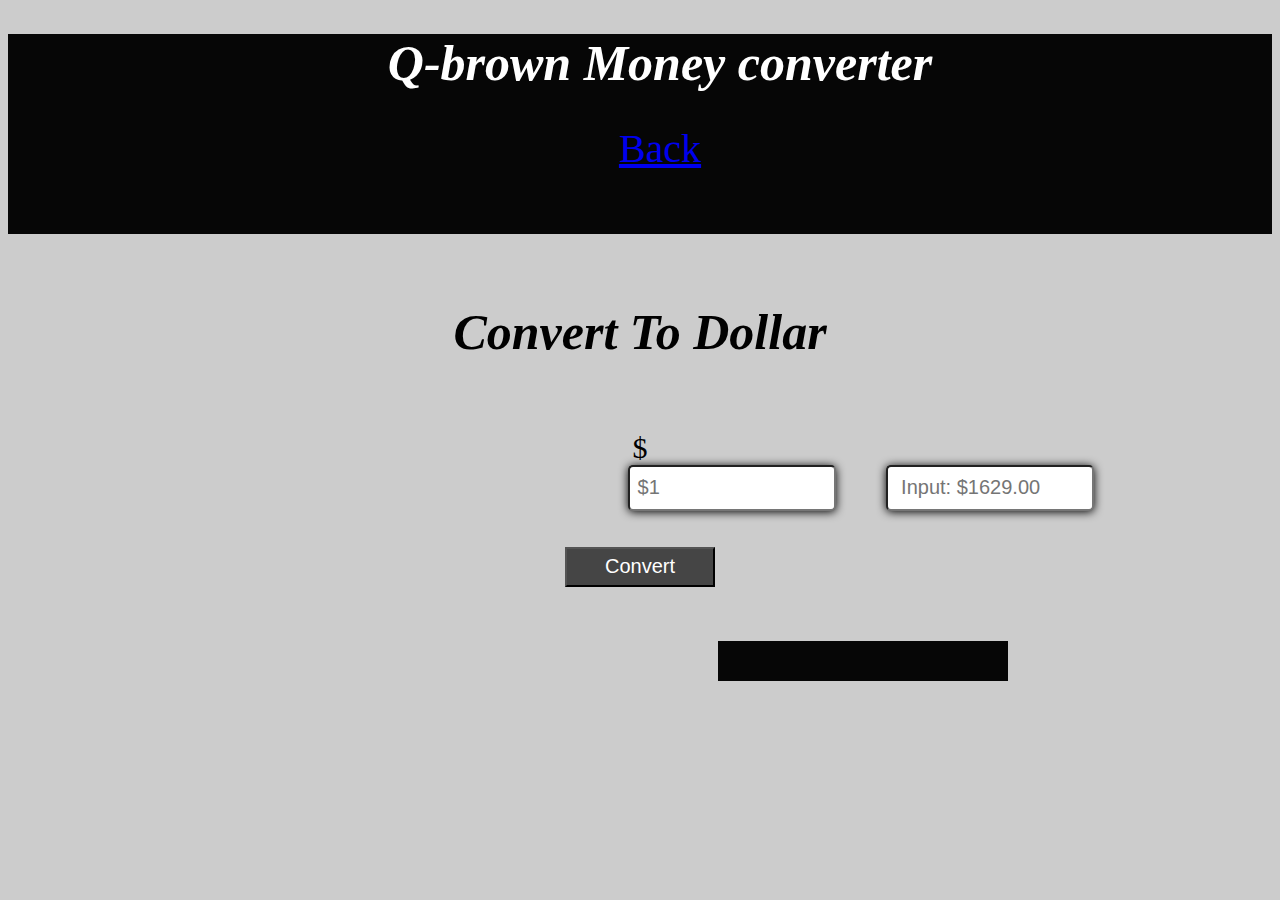
<file: index.html>
<!DOCTYPE html>
<html lang="en">

<head>
    <meta charset="UTF-8">
    <meta name="viewport" content="width=device-width, initial-scale=1.0">
    <title>Q-brown Money Converter: Dollar</title>
    <link rel="stylesheet" href="styles.css">
</head>

<body>
    <header>
        <h1>
            Q-brown Money converter
        </h1>
        <a href="Home.html">Back</a>
    </header>
    <br><br>

    <section class="container">
        <h1>Convert To Dollar </h1>
        <br><br>
        <label for="Dollar Converter">$</label>
        <br>
        <div class="space-Euro">
            <div><input type="number" id="Naira" placeholder=" $1"></div>
            <div><input type="number" name="" id="Dollar" placeholder="  Input: $1629.00"></div>
        </div>
        
        <br><br>
        <button id="btn">Convert</button>
        <br><br>
        <br>
        <div class="Output-Euro">
            <h3 id="Out"></h3>
        </div>
    </section>

    <script src="script.js"></script>
</body>

</html>
</file>
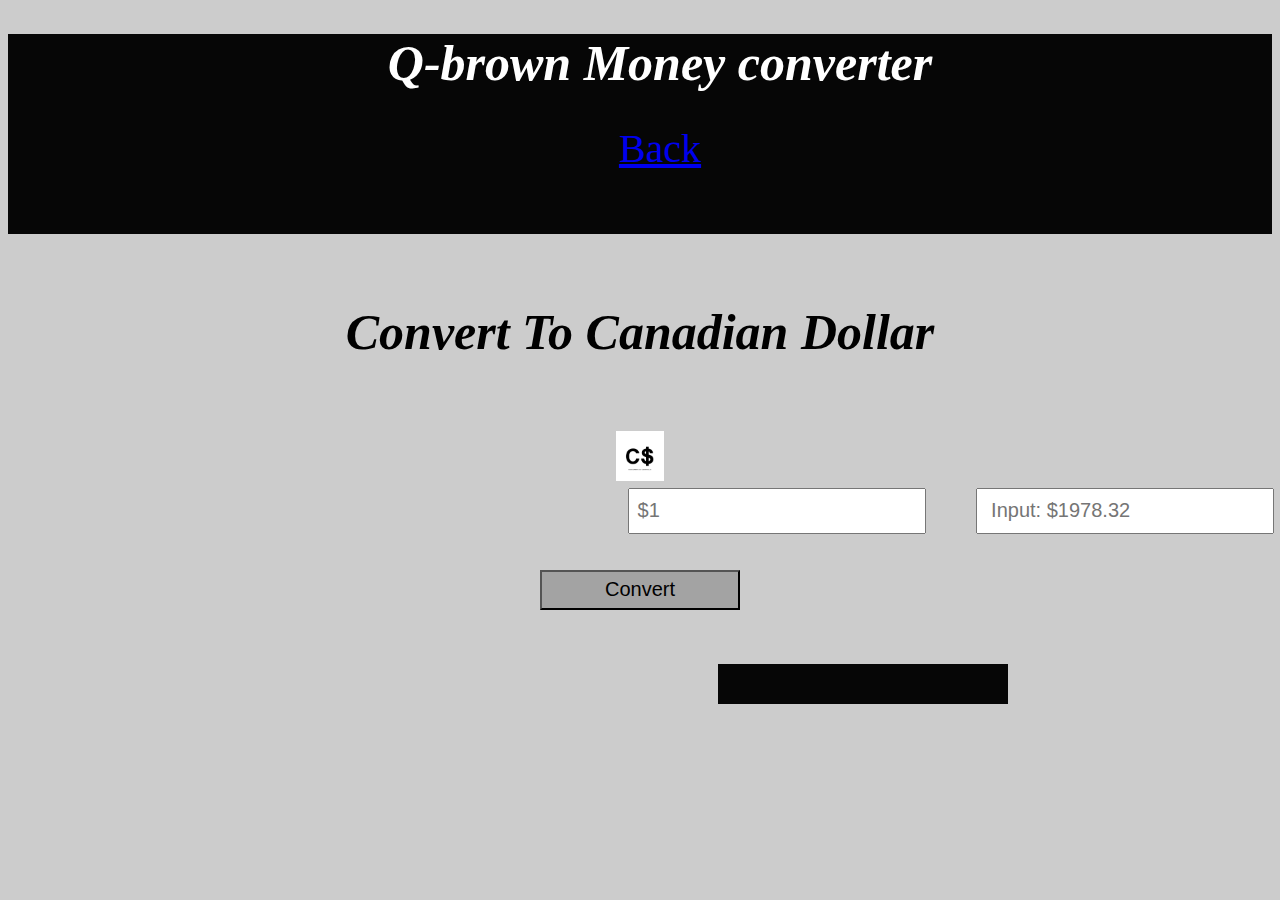
<file: canadian.html>
<!DOCTYPE html>
<html lang="en">

<head>
    <meta charset="UTF-8">
    <meta name="viewport" content="width=device-width, initial-scale=1.0">
    <title>Q-brown Money Converter: Pound</title>
    <link rel="stylesheet" href="styles.css">
</head>

<body>
    <header>
        <h1>
            Q-brown Money converter
        </h1>
        <a href="Home.html">Back</a>
    </header>
    <br><br>

    <section class="container">
        <h1>Convert To Canadian Dollar </h1>
        <br><br>
        <label for="Pound Converter"><img src="Images/canada-currency-cad-canadian-dollar-600nw-2191896401.webp" alt="" height="50px"></label>
        <br>
        <div class="space-Euro">
            <div><input type="number" id="Num2" placeholder=" $1"></div>
            <div><input type="number" name="" id="Num1" placeholder="  Input: $1978.32"></div>
        </div>
        
        <br><br>
        <button id="btn4">Convert</button>
        <br><br>
        <br>
        <div class="Output-Euro">
            <h3 id="Out4"></h3>
        </div>
    </section>

    <script src="script.js"></script>
</body>
</html>
</file>
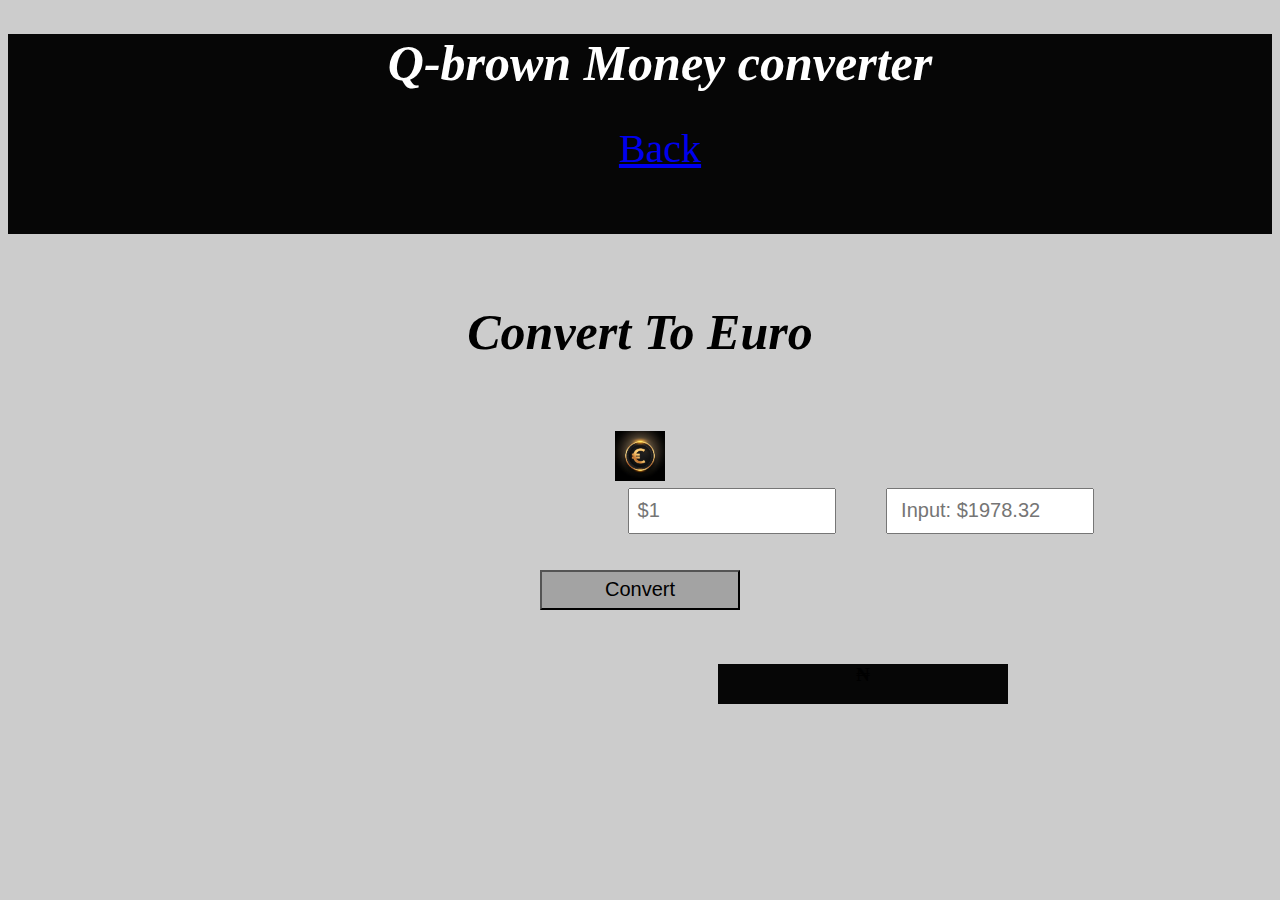
<file: Euro.html>
<!DOCTYPE html>
<html lang="en">

<head>
    <meta charset="UTF-8">
    <meta name="viewport" content="width=device-width, initial-scale=1.0">
    <title>Q-brown Money Converter: Pound</title>
    <link rel="stylesheet" href="styles.css">
</head>

<body>
    <header>
        <h1>
            Q-brown Money converter
        </h1>
        <a href="Home.html">Back</a>
    </header>
    <br><br>

    <section class="container">
        <h1>Convert To Euro </h1>
        <br><br>
        <label for="Euro Converter"><img src="Images//european-money-golden-coin-dark-background_1017-51835.avif" alt="" height="50px"></label>
        <br>
        <div class="space-Euro">
            <div><input type="number" id="Euro" placeholder=" $1"></div>
            <div><input type="number" name="" id="EuroNum" placeholder="  Input: $1978.32"></div>
        </div>
        
        <br><br>
        <button id="btn4">Convert</button>
        <br><br>
        <br>
        <div class="Output-Euro">
            <h3 id="Out4">₦</h3>
        </div>
    </section>

    <script src="script.js"></script>
</body>

</html>
</file>
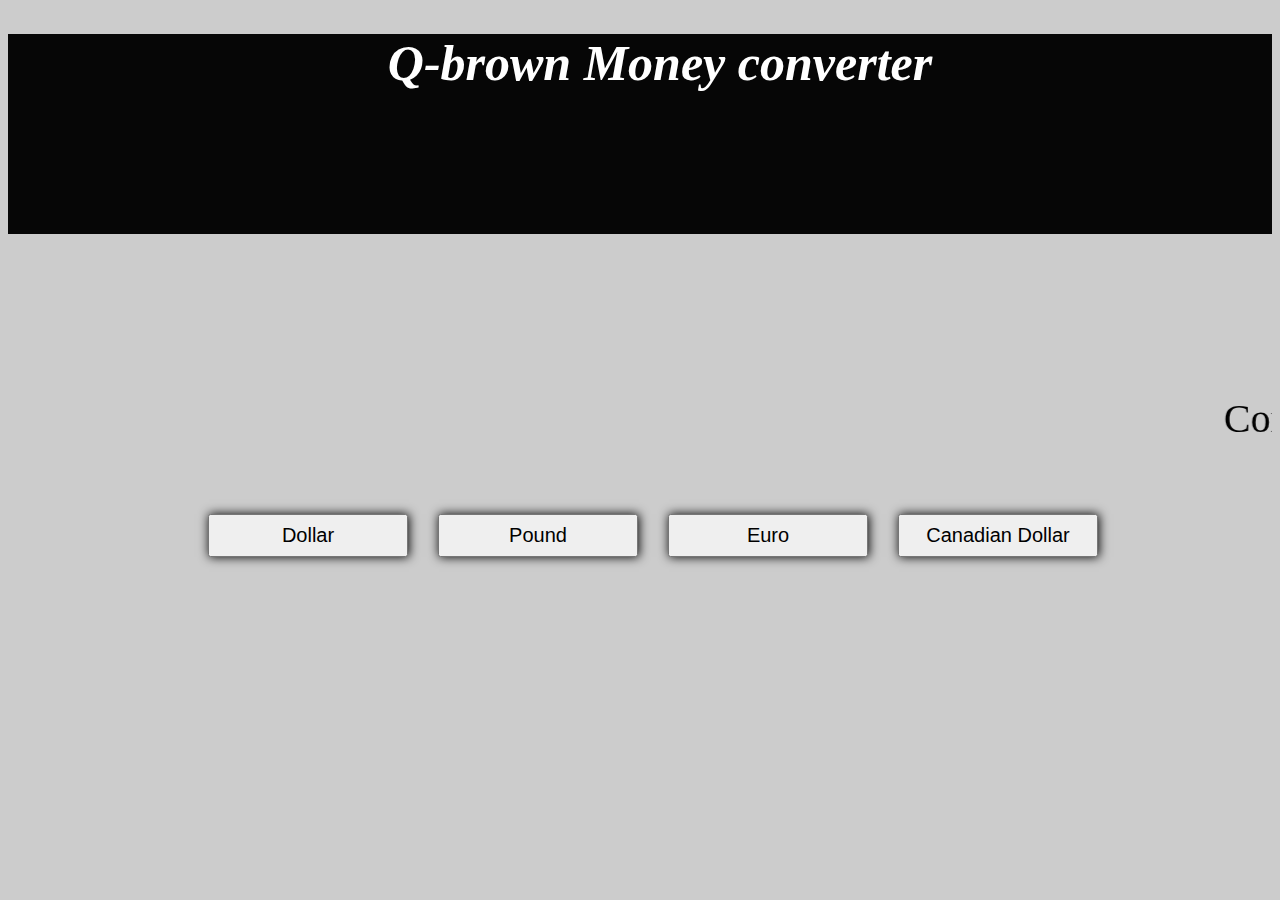
<file: Home.html>
<!DOCTYPE html>
<html lang="en">
<head>
    <meta charset="UTF-8">
    <meta name="viewport" content="width=device-width, initial-scale=1.0">
    <title>Document</title>
    <link rel="stylesheet" href="styles.css">
</head>
<body>
    <header>
        <h1>
            Q-brown Money converter
        </h1>
    </header>
    <br>
    <div class="slide-in">
        <h2>Fast Converter Process </h2>
    </div>
    <div class="slide-in2">
       <h3>Convert Now To Any Curerencie</h3>
    </div>
    <br>
    <br>
    <marquee>Convert Money Now</marquee>
    <br><br>
    <div class="links-container">

        <div class="links-item">
        <a href="index.html"><button class="Dollar">Dollar</button></a>    
        </div>

        <div class="links-item">
            <a href="pound.Html"><button class="pound">Pound</button></a>
        </div>

        <div class="links-item">
            <a href="Euro.html"><button class="Euro">Euro</button></a>
        </div>

        <div class="links-item">
            <a href="canadian.html"><button class="CanadianDollar">Canadian Dollar</button></a>
        </div>

        <!-- <div class="links-item">
            <a href="New.html"><button>New</button></a>
        </div>

        <div class="links-item">
            <a href=""><button></button></a>
        </div> -->
    </div>
</body>
</html>
</file>
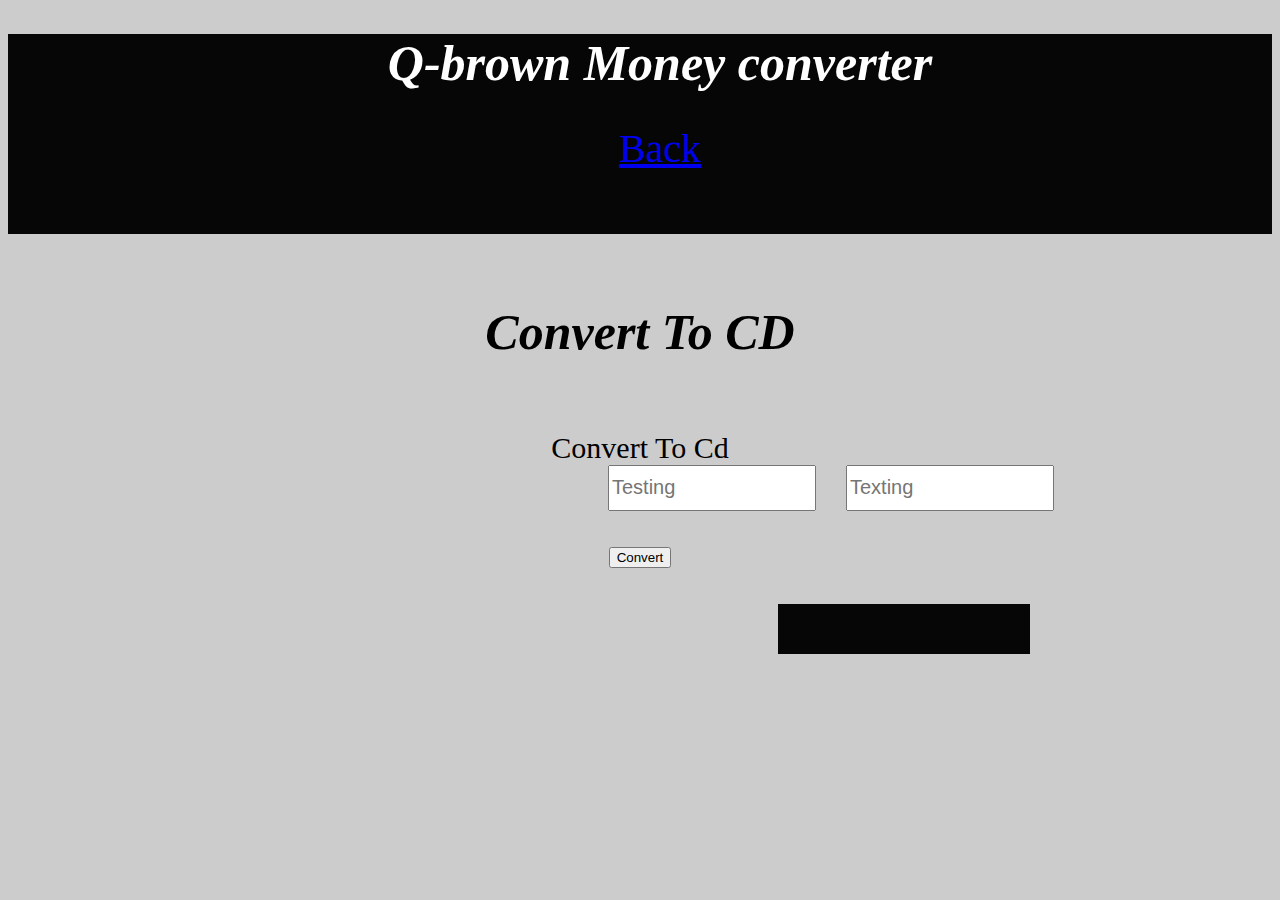
<file: New.html>
<!DOCTYPE html>
<html lang="en">
<head>
    <meta charset="UTF-8">
    <meta name="viewport" content="width=device-width, initial-scale=1.0">
    <title>Document</title>
    <link rel="stylesheet" href="styles.css">
</head>
<body>
    
    <header>
        <h1>
            Q-brown Money converter
        </h1>
        <a href="Home.html">Back</a>
    </header>
    <br><br>
    <section class="container">
        <h1>Convert To CD</h1>
        <br><br>
        <label for="Cd Converter">Convert To Cd</label>
        <br>
        <div class="double">
            <div><input type="number" id="CD" placeholder="Testing"></div>
            <div><input type="number" name="" id="CdNum" placeholder="Texting"></div>
        </div>
        <br><br>
        <button id="btn5">Convert</button>
        <br><br>
        <br>
        <div class="Output">
            <h3 id="Out5"></h3> 
        </div>
    </section>

    <script src="script.js"></script>
</body>
</html>
</file>
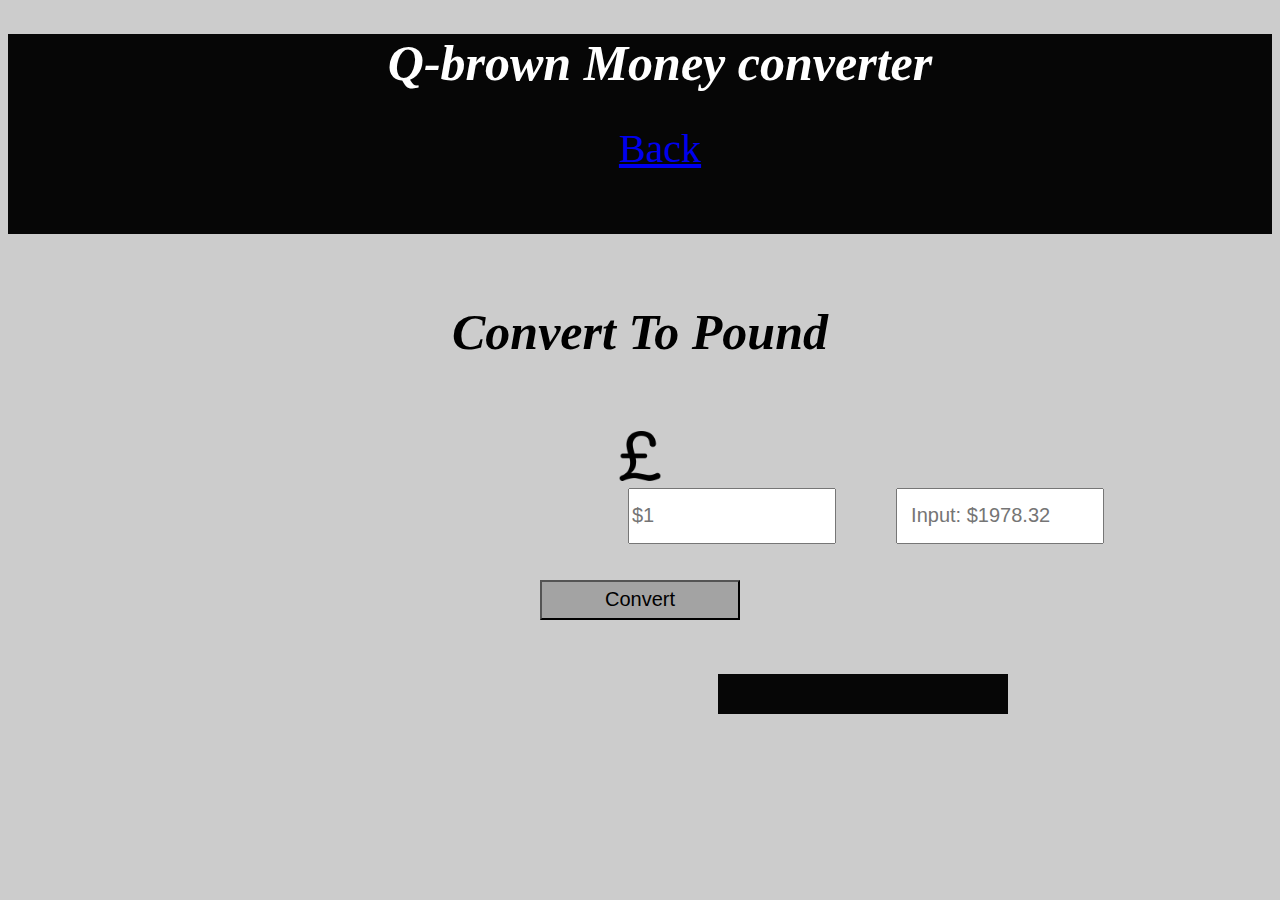
<file: pound.Html>
<!DOCTYPE html>
<html lang="en">

<head>
    <meta charset="UTF-8">
    <meta name="viewport" content="width=device-width, initial-scale=1.0">
    <title>Q-brown Money Converter: Pound</title>
    <link rel="stylesheet" href="styles.css">
</head>

<body>
    <header>
        <h1>
            Q-brown Money converter
        </h1>
        <a href="Home.html">Back</a>
    </header>
    <br><br>

    <section class="container">
        <h1>Convert To Pound </h1>
        <br><br>
        <label for="Pound Converter"><img src="Images/33917.png" alt="" height="50px"></label>
        <br>
        <div class="space-pound">
            <div><input type="number" id="Naira2" placeholder="$1"></div>
            <div><input type="number" name="" id="Pound" placeholder="  Input: $1978.32"></div>
        </div>
        
        <br><br>
        <button id="btn4">Convert</button>
        <br><br>
        <br>
        <div class="Output-Euro">
            <h3 id="Out2"></h3>
        </div>
    </section>

    <script src="script.js"></script>
</body>

</html>
</file>
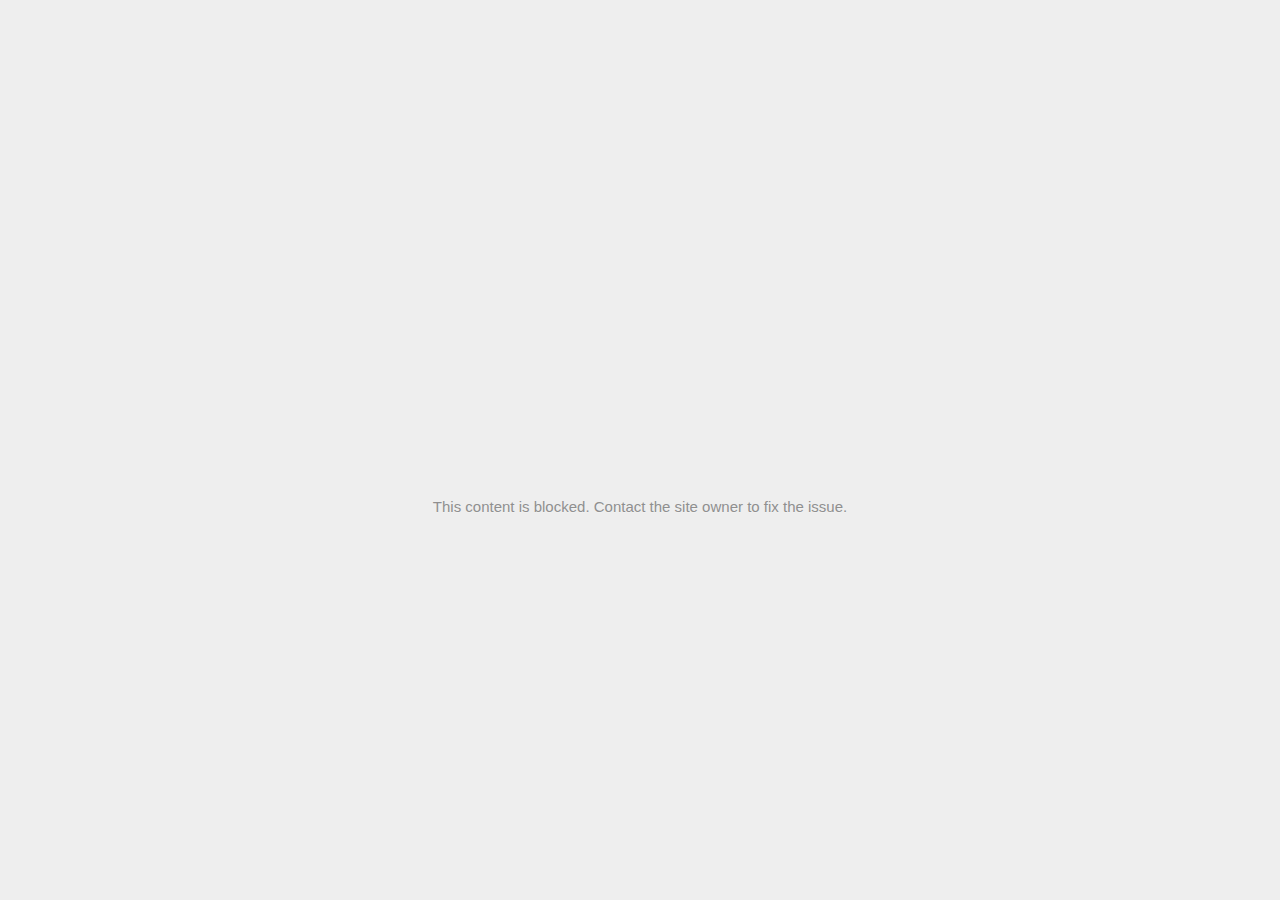
<file: Crypto Website Design Ideas_files/16678058309(1).html>
<!DOCTYPE html>
<!-- saved from url=(0029)chrome-error://chromewebdata/ -->
<html dir="ltr" lang="en" subframe=""><head><meta http-equiv="Content-Type" content="text/html; charset=UTF-8">
  
  <meta name="color-scheme" content="light dark">
  <meta name="theme-color" content="#fff">
  <meta name="viewport" content="width=device-width, initial-scale=1.0,
                                 maximum-scale=1.0, user-scalable=no">
  <title>td.doubleclick.net</title>
  <style>/* Copyright 2017 The Chromium Authors
 * Use of this source code is governed by a BSD-style license that can be
 * found in the LICENSE file. */

a {
  color: var(--link-color);
}

body {
  --background-color: #fff;
  --error-code-color: var(--google-gray-700);
  --google-blue-50: rgb(232, 240, 254);
  --google-blue-100: rgb(210, 227, 252);
  --google-blue-300: rgb(138, 180, 248);
  --google-blue-600: rgb(26, 115, 232);
  --google-blue-700: rgb(25, 103, 210);
  --google-gray-100: rgb(241, 243, 244);
  --google-gray-300: rgb(218, 220, 224);
  --google-gray-500: rgb(154, 160, 166);
  --google-gray-50: rgb(248, 249, 250);
  --google-gray-600: rgb(128, 134, 139);
  --google-gray-700: rgb(95, 99, 104);
  --google-gray-800: rgb(60, 64, 67);
  --google-gray-900: rgb(32, 33, 36);
  --heading-color: var(--google-gray-900);
  --link-color: rgb(88, 88, 88);
  --primary-button-fill-color-active: var(--google-blue-700);
  --primary-button-fill-color: var(--google-blue-600);
  --primary-button-text-color: #fff;
  --quiet-background-color: rgb(247, 247, 247);
  --secondary-button-border-color: var(--google-gray-500);
  --secondary-button-fill-color: #fff;
  --secondary-button-hover-border-color: var(--google-gray-600);
  --secondary-button-hover-fill-color: var(--google-gray-50);
  --secondary-button-text-color: var(--google-gray-700);
  --small-link-color: var(--google-gray-700);
  --text-color: var(--google-gray-700);
  background: var(--background-color);
  color: var(--text-color);
  word-wrap: break-word;
}

.nav-wrapper .secondary-button {
  background: var(--secondary-button-fill-color);
  border: 1px solid var(--secondary-button-border-color);
  color: var(--secondary-button-text-color);
  float: none;
  margin: 0;
  padding: 8px 16px;
}

.hidden {
  display: none;
}

html {
  -webkit-text-size-adjust: 100%;
  font-size: 125%;
}

.icon {
  background-repeat: no-repeat;
  background-size: 100%;
}

@media (prefers-color-scheme: dark) {
  body {
    --background-color: var(--google-gray-900);
    --error-code-color: var(--google-gray-500);
    --heading-color: var(--google-gray-500);
    --link-color: var(--google-blue-300);
    --primary-button-fill-color-active: rgb(129, 162, 208);
    --primary-button-fill-color: var(--google-blue-300);
    --primary-button-text-color: var(--google-gray-900);
    --quiet-background-color: var(--background-color);
    --secondary-button-border-color: var(--google-gray-700);
    --secondary-button-fill-color: var(--google-gray-900);
    --secondary-button-hover-fill-color: rgb(48, 51, 57);
    --secondary-button-text-color: var(--google-blue-300);
    --small-link-color: var(--google-blue-300);
    --text-color: var(--google-gray-500);
  }
}
</style>
  <style>/* Copyright 2014 The Chromium Authors
   Use of this source code is governed by a BSD-style license that can be
   found in the LICENSE file. */

button {
  border: 0;
  border-radius: 20px;
  box-sizing: border-box;
  color: var(--primary-button-text-color);
  cursor: pointer;
  float: right;
  font-size: .875em;
  margin: 0;
  padding: 8px 16px;
  transition: box-shadow 150ms cubic-bezier(0.4, 0, 0.2, 1);
  user-select: none;
}

[dir='rtl'] button {
  float: left;
}

.bad-clock button,
.captive-portal button,
.https-only button,
.insecure-form button,
.lookalike-url button,
.main-frame-blocked button,
.neterror button,
.pdf button,
.ssl button,
.enterprise-block button,
.enterprise-warn button,
.managed-profile-required button,
.safe-browsing-billing button,
.supervised-user-verify button,
.supervised-user-verify-subframe button {
  background: var(--primary-button-fill-color);
}

button:active {
  background: var(--primary-button-fill-color-active);
  outline: 0;
}

#debugging {
  display: inline;
  overflow: auto;
}

.debugging-content {
  line-height: 1em;
  margin-bottom: 0;
  margin-top: 1em;
}

.debugging-content-fixed-width {
  display: block;
  font-family: monospace;
  font-size: 1.2em;
  margin-top: 0.5em;
}

.debugging-title {
  font-weight: bold;
}

#details {
  margin: 0 0 50px;
}

#details p:not(:first-of-type) {
  margin-top: 20px;
}

.secondary-button:active {
  border-color: white;
  box-shadow: 0 1px 2px 0 rgba(60, 64, 67, .3),
      0 2px 6px 2px rgba(60, 64, 67, .15);
}

.secondary-button:hover {
  background: var(--secondary-button-hover-fill-color);
  border-color: var(--secondary-button-hover-border-color);
  text-decoration: none;
}

.error-code {
  color: var(--error-code-color);
  font-size: .8em;
  margin-top: 12px;
  text-transform: uppercase;
}

#error-debugging-info {
  font-size: 0.8em;
}

h1 {
  color: var(--heading-color);
  font-size: 1.6em;
  font-weight: normal;
  line-height: 1.25em;
  margin-bottom: 16px;
}

h2 {
  font-size: 1.2em;
  font-weight: normal;
}

.icon {
  height: 72px;
  margin: 0 0 40px;
  width: 72px;
}

input[type=checkbox] {
  opacity: 0;
}

input[type=checkbox]:focus ~ .checkbox::after {
  outline: -webkit-focus-ring-color auto 5px;
}

.interstitial-wrapper {
  box-sizing: border-box;
  font-size: 1em;
  line-height: 1.6em;
  margin: 14vh auto 0;
  max-width: 600px;
  width: 100%;
}

#main-message > p {
  display: inline;
}

#extended-reporting-opt-in {
  font-size: .875em;
  margin-top: 32px;
}

#extended-reporting-opt-in label {
  display: grid;
  grid-template-columns: 1.8em 1fr;
  position: relative;
}

#enhanced-protection-message {
  border-radius: 20px;
  font-size: 1em;
  margin-top: 32px;
  padding: 10px 5px;
}

#enhanced-protection-message a {
  color: var(--google-red-10);
}

#enhanced-protection-message label {
  display: grid;
  grid-template-columns: 2.5em 1fr;
  position: relative;
}

#enhanced-protection-message div {
  margin: 0.5em;
}

#enhanced-protection-message .icon {
  height: 1.5em;
  vertical-align: middle;
  width: 1.5em;
}

.nav-wrapper {
  margin-top: 51px;
}

.nav-wrapper::after {
  clear: both;
  content: '';
  display: table;
  width: 100%;
}

.small-link {
  color: var(--small-link-color);
  font-size: .875em;
}

.checkboxes {
  flex: 0 0 24px;
}

.checkbox {
  --padding: .9em;
  background: transparent;
  display: block;
  height: 1em;
  left: -1em;
  padding-inline-start: var(--padding);
  position: absolute;
  right: 0;
  top: -.5em;
  width: 1em;
}

.checkbox::after {
  border: 1px solid white;
  border-radius: 2px;
  content: '';
  height: 1em;
  left: var(--padding);
  position: absolute;
  top: var(--padding);
  width: 1em;
}

.checkbox::before {
  background: transparent;
  border: 2px solid white;
  border-inline-end-width: 0;
  border-top-width: 0;
  content: '';
  height: .2em;
  left: calc(.3em + var(--padding));
  opacity: 0;
  position: absolute;
  top: calc(.3em  + var(--padding));
  transform: rotate(-45deg);
  width: .5em;
}

input[type=checkbox]:checked ~ .checkbox::before {
  opacity: 1;
}

#recurrent-error-message {
  background: #ededed;
  border-radius: 4px;
  margin-bottom: 16px;
  margin-top: 12px;
  padding: 12px 16px;
}

.showing-recurrent-error-message #extended-reporting-opt-in {
  margin-top: 16px;
}

.showing-recurrent-error-message #enhanced-protection-message {
  margin-top: 16px;
}

@media (max-width: 700px) {
  .interstitial-wrapper {
    padding: 0 10%;
  }

  #error-debugging-info {
    overflow: auto;
  }
}

@media (max-width: 420px) {
  button,
  [dir='rtl'] button,
  .small-link {
    float: none;
    font-size: .825em;
    font-weight: 500;
    margin: 0;
    width: 100%;
  }

  button {
    padding: 16px 24px;
  }

  #details {
    margin: 20px 0 20px 0;
  }

  #details p:not(:first-of-type) {
    margin-top: 10px;
  }

  .secondary-button:not(.hidden) {
    display: block;
    margin-top: 20px;
    text-align: center;
    width: 100%;
  }

  .interstitial-wrapper {
    padding: 0 5%;
  }

  #extended-reporting-opt-in {
    margin-top: 24px;
  }

  #enhanced-protection-message {
    margin-top: 24px;
  }

  .nav-wrapper {
    margin-top: 30px;
  }
}

/**
 * Mobile specific styling.
 * Navigation buttons are anchored to the bottom of the screen.
 * Details message replaces the top content in its own scrollable area.
 */

@media (max-width: 420px) {
  .nav-wrapper .secondary-button {
    border: 0;
    margin: 16px 0 0;
    margin-inline-end: 0;
    padding-bottom: 16px;
    padding-top: 16px;
  }
}

/* Fixed nav. */
@media (min-width: 240px) and (max-width: 420px) and
       (min-height: 401px),
       (min-width: 421px) and (min-height: 240px) and
       (max-height: 560px) {
  body .nav-wrapper {
    background: var(--background-color);
    bottom: 0;
    box-shadow: 0 -12px 24px var(--background-color);
    left: 0;
    margin: 0 auto;
    max-width: 736px;
    padding-inline-end: 24px;
    padding-inline-start: 24px;
    position: fixed;
    right: 0;
    width: 100%;
    z-index: 2;
  }

  .interstitial-wrapper {
    max-width: 736px;
  }

  #details,
  #main-content {
    padding-bottom: 40px;
  }

  #details {
    padding-top: 5.5vh;
  }

  button.small-link {
    color: var(--google-blue-600);
  }
}

@media (max-width: 420px) and (orientation: portrait),
       (max-height: 560px) {
  body {
    margin: 0 auto;
  }

  button,
  [dir='rtl'] button,
  button.small-link,
  .nav-wrapper .secondary-button {
    font-family: Roboto-Regular,Helvetica;
    font-size: .933em;
    margin: 6px 0;
    transform: translatez(0);
  }

  .nav-wrapper {
    box-sizing: border-box;
    padding-bottom: 8px;
    width: 100%;
  }

  #details {
    box-sizing: border-box;
    height: auto;
    margin: 0;
    opacity: 1;
    transition: opacity 250ms cubic-bezier(0.4, 0, 0.2, 1);
  }

  #details.hidden,
  #main-content.hidden {
    height: 0;
    opacity: 0;
    overflow: hidden;
    padding-bottom: 0;
    transition: none;
  }

  h1 {
    font-size: 1.5em;
    margin-bottom: 8px;
  }

  .icon {
    margin-bottom: 5.69vh;
  }

  .interstitial-wrapper {
    box-sizing: border-box;
    margin: 7vh auto 12px;
    padding: 0 24px;
    position: relative;
  }

  .interstitial-wrapper p {
    font-size: .95em;
    line-height: 1.61em;
    margin-top: 8px;
  }

  #main-content {
    margin: 0;
    transition: opacity 100ms cubic-bezier(0.4, 0, 0.2, 1);
  }

  .small-link {
    border: 0;
  }

  .suggested-left > #control-buttons,
  .suggested-right > #control-buttons {
    float: none;
    margin: 0;
  }
}

@media (min-width: 421px) and (min-height: 500px) and (max-height: 560px) {
  .interstitial-wrapper {
    margin-top: 10vh;
  }
}

@media (min-height: 400px) and (orientation:portrait) {
  .interstitial-wrapper {
    margin-bottom: 145px;
  }
}

@media (min-height: 299px) {
  .nav-wrapper {
    padding-bottom: 16px;
  }
}

@media (max-height: 560px) and (min-height: 240px) and (orientation:landscape) {
  .extended-reporting-has-checkbox #details {
    padding-bottom: 80px;
  }
}

@media (min-height: 500px) and (max-height: 650px) and (max-width: 414px) and
       (orientation: portrait) {
  .interstitial-wrapper {
    margin-top: 7vh;
  }
}

@media (min-height: 650px) and (max-width: 414px) and (orientation: portrait) {
  .interstitial-wrapper {
    margin-top: 10vh;
  }
}

/* Small mobile screens. No fixed nav. */
@media (max-height: 400px) and (orientation: portrait),
       (max-height: 239px) and (orientation: landscape),
       (max-width: 419px) and (max-height: 399px) {
  .interstitial-wrapper {
    display: flex;
    flex-direction: column;
    margin-bottom: 0;
  }

  #details {
    flex: 1 1 auto;
    order: 0;
  }

  #main-content {
    flex: 1 1 auto;
    order: 0;
  }

  .nav-wrapper {
    flex: 0 1 auto;
    margin-top: 8px;
    order: 1;
    padding-inline-end: 0;
    padding-inline-start: 0;
    position: relative;
    width: 100%;
  }

  button,
  .nav-wrapper .secondary-button {
    padding: 16px 24px;
  }

  button.small-link {
    color: var(--google-blue-600);
  }
}

@media (max-width: 239px) and (orientation: portrait) {
  .nav-wrapper {
    padding-inline-end: 0;
    padding-inline-start: 0;
  }
}
</style>
  <style>/* Copyright 2013 The Chromium Authors
 * Use of this source code is governed by a BSD-style license that can be
 * found in the LICENSE file. */

/* Don't use the main frame div when the error is in a subframe. */
html[subframe] #main-frame-error {
  display: none;
}

/* Don't use the subframe error div when the error is in a main frame. */
html:not([subframe]) #sub-frame-error {
  display: none;
}

h1 {
  margin-top: 0;
  word-wrap: break-word;
}

h1 span {
  font-weight: 500;
}

a {
  text-decoration: none;
}

.icon {
  -webkit-user-select: none;
  display: inline-block;
}

.icon-generic {
  /* Can't access chrome://theme/IDR_ERROR_NETWORK_GENERIC from an untrusted
   * renderer process, so embed the resource manually. */
  content: image-set(
      url([data-uri]) 1x,
      url([data-uri]) 2x);
}

.icon-info {
  content: image-set(
      url([data-uri]) 1x,
      url([data-uri]) 2x);
}

.icon-offline {
  content: image-set(
      url([data-uri]) 1x,
      url([data-uri]) 2x);
  position: relative;
}

.icon-disabled {
  content: image-set(
      url([data-uri]) 1x,
      url([data-uri]) 2x);
  width: 112px;
}

.hidden {
  display: none;
}

#suggestions-list a {
  color: var(--google-blue-600);
}

#suggestions-list p {
  margin-block-end: 0;
}

#suggestions-list ul {
  margin-top: 0;
}

.single-suggestion {
  list-style-type: none;
  padding-inline-start: 0;
}

.link-button {
  color: rgb(66, 133, 244);
  display: inline-block;
  font-weight: bold;
  text-transform: uppercase;
}

#sub-frame-error-details {

  color: #8F8F8F;

  /* Not done on mobile for performance reasons. */
  text-shadow: 0 1px 0 rgba(255,255,255,0.3);

}

.secondary-button {
  background: #d9d9d9;
  color: #696969;
  margin-inline-end: 16px;
}

.snackbar {
  background: #323232;
  border-radius: 2px;
  bottom: 24px;
  box-sizing: border-box;
  color: #fff;
  font-size: .87em;
  left: 24px;
  max-width: 568px;
  min-width: 288px;
  opacity: 0;
  padding: 16px 24px 12px;
  position: fixed;
  transform: translateY(90px);
  will-change: opacity, transform;
  z-index: 999;
}

.snackbar-show {
  -webkit-animation:
    show-snackbar 250ms cubic-bezier(0, 0, 0.2, 1) forwards,
    hide-snackbar 250ms cubic-bezier(0.4, 0, 1, 1) forwards 5s;
}

@-webkit-keyframes show-snackbar {
  100% {
    opacity: 1;
    transform: translateY(0);
  }
}

@-webkit-keyframes hide-snackbar {
  0% {
    opacity: 1;
    transform: translateY(0);
  }
  100% {
    opacity: 0;
    transform: translateY(90px);
  }
}

.suggestions {
  margin-top: 18px;
}

.suggestion-header {
  font-weight: bold;
  margin-bottom: 4px;
}

.suggestion-body {
  color: #777;
}

/* Decrease padding at low sizes. */
@media (max-width: 640px), (max-height: 640px) {
  h1 {
    margin: 0 0 15px;
  }
  .suggestions {
    margin-top: 10px;
  }
  .suggestion-header {
    margin-bottom: 0;
  }
}

#cancel-save-page-button {
  background-image: url([data-uri]);
  background-position: right 27px center;
  background-repeat: no-repeat;
  border: 1px solid var(--google-gray-300);
  border-radius: 5px;
  color: var(--google-gray-700);
  margin-bottom: 26px;
  padding-bottom: 16px;
  padding-inline-end: 88px;
  padding-inline-start: 16px;
  padding-top: 16px;
  text-align: start;
}

html[dir='rtl'] #cancel-save-page-button {
  background-position: left 27px center;
}

#save-page-for-later-button {
  display: flex;
  justify-content: start;
}

#save-page-for-later-button a::before {
  content: url([data-uri]);
  display: inline-block;
  margin-inline-end: 4px;
  vertical-align: -webkit-baseline-middle;
}

.hidden#save-page-for-later-button {
  display: none;
}

/* Don't allow overflow when in a subframe. */
html[subframe] body {
  overflow: hidden;
}

#sub-frame-error {
  -webkit-align-items: center;
  -webkit-flex-flow: column;
  -webkit-justify-content: center;
  background-color: #DDD;
  display: -webkit-flex;
  height: 100%;
  left: 0;
  position: absolute;
  text-align: center;
  top: 0;
  transition: background-color 200ms ease-in-out;
  width: 100%;
}

#sub-frame-error:hover {
  background-color: #EEE;
}

#sub-frame-error .icon-generic {
  margin: 0 0 16px;
}

#sub-frame-error-details {
  margin: 0 10px;
  text-align: center;
  opacity: 0;
}

/* Show details only when hovering. */
#sub-frame-error:hover #sub-frame-error-details {
  opacity: 1;
}

/* If the iframe is too small, always hide the error code. */
/* TODO(mmenke): See if overflow: no-display works better, once supported. */
@media (max-width: 200px), (max-height: 95px) {
  #sub-frame-error-details {
    display: none;
  }
}

/* Adjust icon for small embedded frames in apps. */
@media (max-height: 100px) {
  #sub-frame-error .icon-generic {
    height: auto;
    margin: 0;
    padding-top: 0;
    width: 25px;
  }
}

/* details-button is special; it's a <button> element that looks like a link. */
#details-button {
  box-shadow: none;
  min-width: 0;
}

/* Styles for platform dependent separation of controls and details button. */
.suggested-left > #control-buttons,
.suggested-right > #details-button {
  float: left;
}

.suggested-right > #control-buttons,
.suggested-left > #details-button {
  float: right;
}

.suggested-left .secondary-button {
  margin-inline-end: 0;
  margin-inline-start: 16px;
}

#details-button.singular {
  float: none;
}

/* download-button shows both icon and text. */
#download-button {
  padding-bottom: 4px;
  padding-top: 4px;
  position: relative;
}

#download-button::before {
  background: image-set(
      url([data-uri]) 1x,
      url([data-uri]) 2x)
    no-repeat;
  content: '';
  display: inline-block;
  height: 24px;
  margin-inline-end: 4px;
  margin-inline-start: -4px;
  vertical-align: middle;
  width: 24px;
}

#download-button:disabled {
  background: rgb(180, 206, 249);
  color: rgb(255, 255, 255);
}

#buttons::after {
  clear: both;
  content: '';
  display: block;
  width: 100%;
}

/* Offline page */
html[dir='rtl'] .runner-container,
html[dir='rtl'].offline .icon-offline {
  transform: scaleX(-1);
}

.offline {
  transition: filter 1.5s cubic-bezier(0.65, 0.05, 0.36, 1),
              background-color 1.5s cubic-bezier(0.65, 0.05, 0.36, 1);

  will-change: filter, background-color;

}

.offline body {
  transition: background-color 1.5s cubic-bezier(0.65, 0.05, 0.36, 1);
}

.offline #main-message > p {
  display: none;
}

.offline.inverted {
  background-color: #fff;
  filter: invert(1);
}

.offline.inverted body {
  background-color: #fff;
}

.offline .interstitial-wrapper {
  color: var(--text-color);
  font-size: 1em;
  line-height: 1.55;
  margin: 0 auto;
  max-width: 600px;
  padding-top: 100px;
  position: relative;
  width: 100%;
}

.offline .runner-container {
  direction: ltr;
  height: 150px;
  max-width: 600px;
  overflow: hidden;
  position: absolute;
  top: 35px;
  width: 44px;
}

.offline .runner-container:focus {
  outline: none;
}

.offline .runner-container:focus-visible {
  outline: 3px solid var(--google-blue-300);
}

.offline .runner-canvas {
  height: 150px;
  max-width: 600px;
  opacity: 1;
  overflow: hidden;
  position: absolute;
  top: 0;
  z-index: 10;
}

.offline .controller {
  height: 100vh;
  left: 0;
  position: absolute;
  top: 0;
  width: 100vw;
  z-index: 9;
}

#offline-resources {
  display: none;
}

#offline-instruction {
  image-rendering: pixelated;
  left: 0;
  margin: auto;
  position: absolute;
  right: 0;
  top: 60px;
  width: fit-content;
}

.offline-runner-live-region {
  bottom: 0;
  clip-path: polygon(0 0, 0 0, 0 0);
  color: var(--background-color);
  display: block;
  font-size: xx-small;
  overflow: hidden;
  position: absolute;
  text-align: center;
  transition: color 1.5s cubic-bezier(0.65, 0.05, 0.36, 1);
  user-select: none;
}

/* Custom toggle */
.slow-speed-option {
  align-items: center;
  background: var(--google-gray-50);
  border-radius: 24px/50%;
  bottom: 0;
  color: var(--error-code-color);
  display: inline-flex;
  font-size: 1em;
  left: 0;
  line-height: 1.1em;
  margin: 5px auto;
  padding: 2px 12px 3px 20px;
  position: absolute;
  right: 0;
  width: max-content;
  z-index: 999;
}

.slow-speed-option.hidden {
  display: none;
}

.slow-speed-option [type=checkbox] {
  opacity: 0;
  pointer-events: none;
  position: absolute;
}

.slow-speed-option .slow-speed-toggle {
  cursor: pointer;
  margin-inline-start: 8px;
  padding: 8px 4px;
  position: relative;
}

.slow-speed-option [type=checkbox]:disabled ~ .slow-speed-toggle {
  cursor: default;
}

.slow-speed-option-label [type=checkbox] {
  opacity: 0;
  pointer-events: none;
  position: absolute;
}

.slow-speed-option .slow-speed-toggle::before,
.slow-speed-option .slow-speed-toggle::after {
  content: '';
  display: block;
  margin: 0 3px;
  transition: all 100ms cubic-bezier(0.4, 0, 1, 1);
}

.slow-speed-option .slow-speed-toggle::before {
  background: rgb(189,193,198);
  border-radius: 0.65em;
  height: 0.9em;
  width: 2em;
}

.slow-speed-option .slow-speed-toggle::after {
  background: #fff;
  border-radius: 50%;
  box-shadow: 0 1px 3px 0 rgb(0 0 0 / 40%);
  height: 1.2em;
  position: absolute;
  top: 51%;
  transform: translate(-20%, -50%);
  width: 1.1em;
}

.slow-speed-option [type=checkbox]:focus + .slow-speed-toggle {
  box-shadow: 0 0 8px rgb(94, 158, 214);
  outline: 1px solid rgb(93, 157, 213);
}

.slow-speed-option [type=checkbox]:checked + .slow-speed-toggle::before {
  background: var(--google-blue-600);
  opacity: 0.5;
}

.slow-speed-option [type=checkbox]:checked + .slow-speed-toggle::after {
  background: var(--google-blue-600);
  transform: translate(calc(2em - 90%), -50%);
}

.slow-speed-option [type=checkbox]:checked:disabled +
  .slow-speed-toggle::before {
  background: rgb(189,193,198);
}

.slow-speed-option [type=checkbox]:checked:disabled +
  .slow-speed-toggle::after {
  background: var(--google-gray-50);
}

@media (max-width: 420px) {
  #download-button {
    padding-bottom: 12px;
    padding-top: 12px;
  }

  .suggested-left > #control-buttons,
  .suggested-right > #control-buttons {
    float: none;
  }

  .snackbar {
    border-radius: 0;
    bottom: 0;
    left: 0;
    width: 100%;
  }
}

@media (max-height: 350px) {
  h1 {
    margin: 0 0 15px;
  }

  .icon-offline {
    margin: 0 0 10px;
  }

  .interstitial-wrapper {
    margin-top: 5%;
  }

  .nav-wrapper {
    margin-top: 30px;
  }
}

@media (min-width: 420px) and (max-width: 736px) and
       (min-height: 240px) and (max-height: 420px) and
       (orientation:landscape) {
  .interstitial-wrapper {
    margin-bottom: 100px;
  }
}

@media (max-width: 360px) and (max-height: 480px) {
  .offline .interstitial-wrapper {
    padding-top: 60px;
  }

  .offline .runner-container {
    top: 8px;
  }
}

@media (min-height: 240px) and (orientation: landscape) {
  .offline .interstitial-wrapper {
    margin-bottom: 90px;
  }

  .icon-offline {
    margin-bottom: 20px;
  }
}

@media (max-height: 320px) and (orientation: landscape) {
  .icon-offline {
    margin-bottom: 0;
  }

  .offline .runner-container {
    top: 10px;
  }
}

@media (max-width: 240px) {
  button {
    padding-inline-end: 12px;
    padding-inline-start: 12px;
  }

  .interstitial-wrapper {
    overflow: inherit;
    padding: 0 8px;
  }
}

@media (max-width: 120px) {
  button {
    width: auto;
  }
}

.arcade-mode,
.arcade-mode .runner-container,
.arcade-mode .runner-canvas {
  image-rendering: pixelated;
  max-width: 100%;
  overflow: hidden;
}

.arcade-mode #buttons,
.arcade-mode #main-content {
  opacity: 0;
  overflow: hidden;
}

.arcade-mode .interstitial-wrapper {
  height: 100vh;
  max-width: 100%;
  overflow: hidden;
}

.arcade-mode .runner-container {
  left: 0;
  margin: auto;
  right: 0;
  transform-origin: top center;
  transition: transform 250ms cubic-bezier(0.4, 0, 1, 1) 400ms;
  z-index: 2;
}

@media (prefers-color-scheme: dark) {
  .icon {
    filter: invert(1);
  }

  .offline .runner-canvas {
    filter: invert(1);
  }

  .offline.inverted {
    background-color: var(--background-color);
    filter: invert(0);
  }

  .offline.inverted body {
    background-color: #fff;
  }

  .offline.inverted .offline-runner-live-region {
    color: #fff;
  }

  #suggestions-list a {
    color: var(--link-color);
  }

  .slow-speed-option {
    background: var(--google-gray-800);
    color: var(--google-gray-100);
  }

  .slow-speed-option .slow-speed-toggle::before,
  .slow-speed-option [type=checkbox]:checked:disabled +
    .slow-speed-toggle::before {
     background: rgb(189,193,198);
  }

  .slow-speed-option [type=checkbox]:checked + .slow-speed-toggle::after,
  .slow-speed-option [type=checkbox]:checked + .slow-speed-toggle::before {
    background: var(--google-blue-300);
  }
}

#main-frame-error:not(.showing-details) #details {
  display: none;
}

@media (min-width: 240px) and (max-width: 420px) and (min-height: 401px),
       (min-height: 240px) and (max-height: 560px) and (min-width: 421px) {
  #main-frame-error.showing-details #main-content,
  #main-frame-error.showing-details .runner-container {
    display: none;
  }
}
</style>


  <script>// Copyright 2022 The Chromium Authors
// Use of this source code is governed by a BSD-style license that can be
// found in the LICENSE file.
function assert(value,message){if(value){return}throw new Error("Assertion failed"+(message?`: ${message}`:""))}
// Copyright 2022 The Chromium Authors
// Use of this source code is governed by a BSD-style license that can be
// found in the LICENSE file.
class LoadTimeData{data_=null;set data(value){assert(!this.data_,"Re-setting data.");this.data_=value}valueExists(id){assert(this.data_,"No data. Did you remember to include strings.js?");return id in this.data_}getValue(id){assert(this.data_,"No data. Did you remember to include strings.js?");const value=this.data_[id];assert(typeof value!=="undefined","Could not find value for "+id);return value}getString(id){const value=this.getValue(id);assert(typeof value==="string",`[${value}] (${id}) is not a string`);return value}getStringF(id,...args){const value=this.getString(id);if(!value){return""}return this.substituteString(value,...args)}substituteString(label,...args){return label.replace(/\$(.|$|\n)/g,(function(m){assert(m.match(/\$[$1-9]/),"Unescaped $ found in localized string.");if(m==="$$"){return"$"}const substitute=args[Number(m[1])-1];if(substitute===undefined||substitute===null){return""}return substitute.toString()}))}getSubstitutedStringPieces(label,...args){const pieces=(label.match(/(\$[1-9])|(([^$]|\$([^1-9]|$))+)/g)||[]).map((function(p){if(!p.match(/^\$[1-9]$/)){assert((p.match(/\$/g)||[]).length%2===0,"Unescaped $ found in localized string.");return{value:p.replace(/\$\$/g,"$"),arg:null}}const substitute=args[Number(p[1])-1];if(substitute===undefined||substitute===null){return{value:"",arg:p}}return{value:substitute.toString(),arg:p}}));return pieces}getBoolean(id){const value=this.getValue(id);assert(typeof value==="boolean",`[${value}] (${id}) is not a boolean`);return value}getInteger(id){const value=this.getValue(id);assert(typeof value==="number",`[${value}] (${id}) is not a number`);assert(value===Math.floor(value),"Number isn't integer: "+value);return value}overrideValues(replacements){assert(typeof replacements==="object","Replacements must be a dictionary object.");assert(this.data_,"Data must exist before being overridden");for(const key in replacements){this.data_[key]=replacements[key]}}resetForTesting(newData=null){this.data_=newData}isInitialized(){return this.data_!==null}}const loadTimeData=new LoadTimeData;
// Copyright 2022 The Chromium Authors
// Use of this source code is governed by a BSD-style license that can be
// found in the LICENSE file.
function getRequiredElement(id){const el=document.querySelector(`#${id}`);assert(el);assert(el instanceof HTMLElement);return el}
/**
 * @license
 * Copyright 2019 Google LLC
 * SPDX-License-Identifier: BSD-3-Clause
 */const t$3=globalThis,e$3=t$3.ShadowRoot&&(void 0===t$3.ShadyCSS||t$3.ShadyCSS.nativeShadow)&&"adoptedStyleSheets"in Document.prototype&&"replace"in CSSStyleSheet.prototype,s$3=Symbol(),o$3=new WeakMap;let n$3=class n{constructor(t,e,o){if(this._$cssResult$=!0,o!==s$3)throw Error("CSSResult is not constructable. Use `unsafeCSS` or `css` instead.");this.cssText=t,this.t=e}get styleSheet(){let t=this.o;const s=this.t;if(e$3&&void 0===t){const e=void 0!==s&&1===s.length;e&&(t=o$3.get(s)),void 0===t&&((this.o=t=new CSSStyleSheet).replaceSync(this.cssText),e&&o$3.set(s,t))}return t}toString(){return this.cssText}};const r$4=t=>new n$3("string"==typeof t?t:t+"",void 0,s$3),S$1=(s,o)=>{if(e$3)s.adoptedStyleSheets=o.map((t=>t instanceof CSSStyleSheet?t:t.styleSheet));else for(const e of o){const o=document.createElement("style"),n=t$3.litNonce;void 0!==n&&o.setAttribute("nonce",n),o.textContent=e.cssText,s.appendChild(o)}},c$3=e$3?t=>t:t=>t instanceof CSSStyleSheet?(t=>{let e="";for(const s of t.cssRules)e+=s.cssText;return r$4(e)})(t):t
/**
 * @license
 * Copyright 2017 Google LLC
 * SPDX-License-Identifier: BSD-3-Clause
 */;const{is:i$2,defineProperty:e$2,getOwnPropertyDescriptor:r$3,getOwnPropertyNames:h$2,getOwnPropertySymbols:o$2,getPrototypeOf:n$2}=Object,a$1=globalThis,c$2=a$1.trustedTypes,l$1=c$2?c$2.emptyScript:"",p$1=a$1.reactiveElementPolyfillSupport,d$1=(t,s)=>t,u$1={toAttribute(t,s){switch(s){case Boolean:t=t?l$1:null;break;case Object:case Array:t=null==t?t:JSON.stringify(t)}return t},fromAttribute(t,s){let i=t;switch(s){case Boolean:i=null!==t;break;case Number:i=null===t?null:Number(t);break;case Object:case Array:try{i=JSON.parse(t)}catch(t){i=null}}return i}},f$3=(t,s)=>!i$2(t,s),y$1={attribute:!0,type:String,converter:u$1,reflect:!1,hasChanged:f$3};Symbol.metadata??=Symbol("metadata"),a$1.litPropertyMetadata??=new WeakMap;class b extends HTMLElement{static addInitializer(t){this._$Ei(),(this.l??=[]).push(t)}static get observedAttributes(){return this.finalize(),this._$Eh&&[...this._$Eh.keys()]}static createProperty(t,s=y$1){if(s.state&&(s.attribute=!1),this._$Ei(),this.elementProperties.set(t,s),!s.noAccessor){const i=Symbol(),r=this.getPropertyDescriptor(t,i,s);void 0!==r&&e$2(this.prototype,t,r)}}static getPropertyDescriptor(t,s,i){const{get:e,set:h}=r$3(this.prototype,t)??{get(){return this[s]},set(t){this[s]=t}};return{get(){return e?.call(this)},set(s){const r=e?.call(this);h.call(this,s),this.requestUpdate(t,r,i)},configurable:!0,enumerable:!0}}static getPropertyOptions(t){return this.elementProperties.get(t)??y$1}static _$Ei(){if(this.hasOwnProperty(d$1("elementProperties")))return;const t=n$2(this);t.finalize(),void 0!==t.l&&(this.l=[...t.l]),this.elementProperties=new Map(t.elementProperties)}static finalize(){if(this.hasOwnProperty(d$1("finalized")))return;if(this.finalized=!0,this._$Ei(),this.hasOwnProperty(d$1("properties"))){const t=this.properties,s=[...h$2(t),...o$2(t)];for(const i of s)this.createProperty(i,t[i])}const t=this[Symbol.metadata];if(null!==t){const s=litPropertyMetadata.get(t);if(void 0!==s)for(const[t,i]of s)this.elementProperties.set(t,i)}this._$Eh=new Map;for(const[t,s]of this.elementProperties){const i=this._$Eu(t,s);void 0!==i&&this._$Eh.set(i,t)}this.elementStyles=this.finalizeStyles(this.styles)}static finalizeStyles(s){const i=[];if(Array.isArray(s)){const e=new Set(s.flat(1/0).reverse());for(const s of e)i.unshift(c$3(s))}else void 0!==s&&i.push(c$3(s));return i}static _$Eu(t,s){const i=s.attribute;return!1===i?void 0:"string"==typeof i?i:"string"==typeof t?t.toLowerCase():void 0}constructor(){super(),this._$Ep=void 0,this.isUpdatePending=!1,this.hasUpdated=!1,this._$Em=null,this._$Ev()}_$Ev(){this._$Eg=new Promise((t=>this.enableUpdating=t)),this._$AL=new Map,this._$ES(),this.requestUpdate(),this.constructor.l?.forEach((t=>t(this)))}addController(t){(this._$E_??=new Set).add(t),void 0!==this.renderRoot&&this.isConnected&&t.hostConnected?.()}removeController(t){this._$E_?.delete(t)}_$ES(){const t=new Map,s=this.constructor.elementProperties;for(const i of s.keys())this.hasOwnProperty(i)&&(t.set(i,this[i]),delete this[i]);t.size>0&&(this._$Ep=t)}createRenderRoot(){const t=this.shadowRoot??this.attachShadow(this.constructor.shadowRootOptions);return S$1(t,this.constructor.elementStyles),t}connectedCallback(){this.renderRoot??=this.createRenderRoot(),this.enableUpdating(!0),this._$E_?.forEach((t=>t.hostConnected?.()))}enableUpdating(t){}disconnectedCallback(){this._$E_?.forEach((t=>t.hostDisconnected?.()))}attributeChangedCallback(t,s,i){this._$AK(t,i)}_$EO(t,s){const i=this.constructor.elementProperties.get(t),e=this.constructor._$Eu(t,i);if(void 0!==e&&!0===i.reflect){const r=(void 0!==i.converter?.toAttribute?i.converter:u$1).toAttribute(s,i.type);this._$Em=t,null==r?this.removeAttribute(e):this.setAttribute(e,r),this._$Em=null}}_$AK(t,s){const i=this.constructor,e=i._$Eh.get(t);if(void 0!==e&&this._$Em!==e){const t=i.getPropertyOptions(e),r="function"==typeof t.converter?{fromAttribute:t.converter}:void 0!==t.converter?.fromAttribute?t.converter:u$1;this._$Em=e,this[e]=r.fromAttribute(s,t.type),this._$Em=null}}requestUpdate(t,s,i,e=!1,r){if(void 0!==t){if(i??=this.constructor.getPropertyOptions(t),!(i.hasChanged??f$3)(e?r:this[t],s))return;this.C(t,s,i)}!1===this.isUpdatePending&&(this._$Eg=this._$EP())}C(t,s,i){this._$AL.has(t)||this._$AL.set(t,s),!0===i.reflect&&this._$Em!==t&&(this._$Ej??=new Set).add(t)}async _$EP(){this.isUpdatePending=!0;try{await this._$Eg}catch(t){Promise.reject(t)}const t=this.scheduleUpdate();return null!=t&&await t,!this.isUpdatePending}scheduleUpdate(){return this.performUpdate()}performUpdate(){if(!this.isUpdatePending)return;if(!this.hasUpdated){if(this.renderRoot??=this.createRenderRoot(),this._$Ep){for(const[t,s]of this._$Ep)this[t]=s;this._$Ep=void 0}const t=this.constructor.elementProperties;if(t.size>0)for(const[s,i]of t)!0!==i.wrapped||this._$AL.has(s)||void 0===this[s]||this.C(s,this[s],i)}let t=!1;const s=this._$AL;try{t=this.shouldUpdate(s),t?(this.willUpdate(s),this._$E_?.forEach((t=>t.hostUpdate?.())),this.update(s)):this._$ET()}catch(s){throw t=!1,this._$ET(),s}t&&this._$AE(s)}willUpdate(t){}_$AE(t){this._$E_?.forEach((t=>t.hostUpdated?.())),this.hasUpdated||(this.hasUpdated=!0,this.firstUpdated(t)),this.updated(t)}_$ET(){this._$AL=new Map,this.isUpdatePending=!1}get updateComplete(){return this.getUpdateComplete()}getUpdateComplete(){return this._$Eg}shouldUpdate(t){return!0}update(t){this._$Ej&&=this._$Ej.forEach((t=>this._$EO(t,this[t]))),this._$ET()}updated(t){}firstUpdated(t){}}b.elementStyles=[],b.shadowRootOptions={mode:"open"},b[d$1("elementProperties")]=new Map,b[d$1("finalized")]=new Map,p$1?.({ReactiveElement:b}),(a$1.reactiveElementVersions??=[]).push("2.0.2");
/**
 * @license
 * Copyright 2017 Google LLC
 * SPDX-License-Identifier: BSD-3-Clause
 */const t$2=globalThis,i$1=t$2.trustedTypes,s$2=i$1?i$1.createPolicy("lit-html-desktop",{createHTML:t=>t}):void 0,e$1="$lit$",h$1=`lit$${(Math.random()+"").slice(9)}$`,o$1="?"+h$1,n$1=`<${o$1}>`,r$2=document,l=()=>r$2.createComment(""),c$1=t=>null===t||"object"!=typeof t&&"function"!=typeof t,a=Array.isArray,u=t=>a(t)||"function"==typeof t?.[Symbol.iterator],d="[ \t\n\f\r]",f$2=/<(?:(!--|\/[^a-zA-Z])|(\/?[a-zA-Z][^>\s]*)|(\/?$))/g,v=/-->/g,_=/>/g,m=RegExp(`>|${d}(?:([^\\s"'>=/]+)(${d}*=${d}*(?:[^ \t\n\f\r"'\`<>=]|("|')|))|$)`,"g"),p=/'/g,g=/"/g,$=/^(?:script|style|textarea|title)$/i,y=t=>(i,...s)=>({_$litType$:t,strings:i,values:s}),x=y(1),w=Symbol.for("lit-noChange"),T=Symbol.for("lit-nothing"),A=new WeakMap,E=r$2.createTreeWalker(r$2,129);function C(t,i){if(!Array.isArray(t)||!t.hasOwnProperty("raw"))throw Error("invalid template strings array");return void 0!==s$2?s$2.createHTML(i):i}const P=(t,i)=>{const s=t.length-1,o=[];let r,l=2===i?"<svg>":"",c=f$2;for(let i=0;i<s;i++){const s=t[i];let a,u,d=-1,y=0;for(;y<s.length&&(c.lastIndex=y,u=c.exec(s),null!==u);)y=c.lastIndex,c===f$2?"!--"===u[1]?c=v:void 0!==u[1]?c=_:void 0!==u[2]?($.test(u[2])&&(r=RegExp("</"+u[2],"g")),c=m):void 0!==u[3]&&(c=m):c===m?">"===u[0]?(c=r??f$2,d=-1):void 0===u[1]?d=-2:(d=c.lastIndex-u[2].length,a=u[1],c=void 0===u[3]?m:'"'===u[3]?g:p):c===g||c===p?c=m:c===v||c===_?c=f$2:(c=m,r=void 0);const x=c===m&&t[i+1].startsWith("/>")?" ":"";l+=c===f$2?s+n$1:d>=0?(o.push(a),s.slice(0,d)+e$1+s.slice(d)+h$1+x):s+h$1+(-2===d?i:x)}return[C(t,l+(t[s]||"<?>")+(2===i?"</svg>":"")),o]};class V{constructor({strings:t,_$litType$:s},n){let r;this.parts=[];let c=0,a=0;const u=t.length-1,d=this.parts,[f,v]=P(t,s);if(this.el=V.createElement(f,n),E.currentNode=this.el.content,2===s){const t=this.el.content.firstChild;t.replaceWith(...t.childNodes)}for(;null!==(r=E.nextNode())&&d.length<u;){if(1===r.nodeType){if(r.hasAttributes())for(const t of r.getAttributeNames())if(t.endsWith(e$1)){const i=v[a++],s=r.getAttribute(t).split(h$1),e=/([.?@])?(.*)/.exec(i);d.push({type:1,index:c,name:e[2],strings:s,ctor:"."===e[1]?k:"?"===e[1]?H:"@"===e[1]?I:R}),r.removeAttribute(t)}else t.startsWith(h$1)&&(d.push({type:6,index:c}),r.removeAttribute(t));if($.test(r.tagName)){const t=r.textContent.split(h$1),s=t.length-1;if(s>0){r.textContent=i$1?i$1.emptyScript:"";for(let i=0;i<s;i++)r.append(t[i],l()),E.nextNode(),d.push({type:2,index:++c});r.append(t[s],l())}}}else if(8===r.nodeType)if(r.data===o$1)d.push({type:2,index:c});else{let t=-1;for(;-1!==(t=r.data.indexOf(h$1,t+1));)d.push({type:7,index:c}),t+=h$1.length-1}c++}}static createElement(t,i){const s=r$2.createElement("template");return s.innerHTML=t,s}}function N(t,i,s=t,e){if(i===w)return i;let h=void 0!==e?s._$Co?.[e]:s._$Cl;const o=c$1(i)?void 0:i._$litDirective$;return h?.constructor!==o&&(h?._$AO?.(!1),void 0===o?h=void 0:(h=new o(t),h._$AT(t,s,e)),void 0!==e?(s._$Co??=[])[e]=h:s._$Cl=h),void 0!==h&&(i=N(t,h._$AS(t,i.values),h,e)),i}class S{constructor(t,i){this._$AV=[],this._$AN=void 0,this._$AD=t,this._$AM=i}get parentNode(){return this._$AM.parentNode}get _$AU(){return this._$AM._$AU}u(t){const{el:{content:i},parts:s}=this._$AD,e=(t?.creationScope??r$2).importNode(i,!0);E.currentNode=e;let h=E.nextNode(),o=0,n=0,l=s[0];for(;void 0!==l;){if(o===l.index){let i;2===l.type?i=new M(h,h.nextSibling,this,t):1===l.type?i=new l.ctor(h,l.name,l.strings,this,t):6===l.type&&(i=new L(h,this,t)),this._$AV.push(i),l=s[++n]}o!==l?.index&&(h=E.nextNode(),o++)}return E.currentNode=r$2,e}p(t){let i=0;for(const s of this._$AV)void 0!==s&&(void 0!==s.strings?(s._$AI(t,s,i),i+=s.strings.length-2):s._$AI(t[i])),i++}}class M{get _$AU(){return this._$AM?._$AU??this._$Cv}constructor(t,i,s,e){this.type=2,this._$AH=T,this._$AN=void 0,this._$AA=t,this._$AB=i,this._$AM=s,this.options=e,this._$Cv=e?.isConnected??!0}get parentNode(){let t=this._$AA.parentNode;const i=this._$AM;return void 0!==i&&11===t?.nodeType&&(t=i.parentNode),t}get startNode(){return this._$AA}get endNode(){return this._$AB}_$AI(t,i=this){t=N(this,t,i),c$1(t)?t===T||null==t||""===t?(this._$AH!==T&&this._$AR(),this._$AH=T):t!==this._$AH&&t!==w&&this._(t):void 0!==t._$litType$?this.g(t):void 0!==t.nodeType?this.$(t):u(t)?this.T(t):this._(t)}k(t){return this._$AA.parentNode.insertBefore(t,this._$AB)}$(t){this._$AH!==t&&(this._$AR(),this._$AH=this.k(t))}_(t){this._$AH!==T&&c$1(this._$AH)?this._$AA.nextSibling.data=t:this.$(r$2.createTextNode(t)),this._$AH=t}g(t){const{values:i,_$litType$:s}=t,e="number"==typeof s?this._$AC(t):(void 0===s.el&&(s.el=V.createElement(C(s.h,s.h[0]),this.options)),s);if(this._$AH?._$AD===e)this._$AH.p(i);else{const t=new S(e,this),s=t.u(this.options);t.p(i),this.$(s),this._$AH=t}}_$AC(t){let i=A.get(t.strings);return void 0===i&&A.set(t.strings,i=new V(t)),i}T(t){a(this._$AH)||(this._$AH=[],this._$AR());const i=this._$AH;let s,e=0;for(const h of t)e===i.length?i.push(s=new M(this.k(l()),this.k(l()),this,this.options)):s=i[e],s._$AI(h),e++;e<i.length&&(this._$AR(s&&s._$AB.nextSibling,e),i.length=e)}_$AR(t=this._$AA.nextSibling,i){for(this._$AP?.(!1,!0,i);t&&t!==this._$AB;){const i=t.nextSibling;t.remove(),t=i}}setConnected(t){void 0===this._$AM&&(this._$Cv=t,this._$AP?.(t))}}class R{get tagName(){return this.element.tagName}get _$AU(){return this._$AM._$AU}constructor(t,i,s,e,h){this.type=1,this._$AH=T,this._$AN=void 0,this.element=t,this.name=i,this._$AM=e,this.options=h,s.length>2||""!==s[0]||""!==s[1]?(this._$AH=Array(s.length-1).fill(new String),this.strings=s):this._$AH=T}_$AI(t,i=this,s,e){const h=this.strings;let o=!1;if(void 0===h)t=N(this,t,i,0),o=!c$1(t)||t!==this._$AH&&t!==w,o&&(this._$AH=t);else{const e=t;let n,r;for(t=h[0],n=0;n<h.length-1;n++)r=N(this,e[s+n],i,n),r===w&&(r=this._$AH[n]),o||=!c$1(r)||r!==this._$AH[n],r===T?t=T:t!==T&&(t+=(r??"")+h[n+1]),this._$AH[n]=r}o&&!e&&this.O(t)}O(t){t===T?this.element.removeAttribute(this.name):this.element.setAttribute(this.name,t??"")}}class k extends R{constructor(){super(...arguments),this.type=3}O(t){this.element[this.name]=t===T?void 0:t}}class H extends R{constructor(){super(...arguments),this.type=4}O(t){this.element.toggleAttribute(this.name,!!t&&t!==T)}}class I extends R{constructor(t,i,s,e,h){super(t,i,s,e,h),this.type=5}_$AI(t,i=this){if((t=N(this,t,i,0)??T)===w)return;const s=this._$AH,e=t===T&&s!==T||t.capture!==s.capture||t.once!==s.once||t.passive!==s.passive,h=t!==T&&(s===T||e);e&&this.element.removeEventListener(this.name,this,s),h&&this.element.addEventListener(this.name,this,t),this._$AH=t}handleEvent(t){"function"==typeof this._$AH?this._$AH.call(this.options?.host??this.element,t):this._$AH.handleEvent(t)}}class L{constructor(t,i,s){this.element=t,this.type=6,this._$AN=void 0,this._$AM=i,this.options=s}get _$AU(){return this._$AM._$AU}_$AI(t){N(this,t)}}const Z=t$2.litHtmlPolyfillSupport;Z?.(V,M),(t$2.litHtmlVersions??=[]).push("3.1.0");const j=(t,i,s)=>{const e=s?.renderBefore??i;let h=e._$litPart$;if(void 0===h){const t=s?.renderBefore??null;e._$litPart$=h=new M(i.insertBefore(l(),t),t,void 0,s??{})}return h._$AI(t),h
/**
 * @license
 * Copyright 2017 Google LLC
 * SPDX-License-Identifier: BSD-3-Clause
 */};let s$1=class s extends b{constructor(){super(...arguments),this.renderOptions={host:this},this._$Do=void 0}createRenderRoot(){const t=super.createRenderRoot();return this.renderOptions.renderBefore??=t.firstChild,t}update(t){const i=this.render();this.hasUpdated||(this.renderOptions.isConnected=this.isConnected),super.update(t),this._$Do=j(i,this.renderRoot,this.renderOptions)}connectedCallback(){super.connectedCallback(),this._$Do?.setConnected(!0)}disconnectedCallback(){super.disconnectedCallback(),this._$Do?.setConnected(!1)}render(){return w}};s$1._$litElement$=!0,s$1["finalized"]=!0,globalThis.litElementHydrateSupport?.({LitElement:s$1});const r$1=globalThis.litElementPolyfillSupport;r$1?.({LitElement:s$1});(globalThis.litElementVersions??=[]).push("4.0.2");
// Copyright 2023 The Chromium Authors
// Use of this source code is governed by a BSD-style license that can be
// found in the LICENSE file.
const HIDDEN_CLASS="hidden";
// Copyright 2024 The Chromium Authors
// Use of this source code is governed by a BSD-style license that can be
// found in the LICENSE file.
const IS_IOS=/CriOS/.test(window.navigator.userAgent);const IS_HIDPI=window.devicePixelRatio>1;const IS_MOBILE=/Android/.test(window.navigator.userAgent)||IS_IOS;const IS_RTL=document.documentElement.dir==="rtl";const FPS=60;
// Copyright 2024 The Chromium Authors
// Use of this source code is governed by a BSD-style license that can be
// found in the LICENSE file.
function getRandomNum(min,max){return Math.floor(Math.random()*(max-min+1))+min}function getTimeStamp(){return IS_IOS?(new Date).getTime():performance.now()}
// Copyright 2024 The Chromium Authors
// Use of this source code is governed by a BSD-style license that can be
// found in the LICENSE file.
class DistanceMeter{constructor(canvas,spritePos,canvasWidth){this.canvas=canvas;this.canvasCtx=canvas.getContext("2d");this.image=Runner.imageSprite;this.spritePos=spritePos;this.x=0;this.y=5;this.currentDistance=0;this.maxScore=0;this.highScore="0";this.container=null;this.digits=[];this.achievement=false;this.defaultString="";this.flashTimer=0;this.flashIterations=0;this.invertTrigger=false;this.flashingRafId=null;this.highScoreBounds={};this.highScoreFlashing=false;this.config=DistanceMeter.config;this.maxScoreUnits=this.config.MAX_DISTANCE_UNITS;this.canvasWidth=canvasWidth;this.init(canvasWidth)}init(width){let maxDistanceStr="";this.calcXPos(width);this.maxScore=this.maxScoreUnits;for(let i=0;i<this.maxScoreUnits;i++){this.draw(i,0);this.defaultString+="0";maxDistanceStr+="9"}this.maxScore=parseInt(maxDistanceStr,10)}calcXPos(canvasWidth){this.x=canvasWidth-DistanceMeter.dimensions.DEST_WIDTH*(this.maxScoreUnits+1)}draw(digitPos,value,opt_highScore){let sourceWidth=DistanceMeter.dimensions.WIDTH;let sourceHeight=DistanceMeter.dimensions.HEIGHT;let sourceX=DistanceMeter.dimensions.WIDTH*value;let sourceY=0;const targetX=digitPos*DistanceMeter.dimensions.DEST_WIDTH;const targetY=this.y;const targetWidth=DistanceMeter.dimensions.WIDTH;const targetHeight=DistanceMeter.dimensions.HEIGHT;if(IS_HIDPI){sourceWidth*=2;sourceHeight*=2;sourceX*=2}sourceX+=this.spritePos.x;sourceY+=this.spritePos.y;this.canvasCtx.save();if(IS_RTL){if(opt_highScore){this.canvasCtx.translate(this.canvasWidth-DistanceMeter.dimensions.WIDTH*(this.maxScoreUnits+3),this.y)}else{this.canvasCtx.translate(this.canvasWidth-DistanceMeter.dimensions.WIDTH,this.y)}this.canvasCtx.scale(-1,1)}else{const highScoreX=this.x-this.maxScoreUnits*2*DistanceMeter.dimensions.WIDTH;if(opt_highScore){this.canvasCtx.translate(highScoreX,this.y)}else{this.canvasCtx.translate(this.x,this.y)}}this.canvasCtx.drawImage(this.image,sourceX,sourceY,sourceWidth,sourceHeight,targetX,targetY,targetWidth,targetHeight);this.canvasCtx.restore()}getActualDistance(distance){return distance?Math.round(distance*this.config.COEFFICIENT):0}update(deltaTime,distance){let paint=true;let playSound=false;if(!this.achievement){distance=this.getActualDistance(distance);if(distance>this.maxScore&&this.maxScoreUnits===this.config.MAX_DISTANCE_UNITS){this.maxScoreUnits++;this.maxScore=parseInt(this.maxScore+"9",10)}else{this.distance=0}if(distance>0){if(distance%this.config.ACHIEVEMENT_DISTANCE===0){this.achievement=true;this.flashTimer=0;playSound=true}const distanceStr=(this.defaultString+distance).substr(-this.maxScoreUnits);this.digits=distanceStr.split("")}else{this.digits=this.defaultString.split("")}}else{if(this.flashIterations<=this.config.FLASH_ITERATIONS){this.flashTimer+=deltaTime;if(this.flashTimer<this.config.FLASH_DURATION){paint=false}else if(this.flashTimer>this.config.FLASH_DURATION*2){this.flashTimer=0;this.flashIterations++}}else{this.achievement=false;this.flashIterations=0;this.flashTimer=0}}if(paint){for(let i=this.digits.length-1;i>=0;i--){this.draw(i,parseInt(this.digits[i],10))}}this.drawHighScore();return playSound}drawHighScore(){if(parseInt(this.highScore,10)>0){this.canvasCtx.save();this.canvasCtx.globalAlpha=.8;for(let i=this.highScore.length-1;i>=0;i--){this.draw(i,parseInt(this.highScore[i],10),true)}this.canvasCtx.restore()}}setHighScore(distance){distance=this.getActualDistance(distance);const highScoreStr=(this.defaultString+distance).substr(-this.maxScoreUnits);this.highScore=["10","11",""].concat(highScoreStr.split(""))}hasClickedOnHighScore(e){let x=0;let y=0;if(e.touches){const canvasBounds=this.canvas.getBoundingClientRect();x=e.touches[0].clientX-canvasBounds.left;y=e.touches[0].clientY-canvasBounds.top}else{x=e.offsetX;y=e.offsetY}this.highScoreBounds=this.getHighScoreBounds();return x>=this.highScoreBounds.x&&x<=this.highScoreBounds.x+this.highScoreBounds.width&&y>=this.highScoreBounds.y&&y<=this.highScoreBounds.y+this.highScoreBounds.height}getHighScoreBounds(){return{x:this.x-this.maxScoreUnits*2*DistanceMeter.dimensions.WIDTH-DistanceMeter.config.HIGH_SCORE_HIT_AREA_PADDING,y:this.y,width:DistanceMeter.dimensions.WIDTH*(this.highScore.length+1)+DistanceMeter.config.HIGH_SCORE_HIT_AREA_PADDING,height:DistanceMeter.dimensions.HEIGHT+DistanceMeter.config.HIGH_SCORE_HIT_AREA_PADDING*2}}flashHighScore(){const now=getTimeStamp();const deltaTime=now-(this.frameTimeStamp||now);let paint=true;this.frameTimeStamp=now;if(this.flashIterations>this.config.FLASH_ITERATIONS*2){this.cancelHighScoreFlashing();return}this.flashTimer+=deltaTime;if(this.flashTimer<this.config.FLASH_DURATION){paint=false}else if(this.flashTimer>this.config.FLASH_DURATION*2){this.flashTimer=0;this.flashIterations++}if(paint){this.drawHighScore()}else{this.clearHighScoreBounds()}this.flashingRafId=requestAnimationFrame(this.flashHighScore.bind(this))}clearHighScoreBounds(){this.canvasCtx.save();this.canvasCtx.fillStyle="#fff";this.canvasCtx.rect(this.highScoreBounds.x,this.highScoreBounds.y,this.highScoreBounds.width,this.highScoreBounds.height);this.canvasCtx.fill();this.canvasCtx.restore()}startHighScoreFlashing(){this.highScoreFlashing=true;this.flashHighScore()}isHighScoreFlashing(){return this.highScoreFlashing}cancelHighScoreFlashing(){if(this.flashingRafId){cancelAnimationFrame(this.flashingRafId)}this.flashIterations=0;this.flashTimer=0;this.highScoreFlashing=false;this.clearHighScoreBounds();this.drawHighScore()}resetHighScore(){this.setHighScore(0);this.cancelHighScoreFlashing()}reset(){this.update(0,0);this.achievement=false}}DistanceMeter.dimensions={WIDTH:10,HEIGHT:13,DEST_WIDTH:11};DistanceMeter.yPos=[0,13,27,40,53,67,80,93,107,120];DistanceMeter.config={MAX_DISTANCE_UNITS:5,ACHIEVEMENT_DISTANCE:100,COEFFICIENT:.025,FLASH_DURATION:1e3/4,FLASH_ITERATIONS:3,HIGH_SCORE_HIT_AREA_PADDING:4};
// Copyright 2021 The Chromium Authors
// Use of this source code is governed by a BSD-style license that can be
// found in the LICENSE file.
const GAME_TYPE=[];function CollisionBox(x,y,w,h){this.x=x;this.y=y;this.width=w;this.height=h}const spriteDefinitionByType={original:{LDPI:{BACKGROUND_EL:{x:86,y:2},CACTUS_LARGE:{x:332,y:2},CACTUS_SMALL:{x:228,y:2},OBSTACLE_2:{x:332,y:2},OBSTACLE:{x:228,y:2},CLOUD:{x:86,y:2},HORIZON:{x:2,y:54},MOON:{x:484,y:2},PTERODACTYL:{x:134,y:2},RESTART:{x:2,y:68},TEXT_SPRITE:{x:655,y:2},TREX:{x:848,y:2},STAR:{x:645,y:2},COLLECTABLE:{x:0,y:0},ALT_GAME_END:{x:32,y:0}},HDPI:{BACKGROUND_EL:{x:166,y:2},CACTUS_LARGE:{x:652,y:2},CACTUS_SMALL:{x:446,y:2},OBSTACLE_2:{x:652,y:2},OBSTACLE:{x:446,y:2},CLOUD:{x:166,y:2},HORIZON:{x:2,y:104},MOON:{x:954,y:2},PTERODACTYL:{x:260,y:2},RESTART:{x:2,y:130},TEXT_SPRITE:{x:1294,y:2},TREX:{x:1678,y:2},STAR:{x:1276,y:2},COLLECTABLE:{x:0,y:0},ALT_GAME_END:{x:64,y:0}},MAX_GAP_COEFFICIENT:1.5,MAX_OBSTACLE_LENGTH:3,HAS_CLOUDS:1,BOTTOM_PAD:10,TREX:{WAITING_1:{x:44,w:44,h:47,xOffset:0},WAITING_2:{x:0,w:44,h:47,xOffset:0},RUNNING_1:{x:88,w:44,h:47,xOffset:0},RUNNING_2:{x:132,w:44,h:47,xOffset:0},JUMPING:{x:0,w:44,h:47,xOffset:0},CRASHED:{x:220,w:44,h:47,xOffset:0},COLLISION_BOXES:[new CollisionBox(22,0,17,16),new CollisionBox(1,18,30,9),new CollisionBox(10,35,14,8),new CollisionBox(1,24,29,5),new CollisionBox(5,30,21,4),new CollisionBox(9,34,15,4)]},OBSTACLES:[{type:"CACTUS_SMALL",width:17,height:35,yPos:105,multipleSpeed:4,minGap:120,minSpeed:0,collisionBoxes:[new CollisionBox(0,7,5,27),new CollisionBox(4,0,6,34),new CollisionBox(10,4,7,14)]},{type:"CACTUS_LARGE",width:25,height:50,yPos:90,multipleSpeed:7,minGap:120,minSpeed:0,collisionBoxes:[new CollisionBox(0,12,7,38),new CollisionBox(8,0,7,49),new CollisionBox(13,10,10,38)]},{type:"PTERODACTYL",width:46,height:40,yPos:[100,75,50],yPosMobile:[100,50],multipleSpeed:999,minSpeed:8.5,minGap:150,collisionBoxes:[new CollisionBox(15,15,16,5),new CollisionBox(18,21,24,6),new CollisionBox(2,14,4,3),new CollisionBox(6,10,4,7),new CollisionBox(10,8,6,9)],numFrames:2,frameRate:1e3/6,speedOffset:.8},{type:"COLLECTABLE",width:31,height:24,yPos:104,multipleSpeed:1e3,minGap:9999,minSpeed:0,collisionBoxes:[new CollisionBox(0,0,32,25)]}],BACKGROUND_EL:{CLOUD:{HEIGHT:14,MAX_CLOUD_GAP:400,MAX_SKY_LEVEL:30,MIN_CLOUD_GAP:100,MIN_SKY_LEVEL:71,OFFSET:4,WIDTH:46,X_POS:1,Y_POS:120}},BACKGROUND_EL_CONFIG:{MAX_BG_ELS:1,MAX_GAP:400,MIN_GAP:100,POS:0,SPEED:.5,Y_POS:125},LINES:[{SOURCE_X:2,SOURCE_Y:52,WIDTH:600,HEIGHT:12,YPOS:127}],ALT_GAME_OVER_TEXT_CONFIG:{TEXT_X:32,TEXT_Y:0,TEXT_WIDTH:246,TEXT_HEIGHT:17,FLASH_DURATION:1500,FLASHING:false}}};
// Copyright 2024 The Chromium Authors
// Use of this source code is governed by a BSD-style license that can be
// found in the LICENSE file.
class Trex{constructor(canvas,spritePos){this.canvas=canvas;this.canvasCtx=canvas.getContext("2d");this.spritePos=spritePos;this.xPos=0;this.yPos=0;this.xInitialPos=0;this.groundYPos=0;this.currentFrame=0;this.currentAnimFrames=[];this.blinkDelay=0;this.blinkCount=0;this.animStartTime=0;this.timer=0;this.msPerFrame=1e3/FPS;this.config=Object.assign(Trex.config,Trex.normalJumpConfig);this.status=Trex.status.WAITING;this.jumping=false;this.ducking=false;this.jumpVelocity=0;this.reachedMinHeight=false;this.speedDrop=false;this.jumpCount=0;this.jumpspotX=0;this.altGameModeEnabled=false;this.flashing=false;this.init()}init(){this.groundYPos=Runner.defaultDimensions.HEIGHT-this.config.HEIGHT-Runner.config.BOTTOM_PAD;this.yPos=this.groundYPos;this.minJumpHeight=this.groundYPos-this.config.MIN_JUMP_HEIGHT;this.draw(0,0);this.update(0,Trex.status.WAITING)}enableSlowConfig(){const jumpConfig=Runner.slowDown?Trex.slowJumpConfig:Trex.normalJumpConfig;Trex.config=Object.assign(Trex.config,jumpConfig);this.adjustAltGameConfigForSlowSpeed()}enableAltGameMode(spritePos){this.altGameModeEnabled=true;this.spritePos=spritePos;const spriteDefinition=Runner.spriteDefinition["TREX"];Trex.animFrames.RUNNING.frames=[spriteDefinition.RUNNING_1.x,spriteDefinition.RUNNING_2.x];Trex.animFrames.CRASHED.frames=[spriteDefinition.CRASHED.x];if(typeof spriteDefinition.JUMPING.x==="object"){Trex.animFrames.JUMPING.frames=spriteDefinition.JUMPING.x}else{Trex.animFrames.JUMPING.frames=[spriteDefinition.JUMPING.x]}Trex.animFrames.DUCKING.frames=[spriteDefinition.DUCKING_1.x,spriteDefinition.DUCKING_2.x];Trex.config.GRAVITY=spriteDefinition.GRAVITY||Trex.config.GRAVITY;Trex.config.HEIGHT=spriteDefinition.RUNNING_1.h,Trex.config.INITIAL_JUMP_VELOCITY=spriteDefinition.INITIAL_JUMP_VELOCITY;Trex.config.MAX_JUMP_HEIGHT=spriteDefinition.MAX_JUMP_HEIGHT;Trex.config.MIN_JUMP_HEIGHT=spriteDefinition.MIN_JUMP_HEIGHT;Trex.config.WIDTH=spriteDefinition.RUNNING_1.w;Trex.config.WIDTH_CRASHED=spriteDefinition.CRASHED.w;Trex.config.WIDTH_JUMP=spriteDefinition.JUMPING.w;Trex.config.INVERT_JUMP=spriteDefinition.INVERT_JUMP;this.adjustAltGameConfigForSlowSpeed(spriteDefinition.GRAVITY);this.config=Trex.config;this.groundYPos=Runner.defaultDimensions.HEIGHT-this.config.HEIGHT-Runner.spriteDefinition["BOTTOM_PAD"];this.yPos=this.groundYPos;this.reset()}adjustAltGameConfigForSlowSpeed(opt_gravityValue){if(Runner.slowDown){if(opt_gravityValue){Trex.config.GRAVITY=opt_gravityValue/1.5}Trex.config.MIN_JUMP_HEIGHT*=1.5;Trex.config.MAX_JUMP_HEIGHT*=1.5;Trex.config.INITIAL_JUMP_VELOCITY=Trex.config.INITIAL_JUMP_VELOCITY*1.5}}setFlashing(status){this.flashing=status}setJumpVelocity(setting){this.config.INITIAL_JUMP_VELOCITY=-setting;this.config.DROP_VELOCITY=-setting/2}update(deltaTime,opt_status){this.timer+=deltaTime;if(opt_status){this.status=opt_status;this.currentFrame=0;this.msPerFrame=Trex.animFrames[opt_status].msPerFrame;this.currentAnimFrames=Trex.animFrames[opt_status].frames;if(opt_status===Trex.status.WAITING){this.animStartTime=getTimeStamp();this.setBlinkDelay()}}if(this.playingIntro&&this.xPos<this.config.START_X_POS){this.xPos+=Math.round(this.config.START_X_POS/this.config.INTRO_DURATION*deltaTime);this.xInitialPos=this.xPos}if(this.status===Trex.status.WAITING){this.blink(getTimeStamp())}else{this.draw(this.currentAnimFrames[this.currentFrame],0)}if(!this.flashing&&this.timer>=this.msPerFrame){this.currentFrame=this.currentFrame===this.currentAnimFrames.length-1?0:this.currentFrame+1;this.timer=0}if(this.speedDrop&&this.yPos===this.groundYPos){this.speedDrop=false;this.setDuck(true)}}draw(x,y){let sourceX=x;let sourceY=y;let sourceWidth=this.ducking&&this.status!==Trex.status.CRASHED?this.config.WIDTH_DUCK:this.config.WIDTH;let sourceHeight=this.config.HEIGHT;const outputHeight=sourceHeight;const outputWidth=this.altGameModeEnabled&&this.status===Trex.status.CRASHED?this.config.WIDTH_CRASHED:this.config.WIDTH;let jumpOffset=Runner.spriteDefinition.TREX.JUMPING.xOffset;if(this.altGameModeEnabled){if(this.jumping&&this.status!==Trex.status.CRASHED){sourceWidth=this.config.WIDTH_JUMP}else if(this.status===Trex.status.CRASHED){sourceWidth=this.config.WIDTH_CRASHED}}if(IS_HIDPI){sourceX*=2;sourceY*=2;sourceWidth*=2;sourceHeight*=2;jumpOffset*=2}sourceX+=this.spritePos.x;sourceY+=this.spritePos.y;if(this.flashing){if(this.timer<this.config.FLASH_ON){this.canvasCtx.globalAlpha=.5}else if(this.timer>this.config.FLASH_OFF){this.timer=0}}if(this.ducking&&this.status!==Trex.status.CRASHED){this.canvasCtx.drawImage(Runner.imageSprite,sourceX,sourceY,sourceWidth,sourceHeight,this.xPos,this.yPos,this.config.WIDTH_DUCK,outputHeight)}else if(this.altGameModeEnabled&&this.jumping&&this.status!==Trex.status.CRASHED){this.canvasCtx.drawImage(Runner.imageSprite,sourceX,sourceY,sourceWidth,sourceHeight,this.xPos-jumpOffset,this.yPos,this.config.WIDTH_JUMP,outputHeight)}else{if(this.ducking&&this.status===Trex.status.CRASHED){this.xPos++}this.canvasCtx.drawImage(Runner.imageSprite,sourceX,sourceY,sourceWidth,sourceHeight,this.xPos,this.yPos,outputWidth,outputHeight)}this.canvasCtx.globalAlpha=1}setBlinkDelay(){this.blinkDelay=Math.ceil(Math.random()*Trex.BLINK_TIMING)}blink(time){const deltaTime=time-this.animStartTime;if(deltaTime>=this.blinkDelay){this.draw(this.currentAnimFrames[this.currentFrame],0);if(this.currentFrame===1){this.setBlinkDelay();this.animStartTime=time;this.blinkCount++}}}startJump(speed){if(!this.jumping){this.update(0,Trex.status.JUMPING);this.jumpVelocity=this.config.INITIAL_JUMP_VELOCITY-speed/10;this.jumping=true;this.reachedMinHeight=false;this.speedDrop=false;if(this.config.INVERT_JUMP){this.minJumpHeight=this.groundYPos+this.config.MIN_JUMP_HEIGHT}}}endJump(){if(this.reachedMinHeight&&this.jumpVelocity<this.config.DROP_VELOCITY){this.jumpVelocity=this.config.DROP_VELOCITY}}updateJump(deltaTime){const msPerFrame=Trex.animFrames[this.status].msPerFrame;const framesElapsed=deltaTime/msPerFrame;if(this.speedDrop){this.yPos+=Math.round(this.jumpVelocity*this.config.SPEED_DROP_COEFFICIENT*framesElapsed)}else if(this.config.INVERT_JUMP){this.yPos-=Math.round(this.jumpVelocity*framesElapsed)}else{this.yPos+=Math.round(this.jumpVelocity*framesElapsed)}this.jumpVelocity+=this.config.GRAVITY*framesElapsed;if(this.config.INVERT_JUMP&&this.yPos>this.minJumpHeight||!this.config.INVERT_JUMP&&this.yPos<this.minJumpHeight||this.speedDrop){this.reachedMinHeight=true}if(this.config.INVERT_JUMP&&this.yPos>-this.config.MAX_JUMP_HEIGHT||!this.config.INVERT_JUMP&&this.yPos<this.config.MAX_JUMP_HEIGHT||this.speedDrop){this.endJump()}if((this.config.INVERT_JUMP&&this.yPos)<this.groundYPos||(!this.config.INVERT_JUMP&&this.yPos)>this.groundYPos){this.reset();this.jumpCount++;if(Runner.audioCues){Runner.generatedSoundFx.loopFootSteps()}}}setSpeedDrop(){this.speedDrop=true;this.jumpVelocity=1}setDuck(isDucking){if(isDucking&&this.status!==Trex.status.DUCKING){this.update(0,Trex.status.DUCKING);this.ducking=true}else if(this.status===Trex.status.DUCKING){this.update(0,Trex.status.RUNNING);this.ducking=false}}reset(){this.xPos=this.xInitialPos;this.yPos=this.groundYPos;this.jumpVelocity=0;this.jumping=false;this.ducking=false;this.update(0,Trex.status.RUNNING);this.midair=false;this.speedDrop=false;this.jumpCount=0}}Trex.config={DROP_VELOCITY:-5,FLASH_OFF:175,FLASH_ON:100,HEIGHT:47,HEIGHT_DUCK:25,INTRO_DURATION:1500,SPEED_DROP_COEFFICIENT:3,SPRITE_WIDTH:262,START_X_POS:50,WIDTH:44,WIDTH_DUCK:59};Trex.slowJumpConfig={GRAVITY:.25,MAX_JUMP_HEIGHT:50,MIN_JUMP_HEIGHT:45,INITIAL_JUMP_VELOCITY:-20};Trex.normalJumpConfig={GRAVITY:.6,MAX_JUMP_HEIGHT:30,MIN_JUMP_HEIGHT:30,INITIAL_JUMP_VELOCITY:-10};Trex.collisionBoxes={DUCKING:[new CollisionBox(1,18,55,25)],RUNNING:[new CollisionBox(22,0,17,16),new CollisionBox(1,18,30,9),new CollisionBox(10,35,14,8),new CollisionBox(1,24,29,5),new CollisionBox(5,30,21,4),new CollisionBox(9,34,15,4)]};Trex.status={CRASHED:"CRASHED",DUCKING:"DUCKING",JUMPING:"JUMPING",RUNNING:"RUNNING",WAITING:"WAITING"};Trex.BLINK_TIMING=7e3;Trex.animFrames={WAITING:{frames:[44,0],msPerFrame:1e3/3},RUNNING:{frames:[88,132],msPerFrame:1e3/12},CRASHED:{frames:[220],msPerFrame:1e3/60},JUMPING:{frames:[0],msPerFrame:1e3/60},DUCKING:{frames:[264,323],msPerFrame:1e3/8}};
// Copyright 2024 The Chromium Authors
// Use of this source code is governed by a BSD-style license that can be
// found in the LICENSE file.
class GameOverPanel{constructor(canvas,textImgPos,restartImgPos,dimensions,opt_altGameEndImgPos,opt_altGameActive){this.canvas=canvas;this.canvasCtx=canvas.getContext("2d");this.canvasDimensions=dimensions;this.textImgPos=textImgPos;this.restartImgPos=restartImgPos;this.altGameEndImgPos=opt_altGameEndImgPos;this.altGameModeActive=opt_altGameActive;this.frameTimeStamp=0;this.animTimer=0;this.currentFrame=0;this.gameOverRafId=null;this.flashTimer=0;this.flashCounter=0;this.originalText=true}updateDimensions(width,opt_height){this.canvasDimensions.WIDTH=width;if(opt_height){this.canvasDimensions.HEIGHT=opt_height}this.currentFrame=GameOverPanel.animConfig.frames.length-1}drawGameOverText(dimensions,opt_useAltText){const centerX=this.canvasDimensions.WIDTH/2;let textSourceX=dimensions.TEXT_X;let textSourceY=dimensions.TEXT_Y;let textSourceWidth=dimensions.TEXT_WIDTH;let textSourceHeight=dimensions.TEXT_HEIGHT;const textTargetX=Math.round(centerX-dimensions.TEXT_WIDTH/2);const textTargetY=Math.round((this.canvasDimensions.HEIGHT-25)/3);const textTargetWidth=dimensions.TEXT_WIDTH;const textTargetHeight=dimensions.TEXT_HEIGHT;if(IS_HIDPI){textSourceY*=2;textSourceX*=2;textSourceWidth*=2;textSourceHeight*=2}if(!opt_useAltText){textSourceX+=this.textImgPos.x;textSourceY+=this.textImgPos.y}const spriteSource=opt_useAltText?Runner.altCommonImageSprite:Runner.origImageSprite;this.canvasCtx.save();if(IS_RTL){this.canvasCtx.translate(this.canvasDimensions.WIDTH,0);this.canvasCtx.scale(-1,1)}this.canvasCtx.drawImage(spriteSource,textSourceX,textSourceY,textSourceWidth,textSourceHeight,textTargetX,textTargetY,textTargetWidth,textTargetHeight);this.canvasCtx.restore()}drawAltGameElements(tRex){if(this.altGameModeActive&&Runner.spriteDefinition.ALT_GAME_END_CONFIG){const altGameEndConfig=Runner.spriteDefinition.ALT_GAME_END_CONFIG;let altGameEndSourceWidth=altGameEndConfig.WIDTH;let altGameEndSourceHeight=altGameEndConfig.HEIGHT;const altGameEndTargetX=tRex.xPos+altGameEndConfig.X_OFFSET;const altGameEndTargetY=tRex.yPos+altGameEndConfig.Y_OFFSET;if(IS_HIDPI){altGameEndSourceWidth*=2;altGameEndSourceHeight*=2}this.canvasCtx.drawImage(Runner.altCommonImageSprite,this.altGameEndImgPos.x,this.altGameEndImgPos.y,altGameEndSourceWidth,altGameEndSourceHeight,altGameEndTargetX,altGameEndTargetY,altGameEndConfig.WIDTH,altGameEndConfig.HEIGHT)}}drawRestartButton(){const dimensions=GameOverPanel.dimensions;let framePosX=GameOverPanel.animConfig.frames[this.currentFrame];let restartSourceWidth=dimensions.RESTART_WIDTH;let restartSourceHeight=dimensions.RESTART_HEIGHT;const restartTargetX=this.canvasDimensions.WIDTH/2-dimensions.RESTART_WIDTH/2;const restartTargetY=this.canvasDimensions.HEIGHT/2;if(IS_HIDPI){restartSourceWidth*=2;restartSourceHeight*=2;framePosX*=2}this.canvasCtx.save();if(IS_RTL){this.canvasCtx.translate(this.canvasDimensions.WIDTH,0);this.canvasCtx.scale(-1,1)}this.canvasCtx.drawImage(Runner.origImageSprite,this.restartImgPos.x+framePosX,this.restartImgPos.y,restartSourceWidth,restartSourceHeight,restartTargetX,restartTargetY,dimensions.RESTART_WIDTH,dimensions.RESTART_HEIGHT);this.canvasCtx.restore()}draw(opt_altGameModeActive,opt_tRex){if(opt_altGameModeActive){this.altGameModeActive=opt_altGameModeActive}this.drawGameOverText(GameOverPanel.dimensions,false);this.drawRestartButton();this.drawAltGameElements(opt_tRex);this.update()}update(){const now=getTimeStamp();const deltaTime=now-(this.frameTimeStamp||now);this.frameTimeStamp=now;this.animTimer+=deltaTime;this.flashTimer+=deltaTime;if(this.currentFrame===0&&this.animTimer>GameOverPanel.LOGO_PAUSE_DURATION){this.animTimer=0;this.currentFrame++;this.drawRestartButton()}else if(this.currentFrame>0&&this.currentFrame<GameOverPanel.animConfig.frames.length){if(this.animTimer>=GameOverPanel.animConfig.msPerFrame){this.currentFrame++;this.drawRestartButton()}}else if(!this.altGameModeActive&&this.currentFrame===GameOverPanel.animConfig.frames.length){this.reset();return}if(this.altGameModeActive&&spriteDefinitionByType.original.ALT_GAME_OVER_TEXT_CONFIG){const altTextConfig=spriteDefinitionByType.original.ALT_GAME_OVER_TEXT_CONFIG;if(altTextConfig.FLASHING){if(this.flashCounter<GameOverPanel.FLASH_ITERATIONS&&this.flashTimer>altTextConfig.FLASH_DURATION){this.flashTimer=0;this.originalText=!this.originalText;this.clearGameOverTextBounds();if(this.originalText){this.drawGameOverText(GameOverPanel.dimensions,false);this.flashCounter++}else{this.drawGameOverText(altTextConfig,true)}}else if(this.flashCounter>=GameOverPanel.FLASH_ITERATIONS){this.reset();return}}else{this.clearGameOverTextBounds(altTextConfig);this.drawGameOverText(altTextConfig,true)}}this.gameOverRafId=requestAnimationFrame(this.update.bind(this))}clearGameOverTextBounds(dimensions){this.canvasCtx.save();this.canvasCtx.clearRect(Math.round(this.canvasDimensions.WIDTH/2-dimensions.TEXT_WIDTH/2),Math.round((this.canvasDimensions.HEIGHT-25)/3),dimensions.TEXT_WIDTH,dimensions.TEXT_HEIGHT+4);this.canvasCtx.restore()}reset(){if(this.gameOverRafId){cancelAnimationFrame(this.gameOverRafId);this.gameOverRafId=null}this.animTimer=0;this.frameTimeStamp=0;this.currentFrame=0;this.flashTimer=0;this.flashCounter=0;this.originalText=true}}GameOverPanel.RESTART_ANIM_DURATION=875;GameOverPanel.LOGO_PAUSE_DURATION=875;GameOverPanel.FLASH_ITERATIONS=5;GameOverPanel.animConfig={frames:[0,36,72,108,144,180,216,252],msPerFrame:GameOverPanel.RESTART_ANIM_DURATION/8};GameOverPanel.dimensions={TEXT_X:0,TEXT_Y:13,TEXT_WIDTH:191,TEXT_HEIGHT:11,RESTART_WIDTH:36,RESTART_HEIGHT:32};
// Copyright 2024 The Chromium Authors
// Use of this source code is governed by a BSD-style license that can be
// found in the LICENSE file.
class GeneratedSoundFx{constructor(){this.context=new AudioContext;if(IS_IOS){this.context.onstatechange=()=>{if(this.context.state!=="running"){this.context.resume()}};this.context.resume()}this.panner=this.context.createStereoPanner?this.context.createStereoPanner():null}context;panner=null;bgSoundIntervalId=null;stopAll(){this.cancelFootSteps()}playNote(frequency,startTime,duration,vol=.01,pan=0){const osc1=this.context.createOscillator();const osc2=this.context.createOscillator();const volume=this.context.createGain();osc1.type="triangle";osc2.type="triangle";volume.gain.value=.1;if(this.panner){this.panner.pan.value=pan;osc1.connect(volume).connect(this.panner);osc2.connect(volume).connect(this.panner);this.panner.connect(this.context.destination)}else{osc1.connect(volume);osc2.connect(volume);volume.connect(this.context.destination)}osc1.frequency.value=frequency+1;osc2.frequency.value=frequency-2;volume.gain.setValueAtTime(vol,startTime+duration-.05);volume.gain.linearRampToValueAtTime(1e-5,startTime+duration);osc1.start(startTime);osc2.start(startTime);osc1.stop(startTime+duration);osc2.stop(startTime+duration)}background(){const now=this.context.currentTime;this.playNote(493.883,now,.116);this.playNote(659.255,now+.116,.232);this.loopFootSteps()}loopFootSteps(){if(!this.bgSoundIntervalId){this.bgSoundIntervalId=setInterval((()=>{this.playNote(73.42,this.context.currentTime,.05,.16);this.playNote(69.3,this.context.currentTime+.116,.116,.16)}),280)}}cancelFootSteps(){if(this.bgSoundIntervalId){clearInterval(this.bgSoundIntervalId);this.bgSoundIntervalId=null;this.playNote(103.83,this.context.currentTime,.232,.02);this.playNote(116.54,this.context.currentTime+.116,.232,.02)}}collect(){this.cancelFootSteps();const now=this.context.currentTime;this.playNote(830.61,now,.116);this.playNote(1318.51,now+.116,.232)}jump(){const now=this.context.currentTime;this.playNote(659.25,now,.116,.3,-.6);this.playNote(880,now+.116,.232,.3,-.6)}}
// Copyright 2024 The Chromium Authors
// Use of this source code is governed by a BSD-style license that can be
// found in the LICENSE file.
class BackgroundEl{constructor(canvas,spritePos,containerWidth,type){this.canvas=canvas;this.canvasCtx=this.canvas.getContext("2d");this.spritePos=spritePos;this.containerWidth=containerWidth;this.xPos=containerWidth;this.yPos=0;this.remove=false;this.type=type;this.gap=getRandomNum(BackgroundEl.config.MIN_GAP,BackgroundEl.config.MAX_GAP);this.animTimer=0;this.switchFrames=false;this.spriteConfig={};this.init()}init(){this.spriteConfig=Runner.spriteDefinition.BACKGROUND_EL[this.type];if(this.spriteConfig.FIXED){this.xPos=this.spriteConfig.FIXED_X_POS}this.yPos=BackgroundEl.config.Y_POS-this.spriteConfig.HEIGHT+this.spriteConfig.OFFSET;this.draw()}draw(){this.canvasCtx.save();let sourceWidth=this.spriteConfig.WIDTH;let sourceHeight=this.spriteConfig.HEIGHT;let sourceX=this.spriteConfig.X_POS;const outputWidth=sourceWidth;const outputHeight=sourceHeight;if(IS_HIDPI){sourceWidth*=2;sourceHeight*=2;sourceX*=2}this.canvasCtx.drawImage(Runner.imageSprite,sourceX,this.spritePos.y,sourceWidth,sourceHeight,this.xPos,this.yPos,outputWidth,outputHeight);this.canvasCtx.restore()}update(speed){if(!this.remove){if(this.spriteConfig.FIXED){this.animTimer+=speed;if(this.animTimer>BackgroundEl.config.MS_PER_FRAME){this.animTimer=0;this.switchFrames=!this.switchFrames}if(this.spriteConfig.FIXED_Y_POS_1&&this.spriteConfig.FIXED_Y_POS_2){this.yPos=this.switchFrames?this.spriteConfig.FIXED_Y_POS_1:this.spriteConfig.FIXED_Y_POS_2}}else{this.xPos-=BackgroundEl.config.SPEED}this.draw();if(!this.isVisible()){this.remove=true}}}isVisible(){return this.xPos+this.spriteConfig.WIDTH>0}}BackgroundEl.config={MAX_BG_ELS:0,MAX_GAP:0,MIN_GAP:0,POS:0,SPEED:0,Y_POS:0,MS_PER_FRAME:0};
// Copyright 2024 The Chromium Authors
// Use of this source code is governed by a BSD-style license that can be
// found in the LICENSE file.
class Cloud{constructor(canvas,spritePos,containerWidth){this.canvas=canvas;this.canvasCtx=this.canvas.getContext("2d");this.spritePos=spritePos;this.containerWidth=containerWidth;this.xPos=containerWidth;this.yPos=0;this.remove=false;this.gap=getRandomNum(Cloud.config.MIN_CLOUD_GAP,Cloud.config.MAX_CLOUD_GAP);this.init()}init(){this.yPos=getRandomNum(Cloud.config.MAX_SKY_LEVEL,Cloud.config.MIN_SKY_LEVEL);this.draw()}draw(){this.canvasCtx.save();let sourceWidth=Cloud.config.WIDTH;let sourceHeight=Cloud.config.HEIGHT;const outputWidth=sourceWidth;const outputHeight=sourceHeight;if(IS_HIDPI){sourceWidth=sourceWidth*2;sourceHeight=sourceHeight*2}this.canvasCtx.drawImage(Runner.imageSprite,this.spritePos.x,this.spritePos.y,sourceWidth,sourceHeight,this.xPos,this.yPos,outputWidth,outputHeight);this.canvasCtx.restore()}update(speed){if(!this.remove){this.xPos-=Math.ceil(speed);this.draw();if(!this.isVisible()){this.remove=true}}}isVisible(){return this.xPos+Cloud.config.WIDTH>0}}Cloud.config={HEIGHT:14,MAX_CLOUD_GAP:400,MAX_SKY_LEVEL:30,MIN_CLOUD_GAP:100,MIN_SKY_LEVEL:71,WIDTH:46};
// Copyright 2024 The Chromium Authors
// Use of this source code is governed by a BSD-style license that can be
// found in the LICENSE file.
class HorizonLine{constructor(canvas,lineConfig){let sourceX=lineConfig.SOURCE_X;let sourceY=lineConfig.SOURCE_Y;if(IS_HIDPI){sourceX*=2;sourceY*=2}this.spritePos={x:sourceX,y:sourceY};this.canvas=canvas;this.canvasCtx=canvas.getContext("2d");this.sourceDimensions={};this.dimensions=lineConfig;this.sourceXPos=[this.spritePos.x,this.spritePos.x+this.dimensions.WIDTH];this.xPos=[];this.yPos=0;this.bumpThreshold=.5;this.setSourceDimensions(lineConfig);this.draw()}setSourceDimensions(newDimensions){for(const dimension in newDimensions){if(dimension!=="SOURCE_X"&&dimension!=="SOURCE_Y"){if(IS_HIDPI){if(dimension!=="YPOS"){this.sourceDimensions[dimension]=newDimensions[dimension]*2}}else{this.sourceDimensions[dimension]=newDimensions[dimension]}this.dimensions[dimension]=newDimensions[dimension]}}this.xPos=[0,newDimensions.WIDTH];this.yPos=newDimensions.YPOS}getRandomType(){return Math.random()>this.bumpThreshold?this.dimensions.WIDTH:0}draw(){this.canvasCtx.drawImage(Runner.imageSprite,this.sourceXPos[0],this.spritePos.y,this.sourceDimensions.WIDTH,this.sourceDimensions.HEIGHT,this.xPos[0],this.yPos,this.dimensions.WIDTH,this.dimensions.HEIGHT);this.canvasCtx.drawImage(Runner.imageSprite,this.sourceXPos[1],this.spritePos.y,this.sourceDimensions.WIDTH,this.sourceDimensions.HEIGHT,this.xPos[1],this.yPos,this.dimensions.WIDTH,this.dimensions.HEIGHT)}updateXPos(pos,increment){const line1=pos;const line2=pos===0?1:0;this.xPos[line1]-=increment;this.xPos[line2]=this.xPos[line1]+this.dimensions.WIDTH;if(this.xPos[line1]<=-this.dimensions.WIDTH){this.xPos[line1]+=this.dimensions.WIDTH*2;this.xPos[line2]=this.xPos[line1]-this.dimensions.WIDTH;this.sourceXPos[line1]=this.getRandomType()+this.spritePos.x}}update(deltaTime,speed){const increment=Math.floor(speed*(FPS/1e3)*deltaTime);if(this.xPos[0]<=0){this.updateXPos(0,increment)}else{this.updateXPos(1,increment)}this.draw()}reset(){this.xPos[0]=0;this.xPos[1]=this.dimensions.WIDTH}}
// Copyright 2024 The Chromium Authors
// Use of this source code is governed by a BSD-style license that can be
// found in the LICENSE file.
class NightMode{constructor(canvas,spritePos,containerWidth){this.spritePos=spritePos;this.canvas=canvas;this.canvasCtx=canvas.getContext("2d");this.xPos=containerWidth-50;this.yPos=30;this.currentPhase=0;this.opacity=0;this.containerWidth=containerWidth;this.stars=[];this.drawStars=false;this.placeStars()}update(activated){if(activated&&this.opacity===0){this.currentPhase++;if(this.currentPhase>=NightMode.phases.length){this.currentPhase=0}}if(activated&&(this.opacity<1||this.opacity===0)){this.opacity+=NightMode.config.FADE_SPEED}else if(this.opacity>0){this.opacity-=NightMode.config.FADE_SPEED}if(this.opacity>0){this.xPos=this.updateXPos(this.xPos,NightMode.config.MOON_SPEED);if(this.drawStars){for(let i=0;i<NightMode.config.NUM_STARS;i++){this.stars[i].x=this.updateXPos(this.stars[i].x,NightMode.config.STAR_SPEED)}}this.draw()}else{this.opacity=0;this.placeStars()}this.drawStars=true}updateXPos(currentPos,speed){if(currentPos<-NightMode.config.WIDTH){currentPos=this.containerWidth}else{currentPos-=speed}return currentPos}draw(){let moonSourceWidth=this.currentPhase===3?NightMode.config.WIDTH*2:NightMode.config.WIDTH;let moonSourceHeight=NightMode.config.HEIGHT;let moonSourceX=this.spritePos.x+NightMode.phases[this.currentPhase];const moonOutputWidth=moonSourceWidth;let starSize=NightMode.config.STAR_SIZE;let starSourceX=spriteDefinitionByType.original.LDPI.STAR.x;if(IS_HIDPI){moonSourceWidth*=2;moonSourceHeight*=2;moonSourceX=this.spritePos.x+NightMode.phases[this.currentPhase]*2;starSize*=2;starSourceX=spriteDefinitionByType.original.HDPI.STAR.x}this.canvasCtx.save();this.canvasCtx.globalAlpha=this.opacity;if(this.drawStars){for(let i=0;i<NightMode.config.NUM_STARS;i++){this.canvasCtx.drawImage(Runner.origImageSprite,starSourceX,this.stars[i].sourceY,starSize,starSize,Math.round(this.stars[i].x),this.stars[i].y,NightMode.config.STAR_SIZE,NightMode.config.STAR_SIZE)}}this.canvasCtx.drawImage(Runner.origImageSprite,moonSourceX,this.spritePos.y,moonSourceWidth,moonSourceHeight,Math.round(this.xPos),this.yPos,moonOutputWidth,NightMode.config.HEIGHT);this.canvasCtx.globalAlpha=1;this.canvasCtx.restore()}placeStars(){const segmentSize=Math.round(this.containerWidth/NightMode.config.NUM_STARS);for(let i=0;i<NightMode.config.NUM_STARS;i++){this.stars[i]={};this.stars[i].x=getRandomNum(segmentSize*i,segmentSize*(i+1));this.stars[i].y=getRandomNum(0,NightMode.config.STAR_MAX_Y);if(IS_HIDPI){this.stars[i].sourceY=spriteDefinitionByType.original.HDPI.STAR.y+NightMode.config.STAR_SIZE*2*i}else{this.stars[i].sourceY=spriteDefinitionByType.original.LDPI.STAR.y+NightMode.config.STAR_SIZE*i}}}reset(){this.currentPhase=0;this.opacity=0;this.update(false)}}NightMode.config={FADE_SPEED:.035,HEIGHT:40,MOON_SPEED:.25,NUM_STARS:2,STAR_SIZE:9,STAR_SPEED:.3,STAR_MAX_Y:70,WIDTH:20};NightMode.phases=[140,120,100,60,40,20,0];
// Copyright 2024 The Chromium Authors
// Use of this source code is governed by a BSD-style license that can be
// found in the LICENSE file.
class Obstacle{constructor(canvasCtx,type,spriteImgPos,dimensions,gapCoefficient,speed,opt_xOffset,opt_isAltGameMode){this.canvasCtx=canvasCtx;this.spritePos=spriteImgPos;this.typeConfig=type;this.gapCoefficient=Runner.slowDown?gapCoefficient*2:gapCoefficient;this.size=getRandomNum(1,Obstacle.MAX_OBSTACLE_LENGTH);this.dimensions=dimensions;this.remove=false;this.xPos=dimensions.WIDTH+(opt_xOffset||0);this.yPos=0;this.width=0;this.collisionBoxes=[];this.gap=0;this.speedOffset=0;this.altGameModeActive=opt_isAltGameMode;this.imageSprite=this.typeConfig.type==="COLLECTABLE"?Runner.altCommonImageSprite:this.altGameModeActive?Runner.altGameImageSprite:Runner.imageSprite;this.currentFrame=0;this.timer=0;this.init(speed)}init(speed){this.cloneCollisionBoxes();if(this.size>1&&this.typeConfig.multipleSpeed>speed){this.size=1}this.width=this.typeConfig.width*this.size;if(Array.isArray(this.typeConfig.yPos)){const yPosConfig=IS_MOBILE?this.typeConfig.yPosMobile:this.typeConfig.yPos;this.yPos=yPosConfig[getRandomNum(0,yPosConfig.length-1)]}else{this.yPos=this.typeConfig.yPos}this.draw();if(this.size>1){this.collisionBoxes[1].width=this.width-this.collisionBoxes[0].width-this.collisionBoxes[2].width;this.collisionBoxes[2].x=this.width-this.collisionBoxes[2].width}if(this.typeConfig.speedOffset){this.speedOffset=Math.random()>.5?this.typeConfig.speedOffset:-this.typeConfig.speedOffset}this.gap=this.getGap(this.gapCoefficient,speed);if(Runner.audioCues){this.gap*=2}}draw(){let sourceWidth=this.typeConfig.width;let sourceHeight=this.typeConfig.height;if(IS_HIDPI){sourceWidth=sourceWidth*2;sourceHeight=sourceHeight*2}let sourceX=sourceWidth*this.size*(.5*(this.size-1))+this.spritePos.x;if(this.currentFrame>0){sourceX+=sourceWidth*this.currentFrame}this.canvasCtx.drawImage(this.imageSprite,sourceX,this.spritePos.y,sourceWidth*this.size,sourceHeight,this.xPos,this.yPos,this.typeConfig.width*this.size,this.typeConfig.height)}update(deltaTime,speed){if(!this.remove){if(this.typeConfig.speedOffset){speed+=this.speedOffset}this.xPos-=Math.floor(speed*FPS/1e3*deltaTime);if(this.typeConfig.numFrames){this.timer+=deltaTime;if(this.timer>=this.typeConfig.frameRate){this.currentFrame=this.currentFrame===this.typeConfig.numFrames-1?0:this.currentFrame+1;this.timer=0}}this.draw();if(!this.isVisible()){this.remove=true}}}getGap(gapCoefficient,speed){const minGap=Math.round(this.width*speed+this.typeConfig.minGap*gapCoefficient);const maxGap=Math.round(minGap*Obstacle.MAX_GAP_COEFFICIENT);return getRandomNum(minGap,maxGap)}isVisible(){return this.xPos+this.width>0}cloneCollisionBoxes(){const collisionBoxes=this.typeConfig.collisionBoxes;for(let i=collisionBoxes.length-1;i>=0;i--){this.collisionBoxes[i]=new CollisionBox(collisionBoxes[i].x,collisionBoxes[i].y,collisionBoxes[i].width,collisionBoxes[i].height)}}}Obstacle.MAX_GAP_COEFFICIENT=1.5;Obstacle.MAX_OBSTACLE_LENGTH=3;
// Copyright 2024 The Chromium Authors
// Use of this source code is governed by a BSD-style license that can be
// found in the LICENSE file.
class Horizon{constructor(canvas,spritePos,dimensions,gapCoefficient){this.canvas=canvas;this.canvasCtx=this.canvas.getContext("2d");this.config=Horizon.config;this.dimensions=dimensions;this.gapCoefficient=gapCoefficient;this.obstacles=[];this.obstacleHistory=[];this.horizonOffsets=[0,0];this.cloudFrequency=this.config.CLOUD_FREQUENCY;this.spritePos=spritePos;this.nightMode=null;this.altGameModeActive=false;this.clouds=[];this.cloudSpeed=this.config.BG_CLOUD_SPEED;this.backgroundEls=[];this.lastEl=null;this.backgroundSpeed=this.config.BG_CLOUD_SPEED;this.horizonLine=null;this.horizonLines=[];this.init()}init(){Obstacle.types=spriteDefinitionByType.original.OBSTACLES;this.addCloud();for(let i=0;i<Runner.spriteDefinition.LINES.length;i++){this.horizonLines.push(new HorizonLine(this.canvas,Runner.spriteDefinition.LINES[i]))}this.nightMode=new NightMode(this.canvas,this.spritePos.MOON,this.dimensions.WIDTH)}adjustObstacleSpeed(){for(let i=0;i<Obstacle.types.length;i++){if(Runner.slowDown){Obstacle.types[i].multipleSpeed=Obstacle.types[i].multipleSpeed/2;Obstacle.types[i].minGap*=1.5;Obstacle.types[i].minSpeed=Obstacle.types[i].minSpeed/2;if(typeof Obstacle.types[i].yPos==="object"){Obstacle.types[i].yPos=Obstacle.types[i].yPos[0];Obstacle.types[i].yPosMobile=Obstacle.types[i].yPos[0]}}}}enableAltGameMode(spritePos){this.clouds=[];this.backgroundEls=[];this.altGameModeActive=true;this.spritePos=spritePos;Obstacle.types=Runner.spriteDefinition.OBSTACLES;this.adjustObstacleSpeed();Obstacle.MAX_GAP_COEFFICIENT=Runner.spriteDefinition.MAX_GAP_COEFFICIENT;Obstacle.MAX_OBSTACLE_LENGTH=Runner.spriteDefinition.MAX_OBSTACLE_LENGTH;BackgroundEl.config=Runner.spriteDefinition.BACKGROUND_EL_CONFIG;this.horizonLines=[];for(let i=0;i<Runner.spriteDefinition.LINES.length;i++){this.horizonLines.push(new HorizonLine(this.canvas,Runner.spriteDefinition.LINES[i]))}this.reset()}update(deltaTime,currentSpeed,updateObstacles,showNightMode){this.runningTime+=deltaTime;if(this.altGameModeActive){this.updateBackgroundEls(deltaTime,currentSpeed)}for(let i=0;i<this.horizonLines.length;i++){this.horizonLines[i].update(deltaTime,currentSpeed)}if(!this.altGameModeActive||Runner.spriteDefinition.HAS_CLOUDS){this.nightMode.update(showNightMode);this.updateClouds(deltaTime,currentSpeed)}if(updateObstacles){this.updateObstacles(deltaTime,currentSpeed)}}updateBackgroundEl(elSpeed,bgElArray,maxBgEl,bgElAddFunction,frequency){const numElements=bgElArray.length;if(numElements){for(let i=numElements-1;i>=0;i--){bgElArray[i].update(elSpeed)}const lastEl=bgElArray[numElements-1];if(numElements<maxBgEl&&this.dimensions.WIDTH-lastEl.xPos>lastEl.gap&&frequency>Math.random()){bgElAddFunction()}}else{bgElAddFunction()}}updateClouds(deltaTime,speed){const elSpeed=this.cloudSpeed/1e3*deltaTime*speed;this.updateBackgroundEl(elSpeed,this.clouds,this.config.MAX_CLOUDS,this.addCloud.bind(this),this.cloudFrequency);this.clouds=this.clouds.filter((obj=>!obj.remove))}updateBackgroundEls(deltaTime,speed){this.updateBackgroundEl(deltaTime,this.backgroundEls,BackgroundEl.config.MAX_BG_ELS,this.addBackgroundEl.bind(this),this.cloudFrequency);this.backgroundEls=this.backgroundEls.filter((obj=>!obj.remove))}updateObstacles(deltaTime,currentSpeed){const updatedObstacles=this.obstacles.slice(0);for(let i=0;i<this.obstacles.length;i++){const obstacle=this.obstacles[i];obstacle.update(deltaTime,currentSpeed);if(obstacle.remove){updatedObstacles.shift()}}this.obstacles=updatedObstacles;if(this.obstacles.length>0){const lastObstacle=this.obstacles[this.obstacles.length-1];if(lastObstacle&&!lastObstacle.followingObstacleCreated&&lastObstacle.isVisible()&&lastObstacle.xPos+lastObstacle.width+lastObstacle.gap<this.dimensions.WIDTH){this.addNewObstacle(currentSpeed);lastObstacle.followingObstacleCreated=true}}else{this.addNewObstacle(currentSpeed)}}removeFirstObstacle(){this.obstacles.shift()}addNewObstacle(currentSpeed){const obstacleCount=Obstacle.types[Obstacle.types.length-1].type!=="COLLECTABLE"||(Runner.isAltGameModeEnabled()&&!this.altGameModeActive||this.altGameModeActive)?Obstacle.types.length-1:Obstacle.types.length-2;const obstacleTypeIndex=obstacleCount>0?getRandomNum(0,obstacleCount):0;const obstacleType=Obstacle.types[obstacleTypeIndex];if(obstacleCount>0&&this.duplicateObstacleCheck(obstacleType.type)||currentSpeed<obstacleType.minSpeed){this.addNewObstacle(currentSpeed)}else{const obstacleSpritePos=this.spritePos[obstacleType.type];this.obstacles.push(new Obstacle(this.canvasCtx,obstacleType,obstacleSpritePos,this.dimensions,this.gapCoefficient,currentSpeed,obstacleType.width,this.altGameModeActive));this.obstacleHistory.unshift(obstacleType.type);if(this.obstacleHistory.length>1){this.obstacleHistory.splice(Runner.config.MAX_OBSTACLE_DUPLICATION)}}}duplicateObstacleCheck(nextObstacleType){let duplicateCount=0;for(let i=0;i<this.obstacleHistory.length;i++){duplicateCount=this.obstacleHistory[i]===nextObstacleType?duplicateCount+1:0}return duplicateCount>=Runner.config.MAX_OBSTACLE_DUPLICATION}reset(){this.obstacles=[];for(let l=0;l<this.horizonLines.length;l++){this.horizonLines[l].reset()}this.nightMode.reset()}resize(width,height){this.canvas.width=width;this.canvas.height=height}addCloud(){this.clouds.push(new Cloud(this.canvas,this.spritePos.CLOUD,this.dimensions.WIDTH))}addBackgroundEl(){const backgroundElTypes=Object.keys(Runner.spriteDefinition.BACKGROUND_EL);if(backgroundElTypes.length>0){let index=getRandomNum(0,backgroundElTypes.length-1);let type=backgroundElTypes[index];while(type===this.lastEl&&backgroundElTypes.length>1){index=getRandomNum(0,backgroundElTypes.length-1);type=backgroundElTypes[index]}this.lastEl=type;this.backgroundEls.push(new BackgroundEl(this.canvas,this.spritePos.BACKGROUND_EL,this.dimensions.WIDTH,type))}}}Horizon.config={BG_CLOUD_SPEED:.2,BUMPY_THRESHOLD:.3,CLOUD_FREQUENCY:.5,HORIZON_HEIGHT:16,MAX_CLOUDS:6};
// Copyright 2014 The Chromium Authors
// Use of this source code is governed by a BSD-style license that can be
// found in the LICENSE file.
function Runner(outerContainerId,opt_config){if(Runner.instance_){return Runner.instance_}Runner.instance_=this;this.outerContainerEl=document.querySelector(outerContainerId);this.containerEl=null;this.snackbarEl=null;this.touchController=null;this.config=opt_config||Object.assign(Runner.config,Runner.normalConfig);this.dimensions=Runner.defaultDimensions;this.gameType=null;Runner.spriteDefinition=spriteDefinitionByType["original"];this.altGameImageSprite=null;this.altGameModeActive=false;this.altGameModeFlashTimer=null;this.fadeInTimer=0;this.canvas=null;this.canvasCtx=null;this.tRex=null;this.distanceMeter=null;this.distanceRan=0;this.highestScore=0;this.syncHighestScore=false;this.time=0;this.runningTime=0;this.msPerFrame=1e3/FPS;this.currentSpeed=this.config.SPEED;Runner.slowDown=false;this.obstacles=[];this.activated=false;this.playing=false;this.crashed=false;this.paused=false;this.inverted=false;this.invertTimer=0;this.resizeTimerId_=null;this.playCount=0;this.audioBuffer=null;this.soundFx={};this.generatedSoundFx=null;this.audioContext=null;this.images={};this.imagesLoaded=0;this.pollingGamepads=false;this.gamepadIndex=undefined;this.previousGamepad=null;if(this.isDisabled()){this.setupDisabledRunner()}else{if(Runner.isAltGameModeEnabled()){this.initAltGameType();Runner.gameType=this.gameType}this.loadImages();window["initializeEasterEggHighScore"]=this.initializeHighScore.bind(this)}}const DEFAULT_WIDTH=600;const ARCADE_MODE_URL="chrome://dino/";const RESOURCE_POSTFIX="offline-resources-";const A11Y_STRINGS={ariaLabel:"dinoGameA11yAriaLabel",description:"dinoGameA11yDescription",gameOver:"dinoGameA11yGameOver",highScore:"dinoGameA11yHighScore",jump:"dinoGameA11yJump",started:"dinoGameA11yStartGame",speedLabel:"dinoGameA11ySpeedToggle"};Runner.config={AUDIOCUE_PROXIMITY_THRESHOLD:190,AUDIOCUE_PROXIMITY_THRESHOLD_MOBILE_A11Y:250,BG_CLOUD_SPEED:.2,BOTTOM_PAD:10,CANVAS_IN_VIEW_OFFSET:-10,CLEAR_TIME:3e3,CLOUD_FREQUENCY:.5,FADE_DURATION:1,FLASH_DURATION:1e3,GAMEOVER_CLEAR_TIME:1200,INITIAL_JUMP_VELOCITY:12,INVERT_FADE_DURATION:12e3,MAX_BLINK_COUNT:3,MAX_CLOUDS:6,MAX_OBSTACLE_LENGTH:3,MAX_OBSTACLE_DUPLICATION:2,RESOURCE_TEMPLATE_ID:"audio-resources",SPEED:6,SPEED_DROP_COEFFICIENT:3,ARCADE_MODE_INITIAL_TOP_POSITION:35,ARCADE_MODE_TOP_POSITION_PERCENT:.1};Runner.normalConfig={ACCELERATION:.001,AUDIOCUE_PROXIMITY_THRESHOLD:190,AUDIOCUE_PROXIMITY_THRESHOLD_MOBILE_A11Y:250,GAP_COEFFICIENT:.6,INVERT_DISTANCE:700,MAX_SPEED:13,MOBILE_SPEED_COEFFICIENT:1.2,SPEED:6};Runner.slowConfig={ACCELERATION:5e-4,AUDIOCUE_PROXIMITY_THRESHOLD:170,AUDIOCUE_PROXIMITY_THRESHOLD_MOBILE_A11Y:220,GAP_COEFFICIENT:.3,INVERT_DISTANCE:350,MAX_SPEED:9,MOBILE_SPEED_COEFFICIENT:1.5,SPEED:4.2};Runner.defaultDimensions={WIDTH:DEFAULT_WIDTH,HEIGHT:150};Runner.classes={ARCADE_MODE:"arcade-mode",CANVAS:"runner-canvas",CONTAINER:"runner-container",CRASHED:"crashed",ICON:"icon-offline",INVERTED:"inverted",SNACKBAR:"snackbar",SNACKBAR_SHOW:"snackbar-show",TOUCH_CONTROLLER:"controller"};Runner.sounds={BUTTON_PRESS:"offline-sound-press",HIT:"offline-sound-hit",SCORE:"offline-sound-reached"};Runner.keycodes={JUMP:{38:1,32:1},DUCK:{40:1},RESTART:{13:1}};Runner.events={ANIM_END:"webkitAnimationEnd",CLICK:"click",KEYDOWN:"keydown",KEYUP:"keyup",POINTERDOWN:"pointerdown",POINTERUP:"pointerup",RESIZE:"resize",TOUCHEND:"touchend",TOUCHSTART:"touchstart",VISIBILITY:"visibilitychange",BLUR:"blur",FOCUS:"focus",LOAD:"load",GAMEPADCONNECTED:"gamepadconnected"};Runner.prototype={initAltGameType(){if(GAME_TYPE.length>0){this.gameType=loadTimeData&&loadTimeData.valueExists("altGameType")?GAME_TYPE[parseInt(loadTimeData.getValue("altGameType"),10)-1]:""}},isDisabled(){return loadTimeData&&loadTimeData.valueExists("disabledEasterEgg")},setupDisabledRunner(){this.containerEl=document.createElement("div");this.containerEl.className=Runner.classes.SNACKBAR;this.containerEl.textContent=loadTimeData.getValue("disabledEasterEgg");this.outerContainerEl.appendChild(this.containerEl);document.addEventListener(Runner.events.KEYDOWN,function(e){if(Runner.keycodes.JUMP[e.keyCode]){this.containerEl.classList.add(Runner.classes.SNACKBAR_SHOW);document.querySelector(".icon").classList.add("icon-disabled")}}.bind(this))},updateConfigSetting(setting,value){if(setting in this.config&&value!==undefined){this.config[setting]=value;switch(setting){case"GRAVITY":case"MIN_JUMP_HEIGHT":case"SPEED_DROP_COEFFICIENT":this.tRex.config[setting]=value;break;case"INITIAL_JUMP_VELOCITY":this.tRex.setJumpVelocity(value);break;case"SPEED":this.setSpeed(value);break}}},createImageElement(resourceName){const imgSrc=loadTimeData&&loadTimeData.valueExists(resourceName)?loadTimeData.getString(resourceName):null;if(imgSrc){const el=document.createElement("img");el.id=resourceName;el.src=imgSrc;document.getElementById("offline-resources").appendChild(el);return el}return null},loadImages(){let scale="1x";this.spriteDef=Runner.spriteDefinition.LDPI;if(IS_HIDPI){scale="2x";this.spriteDef=Runner.spriteDefinition.HDPI}Runner.imageSprite=document.getElementById(RESOURCE_POSTFIX+scale);if(this.gameType){Runner.altGameImageSprite=this.createImageElement("altGameSpecificImage"+scale);Runner.altCommonImageSprite=this.createImageElement("altGameCommonImage"+scale)}Runner.origImageSprite=Runner.imageSprite;if(!Runner.altGameImageSprite||!Runner.altCommonImageSprite){Runner.isAltGameModeEnabled=()=>false;this.altGameModeActive=false}if(Runner.imageSprite.complete){this.init()}else{Runner.imageSprite.addEventListener(Runner.events.LOAD,this.init.bind(this))}},loadSounds(){if(!IS_IOS){this.audioContext=new AudioContext;const resourceTemplate=document.getElementById(this.config.RESOURCE_TEMPLATE_ID).content;for(const sound in Runner.sounds){let soundSrc=resourceTemplate.getElementById(Runner.sounds[sound]).src;soundSrc=soundSrc.substr(soundSrc.indexOf(",")+1);const buffer=decodeBase64ToArrayBuffer(soundSrc);this.audioContext.decodeAudioData(buffer,function(index,audioData){this.soundFx[index]=audioData}.bind(this,sound))}}},setSpeed(opt_speed){const speed=opt_speed||this.currentSpeed;if(this.dimensions.WIDTH<DEFAULT_WIDTH){const mobileSpeed=Runner.slowDown?speed:speed*this.dimensions.WIDTH/DEFAULT_WIDTH*this.config.MOBILE_SPEED_COEFFICIENT;this.currentSpeed=mobileSpeed>speed?speed:mobileSpeed}else if(opt_speed){this.currentSpeed=opt_speed}},init(){document.querySelector("."+Runner.classes.ICON).style.visibility="hidden";if(this.isArcadeMode()){document.title=document.title+" - "+getA11yString(A11Y_STRINGS.ariaLabel)}this.adjustDimensions();this.setSpeed();const ariaLabel=getA11yString(A11Y_STRINGS.ariaLabel);this.containerEl=document.createElement("div");this.containerEl.setAttribute("role",IS_MOBILE?"button":"application");this.containerEl.setAttribute("tabindex","0");this.containerEl.setAttribute("title",getA11yString(A11Y_STRINGS.description));this.containerEl.setAttribute("aria-label",ariaLabel);this.containerEl.className=Runner.classes.CONTAINER;this.canvas=createCanvas(this.containerEl,this.dimensions.WIDTH,this.dimensions.HEIGHT);this.a11yStatusEl=document.createElement("span");this.a11yStatusEl.className="offline-runner-live-region";this.a11yStatusEl.setAttribute("aria-live","assertive");this.a11yStatusEl.textContent="";Runner.a11yStatusEl=this.a11yStatusEl;this.slowSpeedCheckboxLabel=document.createElement("label");this.slowSpeedCheckboxLabel.className="slow-speed-option hidden";this.slowSpeedCheckboxLabel.textContent=getA11yString(A11Y_STRINGS.speedLabel);this.slowSpeedCheckbox=document.createElement("input");this.slowSpeedCheckbox.setAttribute("type","checkbox");this.slowSpeedCheckbox.setAttribute("title",getA11yString(A11Y_STRINGS.speedLabel));this.slowSpeedCheckbox.setAttribute("tabindex","0");this.slowSpeedCheckbox.setAttribute("checked","checked");this.slowSpeedToggleEl=document.createElement("span");this.slowSpeedToggleEl.className="slow-speed-toggle";this.slowSpeedCheckboxLabel.appendChild(this.slowSpeedCheckbox);this.slowSpeedCheckboxLabel.appendChild(this.slowSpeedToggleEl);if(IS_IOS){this.outerContainerEl.appendChild(this.a11yStatusEl)}else{this.containerEl.appendChild(this.a11yStatusEl)}this.canvasCtx=this.canvas.getContext("2d");this.canvasCtx.fillStyle="#f7f7f7";this.canvasCtx.fill();Runner.updateCanvasScaling(this.canvas);this.horizon=new Horizon(this.canvas,this.spriteDef,this.dimensions,this.config.GAP_COEFFICIENT);this.distanceMeter=new DistanceMeter(this.canvas,this.spriteDef.TEXT_SPRITE,this.dimensions.WIDTH);this.tRex=new Trex(this.canvas,this.spriteDef.TREX);this.outerContainerEl.appendChild(this.containerEl);this.outerContainerEl.appendChild(this.slowSpeedCheckboxLabel);this.startListening();this.update();window.addEventListener(Runner.events.RESIZE,this.debounceResize.bind(this));const darkModeMediaQuery=window.matchMedia("(prefers-color-scheme: dark)");this.isDarkMode=darkModeMediaQuery&&darkModeMediaQuery.matches;darkModeMediaQuery.addListener((e=>{this.isDarkMode=e.matches}))},createTouchController(){this.touchController=document.createElement("div");this.touchController.className=Runner.classes.TOUCH_CONTROLLER;this.touchController.addEventListener(Runner.events.TOUCHSTART,this);this.touchController.addEventListener(Runner.events.TOUCHEND,this);this.outerContainerEl.appendChild(this.touchController)},debounceResize(){if(!this.resizeTimerId_){this.resizeTimerId_=setInterval(this.adjustDimensions.bind(this),250)}},adjustDimensions(){clearInterval(this.resizeTimerId_);this.resizeTimerId_=null;const boxStyles=window.getComputedStyle(this.outerContainerEl);const padding=Number(boxStyles.paddingLeft.substr(0,boxStyles.paddingLeft.length-2));this.dimensions.WIDTH=this.outerContainerEl.offsetWidth-padding*2;if(this.isArcadeMode()){this.dimensions.WIDTH=Math.min(DEFAULT_WIDTH,this.dimensions.WIDTH);if(this.activated){this.setArcadeModeContainerScale()}}if(this.canvas){this.canvas.width=this.dimensions.WIDTH;this.canvas.height=this.dimensions.HEIGHT;Runner.updateCanvasScaling(this.canvas);this.distanceMeter.calcXPos(this.dimensions.WIDTH);this.clearCanvas();this.horizon.update(0,0,true);this.tRex.update(0);if(this.playing||this.crashed||this.paused){this.containerEl.style.width=this.dimensions.WIDTH+"px";this.containerEl.style.height=this.dimensions.HEIGHT+"px";this.distanceMeter.update(0,Math.ceil(this.distanceRan));this.stop()}else{this.tRex.draw(0,0)}if(this.crashed&&this.gameOverPanel){this.gameOverPanel.updateDimensions(this.dimensions.WIDTH);this.gameOverPanel.draw(this.altGameModeActive,this.tRex)}}},playIntro(){if(!this.activated&&!this.crashed){this.playingIntro=true;this.tRex.playingIntro=true;const keyframes="@-webkit-keyframes intro { "+"from { width:"+Trex.config.WIDTH+"px }"+"to { width: "+this.dimensions.WIDTH+"px }"+"}";document.styleSheets[0].insertRule(keyframes,0);this.containerEl.addEventListener(Runner.events.ANIM_END,this.startGame.bind(this));this.containerEl.style.webkitAnimation="intro .4s ease-out 1 both";this.containerEl.style.width=this.dimensions.WIDTH+"px";this.setPlayStatus(true);this.activated=true}else if(this.crashed){this.restart()}},startGame(){if(this.isArcadeMode()){this.setArcadeMode()}this.toggleSpeed();this.runningTime=0;this.playingIntro=false;this.tRex.playingIntro=false;this.containerEl.style.webkitAnimation="";this.playCount++;if(Runner.audioCues){this.generatedSoundFx.background();this.containerEl.setAttribute("title",getA11yString(A11Y_STRINGS.jump))}document.addEventListener(Runner.events.VISIBILITY,this.onVisibilityChange.bind(this));window.addEventListener(Runner.events.BLUR,this.onVisibilityChange.bind(this));window.addEventListener(Runner.events.FOCUS,this.onVisibilityChange.bind(this))},clearCanvas(){this.canvasCtx.clearRect(0,0,this.dimensions.WIDTH,this.dimensions.HEIGHT)},isCanvasInView(){return this.containerEl.getBoundingClientRect().top>Runner.config.CANVAS_IN_VIEW_OFFSET},enableAltGameMode(){Runner.imageSprite=Runner.altGameImageSprite;Runner.spriteDefinition=spriteDefinitionByType[Runner.gameType];if(IS_HIDPI){this.spriteDef=Runner.spriteDefinition.HDPI}else{this.spriteDef=Runner.spriteDefinition.LDPI}this.altGameModeActive=true;this.tRex.enableAltGameMode(this.spriteDef.TREX);this.horizon.enableAltGameMode(this.spriteDef);if(Runner.audioCues){this.generatedSoundFx.background()}},update(){this.updatePending=false;const now=getTimeStamp();let deltaTime=now-(this.time||now);if(this.altGameModeFlashTimer<0||this.altGameModeFlashTimer===0){this.altGameModeFlashTimer=null;this.tRex.setFlashing(false);this.enableAltGameMode()}else if(this.altGameModeFlashTimer>0){this.altGameModeFlashTimer-=deltaTime;this.tRex.update(deltaTime);deltaTime=0}this.time=now;if(this.playing){this.clearCanvas();if(this.altGameModeActive&&this.fadeInTimer<=this.config.FADE_DURATION){this.fadeInTimer+=deltaTime/1e3;this.canvasCtx.globalAlpha=this.fadeInTimer}else{this.canvasCtx.globalAlpha=1}if(this.tRex.jumping){this.tRex.updateJump(deltaTime)}this.runningTime+=deltaTime;const hasObstacles=this.runningTime>this.config.CLEAR_TIME;if(this.tRex.jumpCount===1&&!this.playingIntro){this.playIntro()}if(this.playingIntro){this.horizon.update(0,this.currentSpeed,hasObstacles)}else if(!this.crashed){const showNightMode=this.isDarkMode^this.inverted;deltaTime=!this.activated?0:deltaTime;this.horizon.update(deltaTime,this.currentSpeed,hasObstacles,showNightMode)}let collision=hasObstacles&&checkForCollision(this.horizon.obstacles[0],this.tRex);if(Runner.audioCues&&hasObstacles){const jumpObstacle=this.horizon.obstacles[0].typeConfig.type!=="COLLECTABLE";if(!this.horizon.obstacles[0].jumpAlerted){const threshold=Runner.isMobileMouseInput?Runner.config.AUDIOCUE_PROXIMITY_THRESHOLD_MOBILE_A11Y:Runner.config.AUDIOCUE_PROXIMITY_THRESHOLD;const adjProximityThreshold=threshold+threshold*Math.log10(this.currentSpeed/Runner.config.SPEED);if(this.horizon.obstacles[0].xPos<adjProximityThreshold){if(jumpObstacle){this.generatedSoundFx.jump()}this.horizon.obstacles[0].jumpAlerted=true}}}if(Runner.isAltGameModeEnabled()&&collision&&this.horizon.obstacles[0].typeConfig.type==="COLLECTABLE"){this.horizon.removeFirstObstacle();this.tRex.setFlashing(true);collision=false;this.altGameModeFlashTimer=this.config.FLASH_DURATION;this.runningTime=0;if(Runner.audioCues){this.generatedSoundFx.collect()}}if(!collision){this.distanceRan+=this.currentSpeed*deltaTime/this.msPerFrame;if(this.currentSpeed<this.config.MAX_SPEED){this.currentSpeed+=this.config.ACCELERATION}}else{this.gameOver()}const playAchievementSound=this.distanceMeter.update(deltaTime,Math.ceil(this.distanceRan));if(!Runner.audioCues&&playAchievementSound){this.playSound(this.soundFx.SCORE)}if(!Runner.isAltGameModeEnabled()){if(this.invertTimer>this.config.INVERT_FADE_DURATION){this.invertTimer=0;this.invertTrigger=false;this.invert(false)}else if(this.invertTimer){this.invertTimer+=deltaTime}else{const actualDistance=this.distanceMeter.getActualDistance(Math.ceil(this.distanceRan));if(actualDistance>0){this.invertTrigger=!(actualDistance%this.config.INVERT_DISTANCE);if(this.invertTrigger&&this.invertTimer===0){this.invertTimer+=deltaTime;this.invert(false)}}}}}if(this.playing||!this.activated&&this.tRex.blinkCount<Runner.config.MAX_BLINK_COUNT){this.tRex.update(deltaTime);this.scheduleNextUpdate()}},handleEvent(e){return function(evtType,events){switch(evtType){case events.KEYDOWN:case events.TOUCHSTART:case events.POINTERDOWN:this.onKeyDown(e);break;case events.KEYUP:case events.TOUCHEND:case events.POINTERUP:this.onKeyUp(e);break;case events.GAMEPADCONNECTED:this.onGamepadConnected(e);break}}.bind(this)(e.type,Runner.events)},handleCanvasKeyPress(e){if(!this.activated&&!Runner.audioCues){this.toggleSpeed();this.generatedSoundFx=new GeneratedSoundFx;Runner.audioCues=true;Runner.generatedSoundFx=this.generatedSoundFx;Runner.config.CLEAR_TIME*=1.2}else if(e.keyCode&&Runner.keycodes.JUMP[e.keyCode]){this.onKeyDown(e)}},preventScrolling(e){if(e.keyCode===32){e.preventDefault()}},toggleSpeed(){if(Runner.audioCues){const speedChange=Runner.slowDown!==this.slowSpeedCheckbox.checked;if(speedChange){Runner.slowDown=this.slowSpeedCheckbox.checked;const updatedConfig=Runner.slowDown?Runner.slowConfig:Runner.normalConfig;Runner.config=Object.assign(Runner.config,updatedConfig);this.currentSpeed=updatedConfig.SPEED;this.tRex.enableSlowConfig();this.horizon.adjustObstacleSpeed()}if(this.playing){this.disableSpeedToggle(true)}}},showSpeedToggle(e){const isFocusEvent=e&&e.type==="focus";if(Runner.audioCues||isFocusEvent){this.slowSpeedCheckboxLabel.classList.toggle(HIDDEN_CLASS,isFocusEvent?false:!this.crashed)}},disableSpeedToggle(disable){if(disable){this.slowSpeedCheckbox.setAttribute("disabled","disabled")}else{this.slowSpeedCheckbox.removeAttribute("disabled")}},startListening(){this.containerEl.addEventListener(Runner.events.KEYDOWN,this.handleCanvasKeyPress.bind(this));if(!IS_MOBILE){this.containerEl.addEventListener(Runner.events.FOCUS,this.showSpeedToggle.bind(this))}this.canvas.addEventListener(Runner.events.KEYDOWN,this.preventScrolling.bind(this));this.canvas.addEventListener(Runner.events.KEYUP,this.preventScrolling.bind(this));document.addEventListener(Runner.events.KEYDOWN,this);document.addEventListener(Runner.events.KEYUP,this);this.containerEl.addEventListener(Runner.events.TOUCHSTART,this);document.addEventListener(Runner.events.POINTERDOWN,this);document.addEventListener(Runner.events.POINTERUP,this);if(this.isArcadeMode()){window.addEventListener(Runner.events.GAMEPADCONNECTED,this)}},stopListening(){document.removeEventListener(Runner.events.KEYDOWN,this);document.removeEventListener(Runner.events.KEYUP,this);if(this.touchController){this.touchController.removeEventListener(Runner.events.TOUCHSTART,this);this.touchController.removeEventListener(Runner.events.TOUCHEND,this)}this.containerEl.removeEventListener(Runner.events.TOUCHSTART,this);document.removeEventListener(Runner.events.POINTERDOWN,this);document.removeEventListener(Runner.events.POINTERUP,this);if(this.isArcadeMode()){window.removeEventListener(Runner.events.GAMEPADCONNECTED,this)}},onKeyDown(e){if(IS_MOBILE&&this.playing){e.preventDefault()}if(this.isCanvasInView()){if(Runner.keycodes.JUMP[e.keyCode]&&e.target===this.slowSpeedCheckbox){return}if(!this.crashed&&!this.paused){const isMobileMouseInput=IS_MOBILE&&e.type===Runner.events.POINTERDOWN&&e.pointerType==="mouse"&&(e.target===this.containerEl||IS_IOS&&(e.target===this.touchController||e.target===this.canvas));if(Runner.keycodes.JUMP[e.keyCode]||e.type===Runner.events.TOUCHSTART||isMobileMouseInput){e.preventDefault();if(!this.playing){if(!this.touchController&&e.type===Runner.events.TOUCHSTART){this.createTouchController()}if(isMobileMouseInput){this.handleCanvasKeyPress(e)}this.loadSounds();this.setPlayStatus(true);this.update();if(window.errorPageController){errorPageController.trackEasterEgg()}}if(!this.tRex.jumping&&!this.tRex.ducking){if(Runner.audioCues){this.generatedSoundFx.cancelFootSteps()}else{this.playSound(this.soundFx.BUTTON_PRESS)}this.tRex.startJump(this.currentSpeed)}}else if(this.playing&&Runner.keycodes.DUCK[e.keyCode]){e.preventDefault();if(this.tRex.jumping){this.tRex.setSpeedDrop()}else if(!this.tRex.jumping&&!this.tRex.ducking){this.tRex.setDuck(true)}}}}},onKeyUp(e){const keyCode=String(e.keyCode);const isjumpKey=Runner.keycodes.JUMP[keyCode]||e.type===Runner.events.TOUCHEND||e.type===Runner.events.POINTERUP;if(this.isRunning()&&isjumpKey){this.tRex.endJump()}else if(Runner.keycodes.DUCK[keyCode]){this.tRex.speedDrop=false;this.tRex.setDuck(false)}else if(this.crashed){const deltaTime=getTimeStamp()-this.time;if(this.isCanvasInView()&&(Runner.keycodes.RESTART[keyCode]||this.isLeftClickOnCanvas(e)||deltaTime>=this.config.GAMEOVER_CLEAR_TIME&&Runner.keycodes.JUMP[keyCode])){this.handleGameOverClicks(e)}}else if(this.paused&&isjumpKey){this.tRex.reset();this.play()}},onGamepadConnected(e){if(!this.pollingGamepads){this.pollGamepadState()}},pollGamepadState(){const gamepads=navigator.getGamepads();this.pollActiveGamepad(gamepads);this.pollingGamepads=true;requestAnimationFrame(this.pollGamepadState.bind(this))},pollForActiveGamepad(gamepads){for(let i=0;i<gamepads.length;++i){if(gamepads[i]&&gamepads[i].buttons.length>0&&gamepads[i].buttons[0].pressed){this.gamepadIndex=i;this.pollActiveGamepad(gamepads);return}}},pollActiveGamepad(gamepads){if(this.gamepadIndex===undefined){this.pollForActiveGamepad(gamepads);return}const gamepad=gamepads[this.gamepadIndex];if(!gamepad){this.gamepadIndex=undefined;this.pollForActiveGamepad(gamepads);return}this.pollGamepadButton(gamepad,0,38);if(gamepad.buttons.length>=2){this.pollGamepadButton(gamepad,1,40)}if(gamepad.buttons.length>=10){this.pollGamepadButton(gamepad,9,13)}this.previousGamepad=gamepad},pollGamepadButton(gamepad,buttonIndex,keyCode){const state=gamepad.buttons[buttonIndex].pressed;let previousState=false;if(this.previousGamepad){previousState=this.previousGamepad.buttons[buttonIndex].pressed}if(state!==previousState){const e=new KeyboardEvent(state?Runner.events.KEYDOWN:Runner.events.KEYUP,{keyCode:keyCode});document.dispatchEvent(e)}},handleGameOverClicks(e){if(e.target!==this.slowSpeedCheckbox){e.preventDefault();if(this.distanceMeter.hasClickedOnHighScore(e)&&this.highestScore){if(this.distanceMeter.isHighScoreFlashing()){this.saveHighScore(0,true);this.distanceMeter.resetHighScore()}else{this.distanceMeter.startHighScoreFlashing()}}else{this.distanceMeter.cancelHighScoreFlashing();this.restart()}}},isLeftClickOnCanvas(e){return e.button!=null&&e.button<2&&e.type===Runner.events.POINTERUP&&(e.target===this.canvas||IS_MOBILE&&Runner.audioCues&&e.target===this.containerEl)},scheduleNextUpdate(){if(!this.updatePending){this.updatePending=true;this.raqId=requestAnimationFrame(this.update.bind(this))}},isRunning(){return!!this.raqId},initializeHighScore(highScore){this.syncHighestScore=true;highScore=Math.ceil(highScore);if(highScore<this.highestScore){if(window.errorPageController){errorPageController.updateEasterEggHighScore(this.highestScore)}return}this.highestScore=highScore;this.distanceMeter.setHighScore(this.highestScore)},saveHighScore(distanceRan,opt_resetScore){this.highestScore=Math.ceil(distanceRan);this.distanceMeter.setHighScore(this.highestScore);if(this.syncHighestScore&&window.errorPageController){if(opt_resetScore){errorPageController.resetEasterEggHighScore()}else{errorPageController.updateEasterEggHighScore(this.highestScore)}}},gameOver(){this.playSound(this.soundFx.HIT);vibrate(200);this.stop();this.crashed=true;this.distanceMeter.achievement=false;this.tRex.update(100,Trex.status.CRASHED);if(!this.gameOverPanel){const origSpriteDef=IS_HIDPI?spriteDefinitionByType.original.HDPI:spriteDefinitionByType.original.LDPI;if(this.canvas){if(Runner.isAltGameModeEnabled){this.gameOverPanel=new GameOverPanel(this.canvas,origSpriteDef.TEXT_SPRITE,origSpriteDef.RESTART,this.dimensions,origSpriteDef.ALT_GAME_END,this.altGameModeActive)}else{this.gameOverPanel=new GameOverPanel(this.canvas,origSpriteDef.TEXT_SPRITE,origSpriteDef.RESTART,this.dimensions)}}}this.gameOverPanel.draw(this.altGameModeActive,this.tRex);if(this.distanceRan>this.highestScore){this.saveHighScore(this.distanceRan)}this.time=getTimeStamp();if(Runner.audioCues){this.generatedSoundFx.stopAll();announcePhrase(getA11yString(A11Y_STRINGS.gameOver).replace("$1",this.distanceMeter.getActualDistance(this.distanceRan).toString())+" "+getA11yString(A11Y_STRINGS.highScore).replace("$1",this.distanceMeter.getActualDistance(this.highestScore).toString()));this.containerEl.setAttribute("title",getA11yString(A11Y_STRINGS.ariaLabel))}this.showSpeedToggle();this.disableSpeedToggle(false)},stop(){this.setPlayStatus(false);this.paused=true;cancelAnimationFrame(this.raqId);this.raqId=0;if(Runner.audioCues){this.generatedSoundFx.stopAll()}},play(){if(!this.crashed){this.setPlayStatus(true);this.paused=false;this.tRex.update(0,Trex.status.RUNNING);this.time=getTimeStamp();this.update();if(Runner.audioCues){this.generatedSoundFx.background()}}},restart(){if(!this.raqId){this.playCount++;this.runningTime=0;this.setPlayStatus(true);this.toggleSpeed();this.paused=false;this.crashed=false;this.distanceRan=0;this.setSpeed(this.config.SPEED);this.time=getTimeStamp();this.containerEl.classList.remove(Runner.classes.CRASHED);this.clearCanvas();this.distanceMeter.reset();this.horizon.reset();this.tRex.reset();this.playSound(this.soundFx.BUTTON_PRESS);this.invert(true);this.flashTimer=null;this.update();this.gameOverPanel.reset();if(Runner.audioCues){this.generatedSoundFx.background()}this.containerEl.setAttribute("title",getA11yString(A11Y_STRINGS.jump));announcePhrase(getA11yString(A11Y_STRINGS.started))}},setPlayStatus(isPlaying){if(this.touchController){this.touchController.classList.toggle(HIDDEN_CLASS,!isPlaying)}this.playing=isPlaying},isArcadeMode(){return IS_RTL?document.title.indexOf(ARCADE_MODE_URL)===1:document.title===ARCADE_MODE_URL},setArcadeMode(){document.body.classList.add(Runner.classes.ARCADE_MODE);this.setArcadeModeContainerScale()},setArcadeModeContainerScale(){const windowHeight=window.innerHeight;const scaleHeight=windowHeight/this.dimensions.HEIGHT;const scaleWidth=window.innerWidth/this.dimensions.WIDTH;const scale=Math.max(1,Math.min(scaleHeight,scaleWidth));const scaledCanvasHeight=this.dimensions.HEIGHT*scale;const translateY=Math.ceil(Math.max(0,(windowHeight-scaledCanvasHeight-Runner.config.ARCADE_MODE_INITIAL_TOP_POSITION)*Runner.config.ARCADE_MODE_TOP_POSITION_PERCENT))*window.devicePixelRatio;const cssScale=IS_RTL?-scale+","+scale:scale;this.containerEl.style.transform="scale("+cssScale+") translateY("+translateY+"px)"},onVisibilityChange(e){if(document.hidden||document.webkitHidden||e.type==="blur"||document.visibilityState!=="visible"){this.stop()}else if(!this.crashed){this.tRex.reset();this.play()}},playSound(soundBuffer){if(soundBuffer){const sourceNode=this.audioContext.createBufferSource();sourceNode.buffer=soundBuffer;sourceNode.connect(this.audioContext.destination);sourceNode.start(0)}},invert(reset){const htmlEl=document.firstElementChild;if(reset){htmlEl.classList.toggle(Runner.classes.INVERTED,false);this.invertTimer=0;this.inverted=false}else{this.inverted=htmlEl.classList.toggle(Runner.classes.INVERTED,this.invertTrigger)}}};Runner.updateCanvasScaling=function(canvas,opt_width,opt_height){const context=canvas.getContext("2d");const devicePixelRatio=Math.floor(window.devicePixelRatio)||1;const backingStoreRatio=Math.floor(context.webkitBackingStorePixelRatio)||1;const ratio=devicePixelRatio/backingStoreRatio;if(devicePixelRatio!==backingStoreRatio){const oldWidth=opt_width||canvas.width;const oldHeight=opt_height||canvas.height;canvas.width=oldWidth*ratio;canvas.height=oldHeight*ratio;canvas.style.width=oldWidth+"px";canvas.style.height=oldHeight+"px";context.scale(ratio,ratio);return true}else if(devicePixelRatio===1){canvas.style.width=canvas.width+"px";canvas.style.height=canvas.height+"px"}return false};Runner.isAltGameModeEnabled=function(){return loadTimeData&&loadTimeData.valueExists("enableAltGameMode")};function announcePhrase(phrase){if(Runner.a11yStatusEl){Runner.a11yStatusEl.textContent="";Runner.a11yStatusEl.textContent=phrase}}function getA11yString(stringName){return loadTimeData&&loadTimeData.valueExists(stringName)?loadTimeData.getString(stringName):""}function vibrate(duration){if(IS_MOBILE&&window.navigator.vibrate){window.navigator.vibrate(duration)}}function createCanvas(container,width,height,opt_classname){const canvas=document.createElement("canvas");canvas.className=Runner.classes.CANVAS;canvas.width=width;canvas.height=height;container.appendChild(canvas);return canvas}function decodeBase64ToArrayBuffer(base64String){const len=base64String.length/4*3;const str=atob(base64String);const arrayBuffer=new ArrayBuffer(len);const bytes=new Uint8Array(arrayBuffer);for(let i=0;i<len;i++){bytes[i]=str.charCodeAt(i)}return bytes.buffer}function checkForCollision(obstacle,tRex,opt_canvasCtx){Runner.defaultDimensions.WIDTH+obstacle.xPos;const tRexBox=new CollisionBox(tRex.xPos+1,tRex.yPos+1,tRex.config.WIDTH-2,tRex.config.HEIGHT-2);const obstacleBox=new CollisionBox(obstacle.xPos+1,obstacle.yPos+1,obstacle.typeConfig.width*obstacle.size-2,obstacle.typeConfig.height-2);if(boxCompare(tRexBox,obstacleBox)){const collisionBoxes=obstacle.collisionBoxes;let tRexCollisionBoxes=[];if(Runner.isAltGameModeEnabled()){tRexCollisionBoxes=Runner.spriteDefinition.TREX.COLLISION_BOXES}else{tRexCollisionBoxes=tRex.ducking?Trex.collisionBoxes.DUCKING:Trex.collisionBoxes.RUNNING}for(let t=0;t<tRexCollisionBoxes.length;t++){for(let i=0;i<collisionBoxes.length;i++){const adjTrexBox=createAdjustedCollisionBox(tRexCollisionBoxes[t],tRexBox);const adjObstacleBox=createAdjustedCollisionBox(collisionBoxes[i],obstacleBox);const crashed=boxCompare(adjTrexBox,adjObstacleBox);if(crashed){return[adjTrexBox,adjObstacleBox]}}}}}function createAdjustedCollisionBox(box,adjustment){return new CollisionBox(box.x+adjustment.x,box.y+adjustment.y,box.width,box.height)}function boxCompare(tRexBox,obstacleBox){let crashed=false;tRexBox.x;tRexBox.y;const obstacleBoxX=obstacleBox.x;obstacleBox.y;if(tRexBox.x<obstacleBoxX+obstacleBox.width&&tRexBox.x+tRexBox.width>obstacleBoxX&&tRexBox.y<obstacleBox.y+obstacleBox.height&&tRexBox.height+tRexBox.y>obstacleBox.y){crashed=true}return crashed}
// Copyright 2013 The Chromium Authors
// Use of this source code is governed by a BSD-style license that can be
// found in the LICENSE file.
let showingDetails=false;let lastData=null;function toggleHelpBox(){showingDetails=!showingDetails;assert(lastData);j(getHtml(lastData,showingDetails),getRequiredElement("content"))}function diagnoseErrors(){if(window.errorPageController){window.errorPageController.diagnoseErrorsButtonClick()}}function portalSignin(){if(window.errorPageController){window.errorPageController.portalSigninButtonClick()}}let isSubFrame=false;if(window.top.location!==window.location){document.documentElement.setAttribute("subframe","");isSubFrame=true}function updateForDnsProbe(newData){onTemplateDataReceived(newData)}function getMainFrameErrorCssClass(showingDetails){return showingDetails?"showing-details":""}function getMainFrameErrorIconCssClass(data){return isSubFrame?"":data.iconClass}function getSubFrameErrorIconCssClass(data){return isSubFrame?data.iconClass:""}function shouldShowSuggestionsSummaryList(data){return!!data.suggestionsSummaryList&&data.suggestionsSummaryList.length>0}function getSuggestionsSummaryItemCssClass(data){assert(data.suggestionsSummaryList);return data.suggestionsSummaryList.length===1?"single-suggestion":""}function reloadButtonClick(e){const url=e.target.dataset["url"];if(window.errorPageController){window.errorPageController.reloadButtonClick()}else{assert(url);window.location.href=url}}function downloadButtonClick(){if(window.errorPageController){window.errorPageController.downloadButtonClick();const downloadButton=getRequiredElement("download-button");downloadButton.disabled=true;downloadButton.textContent=downloadButton.disabledText}}function detailsButtonClick(){if(window.errorPageController){window.errorPageController.detailsButtonClick()}toggleHelpBox()}function setAutoFetchState(scheduled,canSchedule){getRequiredElement("cancel-save-page-button").classList.toggle(HIDDEN_CLASS,!scheduled);getRequiredElement("save-page-for-later-button").classList.toggle(HIDDEN_CLASS,!canSchedule)}function savePageLaterClick(){assert(window.errorPageController);window.errorPageController.savePageForLater()}function cancelSavePageClick(){assert(window.errorPageController);window.errorPageController.cancelSavePage();setAutoFetchState(false,true)}function shouldShowControlButtons(data){const downloadButtonVisible=!!data.downloadButton&&!!data.downloadButton.msg;const reloadButtonVisible=!!data.reloadButton&&!!data.reloadButton.msg;return reloadButtonVisible||downloadButtonVisible}function shouldShowDetailsButton(data){return!!data.suggestionsDetails&&data.suggestionsDetails.length>0}function getDetailsButtonCssClass(data){return shouldShowControlButtons(data)?"":"singular"}function getDetailsButtonText(data,showingDetails){assert(data.details);assert(data.hideDetails);return showingDetails?data.hideDetails:data.details}function getButtonsCssClass(){let primaryControlOnLeft=true;return primaryControlOnLeft?"suggested-left":"suggested-right"}function onDocumentLoad(){onTemplateDataReceived(window.loadTimeDataRaw)}function onTemplateDataReceived(newData){lastData=newData;j(getHtml(lastData,showingDetails),getRequiredElement("content"));if(!isSubFrame&&newData.iconClass==="icon-offline"){document.documentElement.classList.add("offline");loadTimeData.data=newData;new Runner(".interstitial-wrapper")}}function getHtml(data,showingDetails){return x`
    <div id="main-frame-error" class="interstitial-wrapper ${getMainFrameErrorCssClass(showingDetails)}">
      <div id="main-content">
        <div class="icon ${getMainFrameErrorIconCssClass(data)}"></div>
        <div id="main-message">
          <h1>
            <span .innerHTML="${data.heading.msg}"></span>
          </h1>
          ${data.summary?x`
            <p .innerHTML="${data.summary.msg}"></p>
          `:""}

          ${shouldShowSuggestionsSummaryList(data)?x`
            <div id="suggestions-list">
              <p>${data.suggestionsSummaryListHeader}</p>
              <ul class="${getSuggestionsSummaryItemCssClass(data)}">
                ${data.suggestionsSummaryList.map((item=>x`
                  <li .innerHTML="${item.summary}"></li>
                `))}
              </ul>
            </div>
          `:""}

          <div class="error-code">${data.errorCode}</div>

          ${data.savePageLater?x`
            <div id="save-page-for-later-button">
              <a class="link-button" @click="${savePageLaterClick}">
                ${data.savePageLater.savePageMsg}
              </a>
            </div>
            <div id="cancel-save-page-button" class="hidden"
                @click="${cancelSavePageClick}"
                .innerHTML="${data.savePageLater.cancelMsg}">
            </div>
          `:""}
        </div>
      </div>
      <div id="buttons" class="nav-wrapper ${getButtonsCssClass()}">
        <div id="control-buttons" ?hidden="${!shouldShowControlButtons(data)}">
          ${data.reloadButton?x`
            <button id="reload-button"
                class="blue-button text-button"
                @click="${reloadButtonClick}"
                data-url="${data.reloadButton.reloadUrl}">
              ${data.reloadButton.msg}
            </button>
          `:""}
          ${data.downloadButton?x`
            <button id="download-button"
                class="blue-button text-button"
                @click="${downloadButtonClick}"
                .disabledText="${data.downloadButton.disabledMsg}">
              ${data.downloadButton.msg}
            </button>
          `:""}
        </div>
        ${shouldShowDetailsButton(data)?x`
          <button id="details-button" class="secondary-button text-button
              small-link ${getDetailsButtonCssClass(data)}"
              @click="${detailsButtonClick}">
            ${getDetailsButtonText(data,showingDetails)}
          </button>
        `:""}
      </div>
      ${data.suggestionsDetails?x`
        <div id="details">
          ${data.suggestionsDetails.map((item=>x`
            <div class="suggestions">
              <div class="suggestion-header" .innerHTML="${item.header}"></div>
              <div class="suggestion-body" .innerHTML="${item.body}"></div>
            </div>
          `))}
        </div>
      `:""}
    </div>
    ${data.summary?x`
      <div id="sub-frame-error">
        <!-- Show details when hovering over the icon, in case the details are
             hidden because they're too large. -->
        <div class="icon ${getSubFrameErrorIconCssClass(data)}"></div>
        <div id="sub-frame-error-details" .innerHTML="${data.summary.msg}">
        </div>
      </div>
    `:""}
  `}Object.assign(window,{diagnoseErrors:diagnoseErrors,portalSignin:portalSignin,toggleHelpBox:toggleHelpBox,updateForDnsProbe:updateForDnsProbe});document.addEventListener("DOMContentLoaded",onDocumentLoad);</script>

</head>
<body class="neterror" style="font-family: &#39;Segoe UI&#39;, Tahoma, sans-serif; font-size: 75%">
  <div id="content"><!---->
    <div id="main-frame-error" class="interstitial-wrapper ">
      <div id="main-content">
        <div class="icon "></div>
        <div id="main-message">
          <h1>
            <span><span>td.doubleclick.net</span> is blocked</span>
          </h1>
          <!--?lit$904948815$-->
            <p>This content is blocked. Contact the site owner to fix the issue.</p>
          

          <!--?lit$904948815$-->

          <div class="error-code"><!--?lit$904948815$-->ERR_BLOCKED_BY_CSP</div>

          <!--?lit$904948815$-->
        </div>
      </div>
      <div id="buttons" class="nav-wrapper suggested-left">
        <div id="control-buttons" hidden="">
          <!--?lit$904948815$-->
          <!--?lit$904948815$-->
        </div>
        <!--?lit$904948815$-->
      </div>
      <!--?lit$904948815$-->
        <div id="details">
          <!--?lit$904948815$-->
        </div>
      
    </div>
    <!--?lit$904948815$-->
      <div id="sub-frame-error">
        <!-- Show details when hovering over the icon, in case the details are
             hidden because they're too large. -->
        <div class="icon icon-generic"></div>
        <div id="sub-frame-error-details">This content is blocked. Contact the site owner to fix the issue.</div>
      </div>
    
  </div>
  <div id="offline-resources">
    <img id="offline-resources-1x" src="[data-uri]">
    <img id="offline-resources-2x" src="[data-uri]">
    <template id="audio-resources"></template>
  </div>


<script>var loadTimeDataRaw = {"details":"Details","errorCode":"ERR_BLOCKED_BY_CSP","fontfamily":"'Segoe UI', Tahoma, sans-serif","fontfamilyMd":"'Segoe UI', Tahoma, sans-serif","fontsize":"75%","heading":{"msg":"\u003Cspan>td.doubleclick.net\u003C/span> is blocked"},"hideDetails":"Hide details","iconClass":"icon-generic","language":"en","suggestionsDetails":[],"suggestionsSummaryList":[],"summary":{"msg":"This content is blocked. Contact the site owner to fix the issue."},"textdirection":"ltr","title":"td.doubleclick.net"};</script></body></html>
</file>
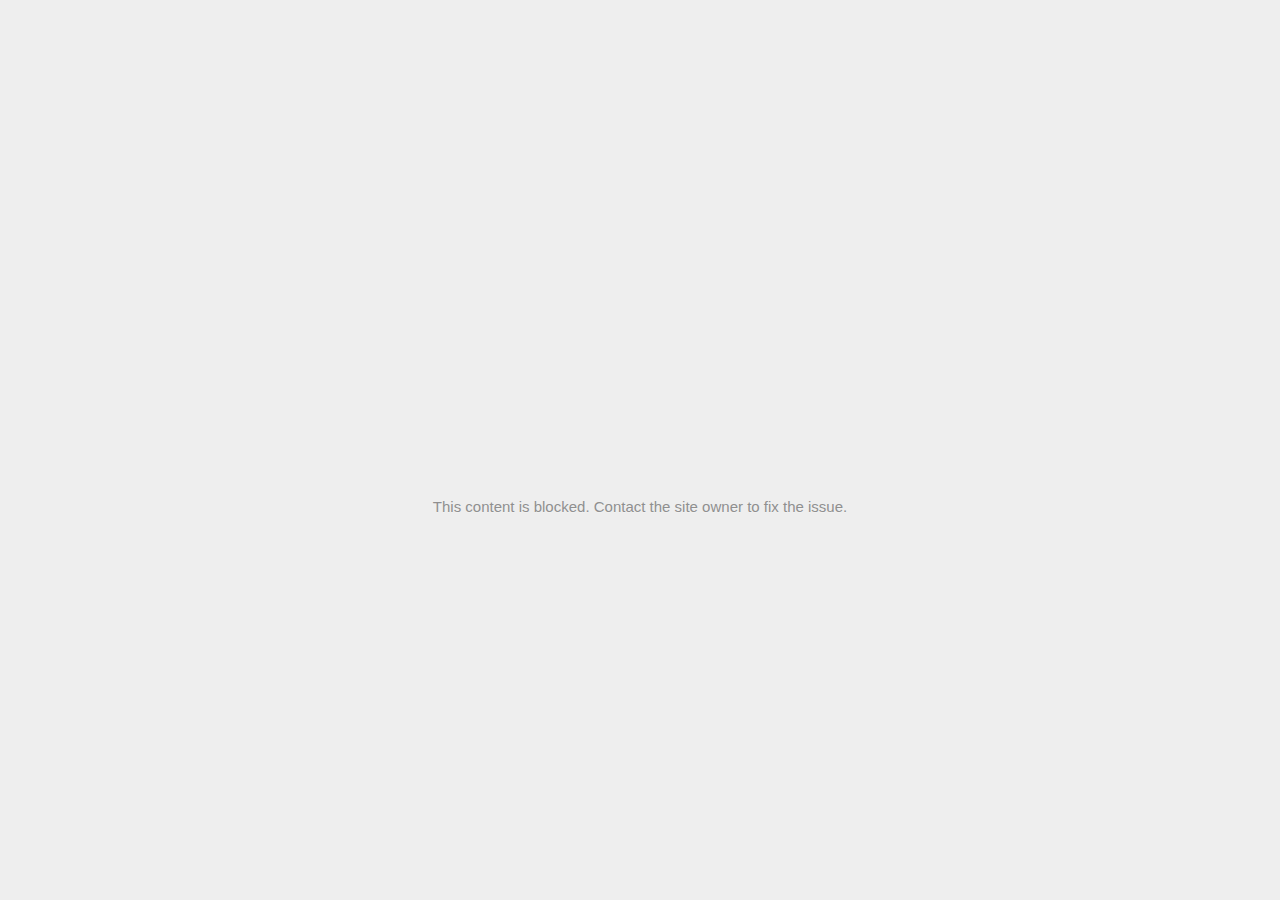
<file: Crypto Website Design Ideas_files/16678058309.html>
<!DOCTYPE html>
<!-- saved from url=(0029)chrome-error://chromewebdata/ -->
<html dir="ltr" lang="en" subframe=""><head><meta http-equiv="Content-Type" content="text/html; charset=UTF-8">
  
  <meta name="color-scheme" content="light dark">
  <meta name="theme-color" content="#fff">
  <meta name="viewport" content="width=device-width, initial-scale=1.0,
                                 maximum-scale=1.0, user-scalable=no">
  <title>td.doubleclick.net</title>
  <style>/* Copyright 2017 The Chromium Authors
 * Use of this source code is governed by a BSD-style license that can be
 * found in the LICENSE file. */

a {
  color: var(--link-color);
}

body {
  --background-color: #fff;
  --error-code-color: var(--google-gray-700);
  --google-blue-50: rgb(232, 240, 254);
  --google-blue-100: rgb(210, 227, 252);
  --google-blue-300: rgb(138, 180, 248);
  --google-blue-600: rgb(26, 115, 232);
  --google-blue-700: rgb(25, 103, 210);
  --google-gray-100: rgb(241, 243, 244);
  --google-gray-300: rgb(218, 220, 224);
  --google-gray-500: rgb(154, 160, 166);
  --google-gray-50: rgb(248, 249, 250);
  --google-gray-600: rgb(128, 134, 139);
  --google-gray-700: rgb(95, 99, 104);
  --google-gray-800: rgb(60, 64, 67);
  --google-gray-900: rgb(32, 33, 36);
  --heading-color: var(--google-gray-900);
  --link-color: rgb(88, 88, 88);
  --primary-button-fill-color-active: var(--google-blue-700);
  --primary-button-fill-color: var(--google-blue-600);
  --primary-button-text-color: #fff;
  --quiet-background-color: rgb(247, 247, 247);
  --secondary-button-border-color: var(--google-gray-500);
  --secondary-button-fill-color: #fff;
  --secondary-button-hover-border-color: var(--google-gray-600);
  --secondary-button-hover-fill-color: var(--google-gray-50);
  --secondary-button-text-color: var(--google-gray-700);
  --small-link-color: var(--google-gray-700);
  --text-color: var(--google-gray-700);
  background: var(--background-color);
  color: var(--text-color);
  word-wrap: break-word;
}

.nav-wrapper .secondary-button {
  background: var(--secondary-button-fill-color);
  border: 1px solid var(--secondary-button-border-color);
  color: var(--secondary-button-text-color);
  float: none;
  margin: 0;
  padding: 8px 16px;
}

.hidden {
  display: none;
}

html {
  -webkit-text-size-adjust: 100%;
  font-size: 125%;
}

.icon {
  background-repeat: no-repeat;
  background-size: 100%;
}

@media (prefers-color-scheme: dark) {
  body {
    --background-color: var(--google-gray-900);
    --error-code-color: var(--google-gray-500);
    --heading-color: var(--google-gray-500);
    --link-color: var(--google-blue-300);
    --primary-button-fill-color-active: rgb(129, 162, 208);
    --primary-button-fill-color: var(--google-blue-300);
    --primary-button-text-color: var(--google-gray-900);
    --quiet-background-color: var(--background-color);
    --secondary-button-border-color: var(--google-gray-700);
    --secondary-button-fill-color: var(--google-gray-900);
    --secondary-button-hover-fill-color: rgb(48, 51, 57);
    --secondary-button-text-color: var(--google-blue-300);
    --small-link-color: var(--google-blue-300);
    --text-color: var(--google-gray-500);
  }
}
</style>
  <style>/* Copyright 2014 The Chromium Authors
   Use of this source code is governed by a BSD-style license that can be
   found in the LICENSE file. */

button {
  border: 0;
  border-radius: 20px;
  box-sizing: border-box;
  color: var(--primary-button-text-color);
  cursor: pointer;
  float: right;
  font-size: .875em;
  margin: 0;
  padding: 8px 16px;
  transition: box-shadow 150ms cubic-bezier(0.4, 0, 0.2, 1);
  user-select: none;
}

[dir='rtl'] button {
  float: left;
}

.bad-clock button,
.captive-portal button,
.https-only button,
.insecure-form button,
.lookalike-url button,
.main-frame-blocked button,
.neterror button,
.pdf button,
.ssl button,
.enterprise-block button,
.enterprise-warn button,
.managed-profile-required button,
.safe-browsing-billing button,
.supervised-user-verify button,
.supervised-user-verify-subframe button {
  background: var(--primary-button-fill-color);
}

button:active {
  background: var(--primary-button-fill-color-active);
  outline: 0;
}

#debugging {
  display: inline;
  overflow: auto;
}

.debugging-content {
  line-height: 1em;
  margin-bottom: 0;
  margin-top: 1em;
}

.debugging-content-fixed-width {
  display: block;
  font-family: monospace;
  font-size: 1.2em;
  margin-top: 0.5em;
}

.debugging-title {
  font-weight: bold;
}

#details {
  margin: 0 0 50px;
}

#details p:not(:first-of-type) {
  margin-top: 20px;
}

.secondary-button:active {
  border-color: white;
  box-shadow: 0 1px 2px 0 rgba(60, 64, 67, .3),
      0 2px 6px 2px rgba(60, 64, 67, .15);
}

.secondary-button:hover {
  background: var(--secondary-button-hover-fill-color);
  border-color: var(--secondary-button-hover-border-color);
  text-decoration: none;
}

.error-code {
  color: var(--error-code-color);
  font-size: .8em;
  margin-top: 12px;
  text-transform: uppercase;
}

#error-debugging-info {
  font-size: 0.8em;
}

h1 {
  color: var(--heading-color);
  font-size: 1.6em;
  font-weight: normal;
  line-height: 1.25em;
  margin-bottom: 16px;
}

h2 {
  font-size: 1.2em;
  font-weight: normal;
}

.icon {
  height: 72px;
  margin: 0 0 40px;
  width: 72px;
}

input[type=checkbox] {
  opacity: 0;
}

input[type=checkbox]:focus ~ .checkbox::after {
  outline: -webkit-focus-ring-color auto 5px;
}

.interstitial-wrapper {
  box-sizing: border-box;
  font-size: 1em;
  line-height: 1.6em;
  margin: 14vh auto 0;
  max-width: 600px;
  width: 100%;
}

#main-message > p {
  display: inline;
}

#extended-reporting-opt-in {
  font-size: .875em;
  margin-top: 32px;
}

#extended-reporting-opt-in label {
  display: grid;
  grid-template-columns: 1.8em 1fr;
  position: relative;
}

#enhanced-protection-message {
  border-radius: 20px;
  font-size: 1em;
  margin-top: 32px;
  padding: 10px 5px;
}

#enhanced-protection-message a {
  color: var(--google-red-10);
}

#enhanced-protection-message label {
  display: grid;
  grid-template-columns: 2.5em 1fr;
  position: relative;
}

#enhanced-protection-message div {
  margin: 0.5em;
}

#enhanced-protection-message .icon {
  height: 1.5em;
  vertical-align: middle;
  width: 1.5em;
}

.nav-wrapper {
  margin-top: 51px;
}

.nav-wrapper::after {
  clear: both;
  content: '';
  display: table;
  width: 100%;
}

.small-link {
  color: var(--small-link-color);
  font-size: .875em;
}

.checkboxes {
  flex: 0 0 24px;
}

.checkbox {
  --padding: .9em;
  background: transparent;
  display: block;
  height: 1em;
  left: -1em;
  padding-inline-start: var(--padding);
  position: absolute;
  right: 0;
  top: -.5em;
  width: 1em;
}

.checkbox::after {
  border: 1px solid white;
  border-radius: 2px;
  content: '';
  height: 1em;
  left: var(--padding);
  position: absolute;
  top: var(--padding);
  width: 1em;
}

.checkbox::before {
  background: transparent;
  border: 2px solid white;
  border-inline-end-width: 0;
  border-top-width: 0;
  content: '';
  height: .2em;
  left: calc(.3em + var(--padding));
  opacity: 0;
  position: absolute;
  top: calc(.3em  + var(--padding));
  transform: rotate(-45deg);
  width: .5em;
}

input[type=checkbox]:checked ~ .checkbox::before {
  opacity: 1;
}

#recurrent-error-message {
  background: #ededed;
  border-radius: 4px;
  margin-bottom: 16px;
  margin-top: 12px;
  padding: 12px 16px;
}

.showing-recurrent-error-message #extended-reporting-opt-in {
  margin-top: 16px;
}

.showing-recurrent-error-message #enhanced-protection-message {
  margin-top: 16px;
}

@media (max-width: 700px) {
  .interstitial-wrapper {
    padding: 0 10%;
  }

  #error-debugging-info {
    overflow: auto;
  }
}

@media (max-width: 420px) {
  button,
  [dir='rtl'] button,
  .small-link {
    float: none;
    font-size: .825em;
    font-weight: 500;
    margin: 0;
    width: 100%;
  }

  button {
    padding: 16px 24px;
  }

  #details {
    margin: 20px 0 20px 0;
  }

  #details p:not(:first-of-type) {
    margin-top: 10px;
  }

  .secondary-button:not(.hidden) {
    display: block;
    margin-top: 20px;
    text-align: center;
    width: 100%;
  }

  .interstitial-wrapper {
    padding: 0 5%;
  }

  #extended-reporting-opt-in {
    margin-top: 24px;
  }

  #enhanced-protection-message {
    margin-top: 24px;
  }

  .nav-wrapper {
    margin-top: 30px;
  }
}

/**
 * Mobile specific styling.
 * Navigation buttons are anchored to the bottom of the screen.
 * Details message replaces the top content in its own scrollable area.
 */

@media (max-width: 420px) {
  .nav-wrapper .secondary-button {
    border: 0;
    margin: 16px 0 0;
    margin-inline-end: 0;
    padding-bottom: 16px;
    padding-top: 16px;
  }
}

/* Fixed nav. */
@media (min-width: 240px) and (max-width: 420px) and
       (min-height: 401px),
       (min-width: 421px) and (min-height: 240px) and
       (max-height: 560px) {
  body .nav-wrapper {
    background: var(--background-color);
    bottom: 0;
    box-shadow: 0 -12px 24px var(--background-color);
    left: 0;
    margin: 0 auto;
    max-width: 736px;
    padding-inline-end: 24px;
    padding-inline-start: 24px;
    position: fixed;
    right: 0;
    width: 100%;
    z-index: 2;
  }

  .interstitial-wrapper {
    max-width: 736px;
  }

  #details,
  #main-content {
    padding-bottom: 40px;
  }

  #details {
    padding-top: 5.5vh;
  }

  button.small-link {
    color: var(--google-blue-600);
  }
}

@media (max-width: 420px) and (orientation: portrait),
       (max-height: 560px) {
  body {
    margin: 0 auto;
  }

  button,
  [dir='rtl'] button,
  button.small-link,
  .nav-wrapper .secondary-button {
    font-family: Roboto-Regular,Helvetica;
    font-size: .933em;
    margin: 6px 0;
    transform: translatez(0);
  }

  .nav-wrapper {
    box-sizing: border-box;
    padding-bottom: 8px;
    width: 100%;
  }

  #details {
    box-sizing: border-box;
    height: auto;
    margin: 0;
    opacity: 1;
    transition: opacity 250ms cubic-bezier(0.4, 0, 0.2, 1);
  }

  #details.hidden,
  #main-content.hidden {
    height: 0;
    opacity: 0;
    overflow: hidden;
    padding-bottom: 0;
    transition: none;
  }

  h1 {
    font-size: 1.5em;
    margin-bottom: 8px;
  }

  .icon {
    margin-bottom: 5.69vh;
  }

  .interstitial-wrapper {
    box-sizing: border-box;
    margin: 7vh auto 12px;
    padding: 0 24px;
    position: relative;
  }

  .interstitial-wrapper p {
    font-size: .95em;
    line-height: 1.61em;
    margin-top: 8px;
  }

  #main-content {
    margin: 0;
    transition: opacity 100ms cubic-bezier(0.4, 0, 0.2, 1);
  }

  .small-link {
    border: 0;
  }

  .suggested-left > #control-buttons,
  .suggested-right > #control-buttons {
    float: none;
    margin: 0;
  }
}

@media (min-width: 421px) and (min-height: 500px) and (max-height: 560px) {
  .interstitial-wrapper {
    margin-top: 10vh;
  }
}

@media (min-height: 400px) and (orientation:portrait) {
  .interstitial-wrapper {
    margin-bottom: 145px;
  }
}

@media (min-height: 299px) {
  .nav-wrapper {
    padding-bottom: 16px;
  }
}

@media (max-height: 560px) and (min-height: 240px) and (orientation:landscape) {
  .extended-reporting-has-checkbox #details {
    padding-bottom: 80px;
  }
}

@media (min-height: 500px) and (max-height: 650px) and (max-width: 414px) and
       (orientation: portrait) {
  .interstitial-wrapper {
    margin-top: 7vh;
  }
}

@media (min-height: 650px) and (max-width: 414px) and (orientation: portrait) {
  .interstitial-wrapper {
    margin-top: 10vh;
  }
}

/* Small mobile screens. No fixed nav. */
@media (max-height: 400px) and (orientation: portrait),
       (max-height: 239px) and (orientation: landscape),
       (max-width: 419px) and (max-height: 399px) {
  .interstitial-wrapper {
    display: flex;
    flex-direction: column;
    margin-bottom: 0;
  }

  #details {
    flex: 1 1 auto;
    order: 0;
  }

  #main-content {
    flex: 1 1 auto;
    order: 0;
  }

  .nav-wrapper {
    flex: 0 1 auto;
    margin-top: 8px;
    order: 1;
    padding-inline-end: 0;
    padding-inline-start: 0;
    position: relative;
    width: 100%;
  }

  button,
  .nav-wrapper .secondary-button {
    padding: 16px 24px;
  }

  button.small-link {
    color: var(--google-blue-600);
  }
}

@media (max-width: 239px) and (orientation: portrait) {
  .nav-wrapper {
    padding-inline-end: 0;
    padding-inline-start: 0;
  }
}
</style>
  <style>/* Copyright 2013 The Chromium Authors
 * Use of this source code is governed by a BSD-style license that can be
 * found in the LICENSE file. */

/* Don't use the main frame div when the error is in a subframe. */
html[subframe] #main-frame-error {
  display: none;
}

/* Don't use the subframe error div when the error is in a main frame. */
html:not([subframe]) #sub-frame-error {
  display: none;
}

h1 {
  margin-top: 0;
  word-wrap: break-word;
}

h1 span {
  font-weight: 500;
}

a {
  text-decoration: none;
}

.icon {
  -webkit-user-select: none;
  display: inline-block;
}

.icon-generic {
  /* Can't access chrome://theme/IDR_ERROR_NETWORK_GENERIC from an untrusted
   * renderer process, so embed the resource manually. */
  content: image-set(
      url([data-uri]) 1x,
      url([data-uri]) 2x);
}

.icon-info {
  content: image-set(
      url([data-uri]) 1x,
      url([data-uri]) 2x);
}

.icon-offline {
  content: image-set(
      url([data-uri]) 1x,
      url([data-uri]) 2x);
  position: relative;
}

.icon-disabled {
  content: image-set(
      url([data-uri]) 1x,
      url([data-uri]) 2x);
  width: 112px;
}

.hidden {
  display: none;
}

#suggestions-list a {
  color: var(--google-blue-600);
}

#suggestions-list p {
  margin-block-end: 0;
}

#suggestions-list ul {
  margin-top: 0;
}

.single-suggestion {
  list-style-type: none;
  padding-inline-start: 0;
}

.link-button {
  color: rgb(66, 133, 244);
  display: inline-block;
  font-weight: bold;
  text-transform: uppercase;
}

#sub-frame-error-details {

  color: #8F8F8F;

  /* Not done on mobile for performance reasons. */
  text-shadow: 0 1px 0 rgba(255,255,255,0.3);

}

.secondary-button {
  background: #d9d9d9;
  color: #696969;
  margin-inline-end: 16px;
}

.snackbar {
  background: #323232;
  border-radius: 2px;
  bottom: 24px;
  box-sizing: border-box;
  color: #fff;
  font-size: .87em;
  left: 24px;
  max-width: 568px;
  min-width: 288px;
  opacity: 0;
  padding: 16px 24px 12px;
  position: fixed;
  transform: translateY(90px);
  will-change: opacity, transform;
  z-index: 999;
}

.snackbar-show {
  -webkit-animation:
    show-snackbar 250ms cubic-bezier(0, 0, 0.2, 1) forwards,
    hide-snackbar 250ms cubic-bezier(0.4, 0, 1, 1) forwards 5s;
}

@-webkit-keyframes show-snackbar {
  100% {
    opacity: 1;
    transform: translateY(0);
  }
}

@-webkit-keyframes hide-snackbar {
  0% {
    opacity: 1;
    transform: translateY(0);
  }
  100% {
    opacity: 0;
    transform: translateY(90px);
  }
}

.suggestions {
  margin-top: 18px;
}

.suggestion-header {
  font-weight: bold;
  margin-bottom: 4px;
}

.suggestion-body {
  color: #777;
}

/* Decrease padding at low sizes. */
@media (max-width: 640px), (max-height: 640px) {
  h1 {
    margin: 0 0 15px;
  }
  .suggestions {
    margin-top: 10px;
  }
  .suggestion-header {
    margin-bottom: 0;
  }
}

#cancel-save-page-button {
  background-image: url([data-uri]);
  background-position: right 27px center;
  background-repeat: no-repeat;
  border: 1px solid var(--google-gray-300);
  border-radius: 5px;
  color: var(--google-gray-700);
  margin-bottom: 26px;
  padding-bottom: 16px;
  padding-inline-end: 88px;
  padding-inline-start: 16px;
  padding-top: 16px;
  text-align: start;
}

html[dir='rtl'] #cancel-save-page-button {
  background-position: left 27px center;
}

#save-page-for-later-button {
  display: flex;
  justify-content: start;
}

#save-page-for-later-button a::before {
  content: url([data-uri]);
  display: inline-block;
  margin-inline-end: 4px;
  vertical-align: -webkit-baseline-middle;
}

.hidden#save-page-for-later-button {
  display: none;
}

/* Don't allow overflow when in a subframe. */
html[subframe] body {
  overflow: hidden;
}

#sub-frame-error {
  -webkit-align-items: center;
  -webkit-flex-flow: column;
  -webkit-justify-content: center;
  background-color: #DDD;
  display: -webkit-flex;
  height: 100%;
  left: 0;
  position: absolute;
  text-align: center;
  top: 0;
  transition: background-color 200ms ease-in-out;
  width: 100%;
}

#sub-frame-error:hover {
  background-color: #EEE;
}

#sub-frame-error .icon-generic {
  margin: 0 0 16px;
}

#sub-frame-error-details {
  margin: 0 10px;
  text-align: center;
  opacity: 0;
}

/* Show details only when hovering. */
#sub-frame-error:hover #sub-frame-error-details {
  opacity: 1;
}

/* If the iframe is too small, always hide the error code. */
/* TODO(mmenke): See if overflow: no-display works better, once supported. */
@media (max-width: 200px), (max-height: 95px) {
  #sub-frame-error-details {
    display: none;
  }
}

/* Adjust icon for small embedded frames in apps. */
@media (max-height: 100px) {
  #sub-frame-error .icon-generic {
    height: auto;
    margin: 0;
    padding-top: 0;
    width: 25px;
  }
}

/* details-button is special; it's a <button> element that looks like a link. */
#details-button {
  box-shadow: none;
  min-width: 0;
}

/* Styles for platform dependent separation of controls and details button. */
.suggested-left > #control-buttons,
.suggested-right > #details-button {
  float: left;
}

.suggested-right > #control-buttons,
.suggested-left > #details-button {
  float: right;
}

.suggested-left .secondary-button {
  margin-inline-end: 0;
  margin-inline-start: 16px;
}

#details-button.singular {
  float: none;
}

/* download-button shows both icon and text. */
#download-button {
  padding-bottom: 4px;
  padding-top: 4px;
  position: relative;
}

#download-button::before {
  background: image-set(
      url([data-uri]) 1x,
      url([data-uri]) 2x)
    no-repeat;
  content: '';
  display: inline-block;
  height: 24px;
  margin-inline-end: 4px;
  margin-inline-start: -4px;
  vertical-align: middle;
  width: 24px;
}

#download-button:disabled {
  background: rgb(180, 206, 249);
  color: rgb(255, 255, 255);
}

#buttons::after {
  clear: both;
  content: '';
  display: block;
  width: 100%;
}

/* Offline page */
html[dir='rtl'] .runner-container,
html[dir='rtl'].offline .icon-offline {
  transform: scaleX(-1);
}

.offline {
  transition: filter 1.5s cubic-bezier(0.65, 0.05, 0.36, 1),
              background-color 1.5s cubic-bezier(0.65, 0.05, 0.36, 1);

  will-change: filter, background-color;

}

.offline body {
  transition: background-color 1.5s cubic-bezier(0.65, 0.05, 0.36, 1);
}

.offline #main-message > p {
  display: none;
}

.offline.inverted {
  background-color: #fff;
  filter: invert(1);
}

.offline.inverted body {
  background-color: #fff;
}

.offline .interstitial-wrapper {
  color: var(--text-color);
  font-size: 1em;
  line-height: 1.55;
  margin: 0 auto;
  max-width: 600px;
  padding-top: 100px;
  position: relative;
  width: 100%;
}

.offline .runner-container {
  direction: ltr;
  height: 150px;
  max-width: 600px;
  overflow: hidden;
  position: absolute;
  top: 35px;
  width: 44px;
}

.offline .runner-container:focus {
  outline: none;
}

.offline .runner-container:focus-visible {
  outline: 3px solid var(--google-blue-300);
}

.offline .runner-canvas {
  height: 150px;
  max-width: 600px;
  opacity: 1;
  overflow: hidden;
  position: absolute;
  top: 0;
  z-index: 10;
}

.offline .controller {
  height: 100vh;
  left: 0;
  position: absolute;
  top: 0;
  width: 100vw;
  z-index: 9;
}

#offline-resources {
  display: none;
}

#offline-instruction {
  image-rendering: pixelated;
  left: 0;
  margin: auto;
  position: absolute;
  right: 0;
  top: 60px;
  width: fit-content;
}

.offline-runner-live-region {
  bottom: 0;
  clip-path: polygon(0 0, 0 0, 0 0);
  color: var(--background-color);
  display: block;
  font-size: xx-small;
  overflow: hidden;
  position: absolute;
  text-align: center;
  transition: color 1.5s cubic-bezier(0.65, 0.05, 0.36, 1);
  user-select: none;
}

/* Custom toggle */
.slow-speed-option {
  align-items: center;
  background: var(--google-gray-50);
  border-radius: 24px/50%;
  bottom: 0;
  color: var(--error-code-color);
  display: inline-flex;
  font-size: 1em;
  left: 0;
  line-height: 1.1em;
  margin: 5px auto;
  padding: 2px 12px 3px 20px;
  position: absolute;
  right: 0;
  width: max-content;
  z-index: 999;
}

.slow-speed-option.hidden {
  display: none;
}

.slow-speed-option [type=checkbox] {
  opacity: 0;
  pointer-events: none;
  position: absolute;
}

.slow-speed-option .slow-speed-toggle {
  cursor: pointer;
  margin-inline-start: 8px;
  padding: 8px 4px;
  position: relative;
}

.slow-speed-option [type=checkbox]:disabled ~ .slow-speed-toggle {
  cursor: default;
}

.slow-speed-option-label [type=checkbox] {
  opacity: 0;
  pointer-events: none;
  position: absolute;
}

.slow-speed-option .slow-speed-toggle::before,
.slow-speed-option .slow-speed-toggle::after {
  content: '';
  display: block;
  margin: 0 3px;
  transition: all 100ms cubic-bezier(0.4, 0, 1, 1);
}

.slow-speed-option .slow-speed-toggle::before {
  background: rgb(189,193,198);
  border-radius: 0.65em;
  height: 0.9em;
  width: 2em;
}

.slow-speed-option .slow-speed-toggle::after {
  background: #fff;
  border-radius: 50%;
  box-shadow: 0 1px 3px 0 rgb(0 0 0 / 40%);
  height: 1.2em;
  position: absolute;
  top: 51%;
  transform: translate(-20%, -50%);
  width: 1.1em;
}

.slow-speed-option [type=checkbox]:focus + .slow-speed-toggle {
  box-shadow: 0 0 8px rgb(94, 158, 214);
  outline: 1px solid rgb(93, 157, 213);
}

.slow-speed-option [type=checkbox]:checked + .slow-speed-toggle::before {
  background: var(--google-blue-600);
  opacity: 0.5;
}

.slow-speed-option [type=checkbox]:checked + .slow-speed-toggle::after {
  background: var(--google-blue-600);
  transform: translate(calc(2em - 90%), -50%);
}

.slow-speed-option [type=checkbox]:checked:disabled +
  .slow-speed-toggle::before {
  background: rgb(189,193,198);
}

.slow-speed-option [type=checkbox]:checked:disabled +
  .slow-speed-toggle::after {
  background: var(--google-gray-50);
}

@media (max-width: 420px) {
  #download-button {
    padding-bottom: 12px;
    padding-top: 12px;
  }

  .suggested-left > #control-buttons,
  .suggested-right > #control-buttons {
    float: none;
  }

  .snackbar {
    border-radius: 0;
    bottom: 0;
    left: 0;
    width: 100%;
  }
}

@media (max-height: 350px) {
  h1 {
    margin: 0 0 15px;
  }

  .icon-offline {
    margin: 0 0 10px;
  }

  .interstitial-wrapper {
    margin-top: 5%;
  }

  .nav-wrapper {
    margin-top: 30px;
  }
}

@media (min-width: 420px) and (max-width: 736px) and
       (min-height: 240px) and (max-height: 420px) and
       (orientation:landscape) {
  .interstitial-wrapper {
    margin-bottom: 100px;
  }
}

@media (max-width: 360px) and (max-height: 480px) {
  .offline .interstitial-wrapper {
    padding-top: 60px;
  }

  .offline .runner-container {
    top: 8px;
  }
}

@media (min-height: 240px) and (orientation: landscape) {
  .offline .interstitial-wrapper {
    margin-bottom: 90px;
  }

  .icon-offline {
    margin-bottom: 20px;
  }
}

@media (max-height: 320px) and (orientation: landscape) {
  .icon-offline {
    margin-bottom: 0;
  }

  .offline .runner-container {
    top: 10px;
  }
}

@media (max-width: 240px) {
  button {
    padding-inline-end: 12px;
    padding-inline-start: 12px;
  }

  .interstitial-wrapper {
    overflow: inherit;
    padding: 0 8px;
  }
}

@media (max-width: 120px) {
  button {
    width: auto;
  }
}

.arcade-mode,
.arcade-mode .runner-container,
.arcade-mode .runner-canvas {
  image-rendering: pixelated;
  max-width: 100%;
  overflow: hidden;
}

.arcade-mode #buttons,
.arcade-mode #main-content {
  opacity: 0;
  overflow: hidden;
}

.arcade-mode .interstitial-wrapper {
  height: 100vh;
  max-width: 100%;
  overflow: hidden;
}

.arcade-mode .runner-container {
  left: 0;
  margin: auto;
  right: 0;
  transform-origin: top center;
  transition: transform 250ms cubic-bezier(0.4, 0, 1, 1) 400ms;
  z-index: 2;
}

@media (prefers-color-scheme: dark) {
  .icon {
    filter: invert(1);
  }

  .offline .runner-canvas {
    filter: invert(1);
  }

  .offline.inverted {
    background-color: var(--background-color);
    filter: invert(0);
  }

  .offline.inverted body {
    background-color: #fff;
  }

  .offline.inverted .offline-runner-live-region {
    color: #fff;
  }

  #suggestions-list a {
    color: var(--link-color);
  }

  .slow-speed-option {
    background: var(--google-gray-800);
    color: var(--google-gray-100);
  }

  .slow-speed-option .slow-speed-toggle::before,
  .slow-speed-option [type=checkbox]:checked:disabled +
    .slow-speed-toggle::before {
     background: rgb(189,193,198);
  }

  .slow-speed-option [type=checkbox]:checked + .slow-speed-toggle::after,
  .slow-speed-option [type=checkbox]:checked + .slow-speed-toggle::before {
    background: var(--google-blue-300);
  }
}

#main-frame-error:not(.showing-details) #details {
  display: none;
}

@media (min-width: 240px) and (max-width: 420px) and (min-height: 401px),
       (min-height: 240px) and (max-height: 560px) and (min-width: 421px) {
  #main-frame-error.showing-details #main-content,
  #main-frame-error.showing-details .runner-container {
    display: none;
  }
}
</style>


  <script>// Copyright 2022 The Chromium Authors
// Use of this source code is governed by a BSD-style license that can be
// found in the LICENSE file.
function assert(value,message){if(value){return}throw new Error("Assertion failed"+(message?`: ${message}`:""))}
// Copyright 2022 The Chromium Authors
// Use of this source code is governed by a BSD-style license that can be
// found in the LICENSE file.
class LoadTimeData{data_=null;set data(value){assert(!this.data_,"Re-setting data.");this.data_=value}valueExists(id){assert(this.data_,"No data. Did you remember to include strings.js?");return id in this.data_}getValue(id){assert(this.data_,"No data. Did you remember to include strings.js?");const value=this.data_[id];assert(typeof value!=="undefined","Could not find value for "+id);return value}getString(id){const value=this.getValue(id);assert(typeof value==="string",`[${value}] (${id}) is not a string`);return value}getStringF(id,...args){const value=this.getString(id);if(!value){return""}return this.substituteString(value,...args)}substituteString(label,...args){return label.replace(/\$(.|$|\n)/g,(function(m){assert(m.match(/\$[$1-9]/),"Unescaped $ found in localized string.");if(m==="$$"){return"$"}const substitute=args[Number(m[1])-1];if(substitute===undefined||substitute===null){return""}return substitute.toString()}))}getSubstitutedStringPieces(label,...args){const pieces=(label.match(/(\$[1-9])|(([^$]|\$([^1-9]|$))+)/g)||[]).map((function(p){if(!p.match(/^\$[1-9]$/)){assert((p.match(/\$/g)||[]).length%2===0,"Unescaped $ found in localized string.");return{value:p.replace(/\$\$/g,"$"),arg:null}}const substitute=args[Number(p[1])-1];if(substitute===undefined||substitute===null){return{value:"",arg:p}}return{value:substitute.toString(),arg:p}}));return pieces}getBoolean(id){const value=this.getValue(id);assert(typeof value==="boolean",`[${value}] (${id}) is not a boolean`);return value}getInteger(id){const value=this.getValue(id);assert(typeof value==="number",`[${value}] (${id}) is not a number`);assert(value===Math.floor(value),"Number isn't integer: "+value);return value}overrideValues(replacements){assert(typeof replacements==="object","Replacements must be a dictionary object.");assert(this.data_,"Data must exist before being overridden");for(const key in replacements){this.data_[key]=replacements[key]}}resetForTesting(newData=null){this.data_=newData}isInitialized(){return this.data_!==null}}const loadTimeData=new LoadTimeData;
// Copyright 2022 The Chromium Authors
// Use of this source code is governed by a BSD-style license that can be
// found in the LICENSE file.
function getRequiredElement(id){const el=document.querySelector(`#${id}`);assert(el);assert(el instanceof HTMLElement);return el}
/**
 * @license
 * Copyright 2019 Google LLC
 * SPDX-License-Identifier: BSD-3-Clause
 */const t$3=globalThis,e$3=t$3.ShadowRoot&&(void 0===t$3.ShadyCSS||t$3.ShadyCSS.nativeShadow)&&"adoptedStyleSheets"in Document.prototype&&"replace"in CSSStyleSheet.prototype,s$3=Symbol(),o$3=new WeakMap;let n$3=class n{constructor(t,e,o){if(this._$cssResult$=!0,o!==s$3)throw Error("CSSResult is not constructable. Use `unsafeCSS` or `css` instead.");this.cssText=t,this.t=e}get styleSheet(){let t=this.o;const s=this.t;if(e$3&&void 0===t){const e=void 0!==s&&1===s.length;e&&(t=o$3.get(s)),void 0===t&&((this.o=t=new CSSStyleSheet).replaceSync(this.cssText),e&&o$3.set(s,t))}return t}toString(){return this.cssText}};const r$4=t=>new n$3("string"==typeof t?t:t+"",void 0,s$3),S$1=(s,o)=>{if(e$3)s.adoptedStyleSheets=o.map((t=>t instanceof CSSStyleSheet?t:t.styleSheet));else for(const e of o){const o=document.createElement("style"),n=t$3.litNonce;void 0!==n&&o.setAttribute("nonce",n),o.textContent=e.cssText,s.appendChild(o)}},c$3=e$3?t=>t:t=>t instanceof CSSStyleSheet?(t=>{let e="";for(const s of t.cssRules)e+=s.cssText;return r$4(e)})(t):t
/**
 * @license
 * Copyright 2017 Google LLC
 * SPDX-License-Identifier: BSD-3-Clause
 */;const{is:i$2,defineProperty:e$2,getOwnPropertyDescriptor:r$3,getOwnPropertyNames:h$2,getOwnPropertySymbols:o$2,getPrototypeOf:n$2}=Object,a$1=globalThis,c$2=a$1.trustedTypes,l$1=c$2?c$2.emptyScript:"",p$1=a$1.reactiveElementPolyfillSupport,d$1=(t,s)=>t,u$1={toAttribute(t,s){switch(s){case Boolean:t=t?l$1:null;break;case Object:case Array:t=null==t?t:JSON.stringify(t)}return t},fromAttribute(t,s){let i=t;switch(s){case Boolean:i=null!==t;break;case Number:i=null===t?null:Number(t);break;case Object:case Array:try{i=JSON.parse(t)}catch(t){i=null}}return i}},f$3=(t,s)=>!i$2(t,s),y$1={attribute:!0,type:String,converter:u$1,reflect:!1,hasChanged:f$3};Symbol.metadata??=Symbol("metadata"),a$1.litPropertyMetadata??=new WeakMap;class b extends HTMLElement{static addInitializer(t){this._$Ei(),(this.l??=[]).push(t)}static get observedAttributes(){return this.finalize(),this._$Eh&&[...this._$Eh.keys()]}static createProperty(t,s=y$1){if(s.state&&(s.attribute=!1),this._$Ei(),this.elementProperties.set(t,s),!s.noAccessor){const i=Symbol(),r=this.getPropertyDescriptor(t,i,s);void 0!==r&&e$2(this.prototype,t,r)}}static getPropertyDescriptor(t,s,i){const{get:e,set:h}=r$3(this.prototype,t)??{get(){return this[s]},set(t){this[s]=t}};return{get(){return e?.call(this)},set(s){const r=e?.call(this);h.call(this,s),this.requestUpdate(t,r,i)},configurable:!0,enumerable:!0}}static getPropertyOptions(t){return this.elementProperties.get(t)??y$1}static _$Ei(){if(this.hasOwnProperty(d$1("elementProperties")))return;const t=n$2(this);t.finalize(),void 0!==t.l&&(this.l=[...t.l]),this.elementProperties=new Map(t.elementProperties)}static finalize(){if(this.hasOwnProperty(d$1("finalized")))return;if(this.finalized=!0,this._$Ei(),this.hasOwnProperty(d$1("properties"))){const t=this.properties,s=[...h$2(t),...o$2(t)];for(const i of s)this.createProperty(i,t[i])}const t=this[Symbol.metadata];if(null!==t){const s=litPropertyMetadata.get(t);if(void 0!==s)for(const[t,i]of s)this.elementProperties.set(t,i)}this._$Eh=new Map;for(const[t,s]of this.elementProperties){const i=this._$Eu(t,s);void 0!==i&&this._$Eh.set(i,t)}this.elementStyles=this.finalizeStyles(this.styles)}static finalizeStyles(s){const i=[];if(Array.isArray(s)){const e=new Set(s.flat(1/0).reverse());for(const s of e)i.unshift(c$3(s))}else void 0!==s&&i.push(c$3(s));return i}static _$Eu(t,s){const i=s.attribute;return!1===i?void 0:"string"==typeof i?i:"string"==typeof t?t.toLowerCase():void 0}constructor(){super(),this._$Ep=void 0,this.isUpdatePending=!1,this.hasUpdated=!1,this._$Em=null,this._$Ev()}_$Ev(){this._$Eg=new Promise((t=>this.enableUpdating=t)),this._$AL=new Map,this._$ES(),this.requestUpdate(),this.constructor.l?.forEach((t=>t(this)))}addController(t){(this._$E_??=new Set).add(t),void 0!==this.renderRoot&&this.isConnected&&t.hostConnected?.()}removeController(t){this._$E_?.delete(t)}_$ES(){const t=new Map,s=this.constructor.elementProperties;for(const i of s.keys())this.hasOwnProperty(i)&&(t.set(i,this[i]),delete this[i]);t.size>0&&(this._$Ep=t)}createRenderRoot(){const t=this.shadowRoot??this.attachShadow(this.constructor.shadowRootOptions);return S$1(t,this.constructor.elementStyles),t}connectedCallback(){this.renderRoot??=this.createRenderRoot(),this.enableUpdating(!0),this._$E_?.forEach((t=>t.hostConnected?.()))}enableUpdating(t){}disconnectedCallback(){this._$E_?.forEach((t=>t.hostDisconnected?.()))}attributeChangedCallback(t,s,i){this._$AK(t,i)}_$EO(t,s){const i=this.constructor.elementProperties.get(t),e=this.constructor._$Eu(t,i);if(void 0!==e&&!0===i.reflect){const r=(void 0!==i.converter?.toAttribute?i.converter:u$1).toAttribute(s,i.type);this._$Em=t,null==r?this.removeAttribute(e):this.setAttribute(e,r),this._$Em=null}}_$AK(t,s){const i=this.constructor,e=i._$Eh.get(t);if(void 0!==e&&this._$Em!==e){const t=i.getPropertyOptions(e),r="function"==typeof t.converter?{fromAttribute:t.converter}:void 0!==t.converter?.fromAttribute?t.converter:u$1;this._$Em=e,this[e]=r.fromAttribute(s,t.type),this._$Em=null}}requestUpdate(t,s,i,e=!1,r){if(void 0!==t){if(i??=this.constructor.getPropertyOptions(t),!(i.hasChanged??f$3)(e?r:this[t],s))return;this.C(t,s,i)}!1===this.isUpdatePending&&(this._$Eg=this._$EP())}C(t,s,i){this._$AL.has(t)||this._$AL.set(t,s),!0===i.reflect&&this._$Em!==t&&(this._$Ej??=new Set).add(t)}async _$EP(){this.isUpdatePending=!0;try{await this._$Eg}catch(t){Promise.reject(t)}const t=this.scheduleUpdate();return null!=t&&await t,!this.isUpdatePending}scheduleUpdate(){return this.performUpdate()}performUpdate(){if(!this.isUpdatePending)return;if(!this.hasUpdated){if(this.renderRoot??=this.createRenderRoot(),this._$Ep){for(const[t,s]of this._$Ep)this[t]=s;this._$Ep=void 0}const t=this.constructor.elementProperties;if(t.size>0)for(const[s,i]of t)!0!==i.wrapped||this._$AL.has(s)||void 0===this[s]||this.C(s,this[s],i)}let t=!1;const s=this._$AL;try{t=this.shouldUpdate(s),t?(this.willUpdate(s),this._$E_?.forEach((t=>t.hostUpdate?.())),this.update(s)):this._$ET()}catch(s){throw t=!1,this._$ET(),s}t&&this._$AE(s)}willUpdate(t){}_$AE(t){this._$E_?.forEach((t=>t.hostUpdated?.())),this.hasUpdated||(this.hasUpdated=!0,this.firstUpdated(t)),this.updated(t)}_$ET(){this._$AL=new Map,this.isUpdatePending=!1}get updateComplete(){return this.getUpdateComplete()}getUpdateComplete(){return this._$Eg}shouldUpdate(t){return!0}update(t){this._$Ej&&=this._$Ej.forEach((t=>this._$EO(t,this[t]))),this._$ET()}updated(t){}firstUpdated(t){}}b.elementStyles=[],b.shadowRootOptions={mode:"open"},b[d$1("elementProperties")]=new Map,b[d$1("finalized")]=new Map,p$1?.({ReactiveElement:b}),(a$1.reactiveElementVersions??=[]).push("2.0.2");
/**
 * @license
 * Copyright 2017 Google LLC
 * SPDX-License-Identifier: BSD-3-Clause
 */const t$2=globalThis,i$1=t$2.trustedTypes,s$2=i$1?i$1.createPolicy("lit-html-desktop",{createHTML:t=>t}):void 0,e$1="$lit$",h$1=`lit$${(Math.random()+"").slice(9)}$`,o$1="?"+h$1,n$1=`<${o$1}>`,r$2=document,l=()=>r$2.createComment(""),c$1=t=>null===t||"object"!=typeof t&&"function"!=typeof t,a=Array.isArray,u=t=>a(t)||"function"==typeof t?.[Symbol.iterator],d="[ \t\n\f\r]",f$2=/<(?:(!--|\/[^a-zA-Z])|(\/?[a-zA-Z][^>\s]*)|(\/?$))/g,v=/-->/g,_=/>/g,m=RegExp(`>|${d}(?:([^\\s"'>=/]+)(${d}*=${d}*(?:[^ \t\n\f\r"'\`<>=]|("|')|))|$)`,"g"),p=/'/g,g=/"/g,$=/^(?:script|style|textarea|title)$/i,y=t=>(i,...s)=>({_$litType$:t,strings:i,values:s}),x=y(1),w=Symbol.for("lit-noChange"),T=Symbol.for("lit-nothing"),A=new WeakMap,E=r$2.createTreeWalker(r$2,129);function C(t,i){if(!Array.isArray(t)||!t.hasOwnProperty("raw"))throw Error("invalid template strings array");return void 0!==s$2?s$2.createHTML(i):i}const P=(t,i)=>{const s=t.length-1,o=[];let r,l=2===i?"<svg>":"",c=f$2;for(let i=0;i<s;i++){const s=t[i];let a,u,d=-1,y=0;for(;y<s.length&&(c.lastIndex=y,u=c.exec(s),null!==u);)y=c.lastIndex,c===f$2?"!--"===u[1]?c=v:void 0!==u[1]?c=_:void 0!==u[2]?($.test(u[2])&&(r=RegExp("</"+u[2],"g")),c=m):void 0!==u[3]&&(c=m):c===m?">"===u[0]?(c=r??f$2,d=-1):void 0===u[1]?d=-2:(d=c.lastIndex-u[2].length,a=u[1],c=void 0===u[3]?m:'"'===u[3]?g:p):c===g||c===p?c=m:c===v||c===_?c=f$2:(c=m,r=void 0);const x=c===m&&t[i+1].startsWith("/>")?" ":"";l+=c===f$2?s+n$1:d>=0?(o.push(a),s.slice(0,d)+e$1+s.slice(d)+h$1+x):s+h$1+(-2===d?i:x)}return[C(t,l+(t[s]||"<?>")+(2===i?"</svg>":"")),o]};class V{constructor({strings:t,_$litType$:s},n){let r;this.parts=[];let c=0,a=0;const u=t.length-1,d=this.parts,[f,v]=P(t,s);if(this.el=V.createElement(f,n),E.currentNode=this.el.content,2===s){const t=this.el.content.firstChild;t.replaceWith(...t.childNodes)}for(;null!==(r=E.nextNode())&&d.length<u;){if(1===r.nodeType){if(r.hasAttributes())for(const t of r.getAttributeNames())if(t.endsWith(e$1)){const i=v[a++],s=r.getAttribute(t).split(h$1),e=/([.?@])?(.*)/.exec(i);d.push({type:1,index:c,name:e[2],strings:s,ctor:"."===e[1]?k:"?"===e[1]?H:"@"===e[1]?I:R}),r.removeAttribute(t)}else t.startsWith(h$1)&&(d.push({type:6,index:c}),r.removeAttribute(t));if($.test(r.tagName)){const t=r.textContent.split(h$1),s=t.length-1;if(s>0){r.textContent=i$1?i$1.emptyScript:"";for(let i=0;i<s;i++)r.append(t[i],l()),E.nextNode(),d.push({type:2,index:++c});r.append(t[s],l())}}}else if(8===r.nodeType)if(r.data===o$1)d.push({type:2,index:c});else{let t=-1;for(;-1!==(t=r.data.indexOf(h$1,t+1));)d.push({type:7,index:c}),t+=h$1.length-1}c++}}static createElement(t,i){const s=r$2.createElement("template");return s.innerHTML=t,s}}function N(t,i,s=t,e){if(i===w)return i;let h=void 0!==e?s._$Co?.[e]:s._$Cl;const o=c$1(i)?void 0:i._$litDirective$;return h?.constructor!==o&&(h?._$AO?.(!1),void 0===o?h=void 0:(h=new o(t),h._$AT(t,s,e)),void 0!==e?(s._$Co??=[])[e]=h:s._$Cl=h),void 0!==h&&(i=N(t,h._$AS(t,i.values),h,e)),i}class S{constructor(t,i){this._$AV=[],this._$AN=void 0,this._$AD=t,this._$AM=i}get parentNode(){return this._$AM.parentNode}get _$AU(){return this._$AM._$AU}u(t){const{el:{content:i},parts:s}=this._$AD,e=(t?.creationScope??r$2).importNode(i,!0);E.currentNode=e;let h=E.nextNode(),o=0,n=0,l=s[0];for(;void 0!==l;){if(o===l.index){let i;2===l.type?i=new M(h,h.nextSibling,this,t):1===l.type?i=new l.ctor(h,l.name,l.strings,this,t):6===l.type&&(i=new L(h,this,t)),this._$AV.push(i),l=s[++n]}o!==l?.index&&(h=E.nextNode(),o++)}return E.currentNode=r$2,e}p(t){let i=0;for(const s of this._$AV)void 0!==s&&(void 0!==s.strings?(s._$AI(t,s,i),i+=s.strings.length-2):s._$AI(t[i])),i++}}class M{get _$AU(){return this._$AM?._$AU??this._$Cv}constructor(t,i,s,e){this.type=2,this._$AH=T,this._$AN=void 0,this._$AA=t,this._$AB=i,this._$AM=s,this.options=e,this._$Cv=e?.isConnected??!0}get parentNode(){let t=this._$AA.parentNode;const i=this._$AM;return void 0!==i&&11===t?.nodeType&&(t=i.parentNode),t}get startNode(){return this._$AA}get endNode(){return this._$AB}_$AI(t,i=this){t=N(this,t,i),c$1(t)?t===T||null==t||""===t?(this._$AH!==T&&this._$AR(),this._$AH=T):t!==this._$AH&&t!==w&&this._(t):void 0!==t._$litType$?this.g(t):void 0!==t.nodeType?this.$(t):u(t)?this.T(t):this._(t)}k(t){return this._$AA.parentNode.insertBefore(t,this._$AB)}$(t){this._$AH!==t&&(this._$AR(),this._$AH=this.k(t))}_(t){this._$AH!==T&&c$1(this._$AH)?this._$AA.nextSibling.data=t:this.$(r$2.createTextNode(t)),this._$AH=t}g(t){const{values:i,_$litType$:s}=t,e="number"==typeof s?this._$AC(t):(void 0===s.el&&(s.el=V.createElement(C(s.h,s.h[0]),this.options)),s);if(this._$AH?._$AD===e)this._$AH.p(i);else{const t=new S(e,this),s=t.u(this.options);t.p(i),this.$(s),this._$AH=t}}_$AC(t){let i=A.get(t.strings);return void 0===i&&A.set(t.strings,i=new V(t)),i}T(t){a(this._$AH)||(this._$AH=[],this._$AR());const i=this._$AH;let s,e=0;for(const h of t)e===i.length?i.push(s=new M(this.k(l()),this.k(l()),this,this.options)):s=i[e],s._$AI(h),e++;e<i.length&&(this._$AR(s&&s._$AB.nextSibling,e),i.length=e)}_$AR(t=this._$AA.nextSibling,i){for(this._$AP?.(!1,!0,i);t&&t!==this._$AB;){const i=t.nextSibling;t.remove(),t=i}}setConnected(t){void 0===this._$AM&&(this._$Cv=t,this._$AP?.(t))}}class R{get tagName(){return this.element.tagName}get _$AU(){return this._$AM._$AU}constructor(t,i,s,e,h){this.type=1,this._$AH=T,this._$AN=void 0,this.element=t,this.name=i,this._$AM=e,this.options=h,s.length>2||""!==s[0]||""!==s[1]?(this._$AH=Array(s.length-1).fill(new String),this.strings=s):this._$AH=T}_$AI(t,i=this,s,e){const h=this.strings;let o=!1;if(void 0===h)t=N(this,t,i,0),o=!c$1(t)||t!==this._$AH&&t!==w,o&&(this._$AH=t);else{const e=t;let n,r;for(t=h[0],n=0;n<h.length-1;n++)r=N(this,e[s+n],i,n),r===w&&(r=this._$AH[n]),o||=!c$1(r)||r!==this._$AH[n],r===T?t=T:t!==T&&(t+=(r??"")+h[n+1]),this._$AH[n]=r}o&&!e&&this.O(t)}O(t){t===T?this.element.removeAttribute(this.name):this.element.setAttribute(this.name,t??"")}}class k extends R{constructor(){super(...arguments),this.type=3}O(t){this.element[this.name]=t===T?void 0:t}}class H extends R{constructor(){super(...arguments),this.type=4}O(t){this.element.toggleAttribute(this.name,!!t&&t!==T)}}class I extends R{constructor(t,i,s,e,h){super(t,i,s,e,h),this.type=5}_$AI(t,i=this){if((t=N(this,t,i,0)??T)===w)return;const s=this._$AH,e=t===T&&s!==T||t.capture!==s.capture||t.once!==s.once||t.passive!==s.passive,h=t!==T&&(s===T||e);e&&this.element.removeEventListener(this.name,this,s),h&&this.element.addEventListener(this.name,this,t),this._$AH=t}handleEvent(t){"function"==typeof this._$AH?this._$AH.call(this.options?.host??this.element,t):this._$AH.handleEvent(t)}}class L{constructor(t,i,s){this.element=t,this.type=6,this._$AN=void 0,this._$AM=i,this.options=s}get _$AU(){return this._$AM._$AU}_$AI(t){N(this,t)}}const Z=t$2.litHtmlPolyfillSupport;Z?.(V,M),(t$2.litHtmlVersions??=[]).push("3.1.0");const j=(t,i,s)=>{const e=s?.renderBefore??i;let h=e._$litPart$;if(void 0===h){const t=s?.renderBefore??null;e._$litPart$=h=new M(i.insertBefore(l(),t),t,void 0,s??{})}return h._$AI(t),h
/**
 * @license
 * Copyright 2017 Google LLC
 * SPDX-License-Identifier: BSD-3-Clause
 */};let s$1=class s extends b{constructor(){super(...arguments),this.renderOptions={host:this},this._$Do=void 0}createRenderRoot(){const t=super.createRenderRoot();return this.renderOptions.renderBefore??=t.firstChild,t}update(t){const i=this.render();this.hasUpdated||(this.renderOptions.isConnected=this.isConnected),super.update(t),this._$Do=j(i,this.renderRoot,this.renderOptions)}connectedCallback(){super.connectedCallback(),this._$Do?.setConnected(!0)}disconnectedCallback(){super.disconnectedCallback(),this._$Do?.setConnected(!1)}render(){return w}};s$1._$litElement$=!0,s$1["finalized"]=!0,globalThis.litElementHydrateSupport?.({LitElement:s$1});const r$1=globalThis.litElementPolyfillSupport;r$1?.({LitElement:s$1});(globalThis.litElementVersions??=[]).push("4.0.2");
// Copyright 2023 The Chromium Authors
// Use of this source code is governed by a BSD-style license that can be
// found in the LICENSE file.
const HIDDEN_CLASS="hidden";
// Copyright 2024 The Chromium Authors
// Use of this source code is governed by a BSD-style license that can be
// found in the LICENSE file.
const IS_IOS=/CriOS/.test(window.navigator.userAgent);const IS_HIDPI=window.devicePixelRatio>1;const IS_MOBILE=/Android/.test(window.navigator.userAgent)||IS_IOS;const IS_RTL=document.documentElement.dir==="rtl";const FPS=60;
// Copyright 2024 The Chromium Authors
// Use of this source code is governed by a BSD-style license that can be
// found in the LICENSE file.
function getRandomNum(min,max){return Math.floor(Math.random()*(max-min+1))+min}function getTimeStamp(){return IS_IOS?(new Date).getTime():performance.now()}
// Copyright 2024 The Chromium Authors
// Use of this source code is governed by a BSD-style license that can be
// found in the LICENSE file.
class DistanceMeter{constructor(canvas,spritePos,canvasWidth){this.canvas=canvas;this.canvasCtx=canvas.getContext("2d");this.image=Runner.imageSprite;this.spritePos=spritePos;this.x=0;this.y=5;this.currentDistance=0;this.maxScore=0;this.highScore="0";this.container=null;this.digits=[];this.achievement=false;this.defaultString="";this.flashTimer=0;this.flashIterations=0;this.invertTrigger=false;this.flashingRafId=null;this.highScoreBounds={};this.highScoreFlashing=false;this.config=DistanceMeter.config;this.maxScoreUnits=this.config.MAX_DISTANCE_UNITS;this.canvasWidth=canvasWidth;this.init(canvasWidth)}init(width){let maxDistanceStr="";this.calcXPos(width);this.maxScore=this.maxScoreUnits;for(let i=0;i<this.maxScoreUnits;i++){this.draw(i,0);this.defaultString+="0";maxDistanceStr+="9"}this.maxScore=parseInt(maxDistanceStr,10)}calcXPos(canvasWidth){this.x=canvasWidth-DistanceMeter.dimensions.DEST_WIDTH*(this.maxScoreUnits+1)}draw(digitPos,value,opt_highScore){let sourceWidth=DistanceMeter.dimensions.WIDTH;let sourceHeight=DistanceMeter.dimensions.HEIGHT;let sourceX=DistanceMeter.dimensions.WIDTH*value;let sourceY=0;const targetX=digitPos*DistanceMeter.dimensions.DEST_WIDTH;const targetY=this.y;const targetWidth=DistanceMeter.dimensions.WIDTH;const targetHeight=DistanceMeter.dimensions.HEIGHT;if(IS_HIDPI){sourceWidth*=2;sourceHeight*=2;sourceX*=2}sourceX+=this.spritePos.x;sourceY+=this.spritePos.y;this.canvasCtx.save();if(IS_RTL){if(opt_highScore){this.canvasCtx.translate(this.canvasWidth-DistanceMeter.dimensions.WIDTH*(this.maxScoreUnits+3),this.y)}else{this.canvasCtx.translate(this.canvasWidth-DistanceMeter.dimensions.WIDTH,this.y)}this.canvasCtx.scale(-1,1)}else{const highScoreX=this.x-this.maxScoreUnits*2*DistanceMeter.dimensions.WIDTH;if(opt_highScore){this.canvasCtx.translate(highScoreX,this.y)}else{this.canvasCtx.translate(this.x,this.y)}}this.canvasCtx.drawImage(this.image,sourceX,sourceY,sourceWidth,sourceHeight,targetX,targetY,targetWidth,targetHeight);this.canvasCtx.restore()}getActualDistance(distance){return distance?Math.round(distance*this.config.COEFFICIENT):0}update(deltaTime,distance){let paint=true;let playSound=false;if(!this.achievement){distance=this.getActualDistance(distance);if(distance>this.maxScore&&this.maxScoreUnits===this.config.MAX_DISTANCE_UNITS){this.maxScoreUnits++;this.maxScore=parseInt(this.maxScore+"9",10)}else{this.distance=0}if(distance>0){if(distance%this.config.ACHIEVEMENT_DISTANCE===0){this.achievement=true;this.flashTimer=0;playSound=true}const distanceStr=(this.defaultString+distance).substr(-this.maxScoreUnits);this.digits=distanceStr.split("")}else{this.digits=this.defaultString.split("")}}else{if(this.flashIterations<=this.config.FLASH_ITERATIONS){this.flashTimer+=deltaTime;if(this.flashTimer<this.config.FLASH_DURATION){paint=false}else if(this.flashTimer>this.config.FLASH_DURATION*2){this.flashTimer=0;this.flashIterations++}}else{this.achievement=false;this.flashIterations=0;this.flashTimer=0}}if(paint){for(let i=this.digits.length-1;i>=0;i--){this.draw(i,parseInt(this.digits[i],10))}}this.drawHighScore();return playSound}drawHighScore(){if(parseInt(this.highScore,10)>0){this.canvasCtx.save();this.canvasCtx.globalAlpha=.8;for(let i=this.highScore.length-1;i>=0;i--){this.draw(i,parseInt(this.highScore[i],10),true)}this.canvasCtx.restore()}}setHighScore(distance){distance=this.getActualDistance(distance);const highScoreStr=(this.defaultString+distance).substr(-this.maxScoreUnits);this.highScore=["10","11",""].concat(highScoreStr.split(""))}hasClickedOnHighScore(e){let x=0;let y=0;if(e.touches){const canvasBounds=this.canvas.getBoundingClientRect();x=e.touches[0].clientX-canvasBounds.left;y=e.touches[0].clientY-canvasBounds.top}else{x=e.offsetX;y=e.offsetY}this.highScoreBounds=this.getHighScoreBounds();return x>=this.highScoreBounds.x&&x<=this.highScoreBounds.x+this.highScoreBounds.width&&y>=this.highScoreBounds.y&&y<=this.highScoreBounds.y+this.highScoreBounds.height}getHighScoreBounds(){return{x:this.x-this.maxScoreUnits*2*DistanceMeter.dimensions.WIDTH-DistanceMeter.config.HIGH_SCORE_HIT_AREA_PADDING,y:this.y,width:DistanceMeter.dimensions.WIDTH*(this.highScore.length+1)+DistanceMeter.config.HIGH_SCORE_HIT_AREA_PADDING,height:DistanceMeter.dimensions.HEIGHT+DistanceMeter.config.HIGH_SCORE_HIT_AREA_PADDING*2}}flashHighScore(){const now=getTimeStamp();const deltaTime=now-(this.frameTimeStamp||now);let paint=true;this.frameTimeStamp=now;if(this.flashIterations>this.config.FLASH_ITERATIONS*2){this.cancelHighScoreFlashing();return}this.flashTimer+=deltaTime;if(this.flashTimer<this.config.FLASH_DURATION){paint=false}else if(this.flashTimer>this.config.FLASH_DURATION*2){this.flashTimer=0;this.flashIterations++}if(paint){this.drawHighScore()}else{this.clearHighScoreBounds()}this.flashingRafId=requestAnimationFrame(this.flashHighScore.bind(this))}clearHighScoreBounds(){this.canvasCtx.save();this.canvasCtx.fillStyle="#fff";this.canvasCtx.rect(this.highScoreBounds.x,this.highScoreBounds.y,this.highScoreBounds.width,this.highScoreBounds.height);this.canvasCtx.fill();this.canvasCtx.restore()}startHighScoreFlashing(){this.highScoreFlashing=true;this.flashHighScore()}isHighScoreFlashing(){return this.highScoreFlashing}cancelHighScoreFlashing(){if(this.flashingRafId){cancelAnimationFrame(this.flashingRafId)}this.flashIterations=0;this.flashTimer=0;this.highScoreFlashing=false;this.clearHighScoreBounds();this.drawHighScore()}resetHighScore(){this.setHighScore(0);this.cancelHighScoreFlashing()}reset(){this.update(0,0);this.achievement=false}}DistanceMeter.dimensions={WIDTH:10,HEIGHT:13,DEST_WIDTH:11};DistanceMeter.yPos=[0,13,27,40,53,67,80,93,107,120];DistanceMeter.config={MAX_DISTANCE_UNITS:5,ACHIEVEMENT_DISTANCE:100,COEFFICIENT:.025,FLASH_DURATION:1e3/4,FLASH_ITERATIONS:3,HIGH_SCORE_HIT_AREA_PADDING:4};
// Copyright 2021 The Chromium Authors
// Use of this source code is governed by a BSD-style license that can be
// found in the LICENSE file.
const GAME_TYPE=[];function CollisionBox(x,y,w,h){this.x=x;this.y=y;this.width=w;this.height=h}const spriteDefinitionByType={original:{LDPI:{BACKGROUND_EL:{x:86,y:2},CACTUS_LARGE:{x:332,y:2},CACTUS_SMALL:{x:228,y:2},OBSTACLE_2:{x:332,y:2},OBSTACLE:{x:228,y:2},CLOUD:{x:86,y:2},HORIZON:{x:2,y:54},MOON:{x:484,y:2},PTERODACTYL:{x:134,y:2},RESTART:{x:2,y:68},TEXT_SPRITE:{x:655,y:2},TREX:{x:848,y:2},STAR:{x:645,y:2},COLLECTABLE:{x:0,y:0},ALT_GAME_END:{x:32,y:0}},HDPI:{BACKGROUND_EL:{x:166,y:2},CACTUS_LARGE:{x:652,y:2},CACTUS_SMALL:{x:446,y:2},OBSTACLE_2:{x:652,y:2},OBSTACLE:{x:446,y:2},CLOUD:{x:166,y:2},HORIZON:{x:2,y:104},MOON:{x:954,y:2},PTERODACTYL:{x:260,y:2},RESTART:{x:2,y:130},TEXT_SPRITE:{x:1294,y:2},TREX:{x:1678,y:2},STAR:{x:1276,y:2},COLLECTABLE:{x:0,y:0},ALT_GAME_END:{x:64,y:0}},MAX_GAP_COEFFICIENT:1.5,MAX_OBSTACLE_LENGTH:3,HAS_CLOUDS:1,BOTTOM_PAD:10,TREX:{WAITING_1:{x:44,w:44,h:47,xOffset:0},WAITING_2:{x:0,w:44,h:47,xOffset:0},RUNNING_1:{x:88,w:44,h:47,xOffset:0},RUNNING_2:{x:132,w:44,h:47,xOffset:0},JUMPING:{x:0,w:44,h:47,xOffset:0},CRASHED:{x:220,w:44,h:47,xOffset:0},COLLISION_BOXES:[new CollisionBox(22,0,17,16),new CollisionBox(1,18,30,9),new CollisionBox(10,35,14,8),new CollisionBox(1,24,29,5),new CollisionBox(5,30,21,4),new CollisionBox(9,34,15,4)]},OBSTACLES:[{type:"CACTUS_SMALL",width:17,height:35,yPos:105,multipleSpeed:4,minGap:120,minSpeed:0,collisionBoxes:[new CollisionBox(0,7,5,27),new CollisionBox(4,0,6,34),new CollisionBox(10,4,7,14)]},{type:"CACTUS_LARGE",width:25,height:50,yPos:90,multipleSpeed:7,minGap:120,minSpeed:0,collisionBoxes:[new CollisionBox(0,12,7,38),new CollisionBox(8,0,7,49),new CollisionBox(13,10,10,38)]},{type:"PTERODACTYL",width:46,height:40,yPos:[100,75,50],yPosMobile:[100,50],multipleSpeed:999,minSpeed:8.5,minGap:150,collisionBoxes:[new CollisionBox(15,15,16,5),new CollisionBox(18,21,24,6),new CollisionBox(2,14,4,3),new CollisionBox(6,10,4,7),new CollisionBox(10,8,6,9)],numFrames:2,frameRate:1e3/6,speedOffset:.8},{type:"COLLECTABLE",width:31,height:24,yPos:104,multipleSpeed:1e3,minGap:9999,minSpeed:0,collisionBoxes:[new CollisionBox(0,0,32,25)]}],BACKGROUND_EL:{CLOUD:{HEIGHT:14,MAX_CLOUD_GAP:400,MAX_SKY_LEVEL:30,MIN_CLOUD_GAP:100,MIN_SKY_LEVEL:71,OFFSET:4,WIDTH:46,X_POS:1,Y_POS:120}},BACKGROUND_EL_CONFIG:{MAX_BG_ELS:1,MAX_GAP:400,MIN_GAP:100,POS:0,SPEED:.5,Y_POS:125},LINES:[{SOURCE_X:2,SOURCE_Y:52,WIDTH:600,HEIGHT:12,YPOS:127}],ALT_GAME_OVER_TEXT_CONFIG:{TEXT_X:32,TEXT_Y:0,TEXT_WIDTH:246,TEXT_HEIGHT:17,FLASH_DURATION:1500,FLASHING:false}}};
// Copyright 2024 The Chromium Authors
// Use of this source code is governed by a BSD-style license that can be
// found in the LICENSE file.
class Trex{constructor(canvas,spritePos){this.canvas=canvas;this.canvasCtx=canvas.getContext("2d");this.spritePos=spritePos;this.xPos=0;this.yPos=0;this.xInitialPos=0;this.groundYPos=0;this.currentFrame=0;this.currentAnimFrames=[];this.blinkDelay=0;this.blinkCount=0;this.animStartTime=0;this.timer=0;this.msPerFrame=1e3/FPS;this.config=Object.assign(Trex.config,Trex.normalJumpConfig);this.status=Trex.status.WAITING;this.jumping=false;this.ducking=false;this.jumpVelocity=0;this.reachedMinHeight=false;this.speedDrop=false;this.jumpCount=0;this.jumpspotX=0;this.altGameModeEnabled=false;this.flashing=false;this.init()}init(){this.groundYPos=Runner.defaultDimensions.HEIGHT-this.config.HEIGHT-Runner.config.BOTTOM_PAD;this.yPos=this.groundYPos;this.minJumpHeight=this.groundYPos-this.config.MIN_JUMP_HEIGHT;this.draw(0,0);this.update(0,Trex.status.WAITING)}enableSlowConfig(){const jumpConfig=Runner.slowDown?Trex.slowJumpConfig:Trex.normalJumpConfig;Trex.config=Object.assign(Trex.config,jumpConfig);this.adjustAltGameConfigForSlowSpeed()}enableAltGameMode(spritePos){this.altGameModeEnabled=true;this.spritePos=spritePos;const spriteDefinition=Runner.spriteDefinition["TREX"];Trex.animFrames.RUNNING.frames=[spriteDefinition.RUNNING_1.x,spriteDefinition.RUNNING_2.x];Trex.animFrames.CRASHED.frames=[spriteDefinition.CRASHED.x];if(typeof spriteDefinition.JUMPING.x==="object"){Trex.animFrames.JUMPING.frames=spriteDefinition.JUMPING.x}else{Trex.animFrames.JUMPING.frames=[spriteDefinition.JUMPING.x]}Trex.animFrames.DUCKING.frames=[spriteDefinition.DUCKING_1.x,spriteDefinition.DUCKING_2.x];Trex.config.GRAVITY=spriteDefinition.GRAVITY||Trex.config.GRAVITY;Trex.config.HEIGHT=spriteDefinition.RUNNING_1.h,Trex.config.INITIAL_JUMP_VELOCITY=spriteDefinition.INITIAL_JUMP_VELOCITY;Trex.config.MAX_JUMP_HEIGHT=spriteDefinition.MAX_JUMP_HEIGHT;Trex.config.MIN_JUMP_HEIGHT=spriteDefinition.MIN_JUMP_HEIGHT;Trex.config.WIDTH=spriteDefinition.RUNNING_1.w;Trex.config.WIDTH_CRASHED=spriteDefinition.CRASHED.w;Trex.config.WIDTH_JUMP=spriteDefinition.JUMPING.w;Trex.config.INVERT_JUMP=spriteDefinition.INVERT_JUMP;this.adjustAltGameConfigForSlowSpeed(spriteDefinition.GRAVITY);this.config=Trex.config;this.groundYPos=Runner.defaultDimensions.HEIGHT-this.config.HEIGHT-Runner.spriteDefinition["BOTTOM_PAD"];this.yPos=this.groundYPos;this.reset()}adjustAltGameConfigForSlowSpeed(opt_gravityValue){if(Runner.slowDown){if(opt_gravityValue){Trex.config.GRAVITY=opt_gravityValue/1.5}Trex.config.MIN_JUMP_HEIGHT*=1.5;Trex.config.MAX_JUMP_HEIGHT*=1.5;Trex.config.INITIAL_JUMP_VELOCITY=Trex.config.INITIAL_JUMP_VELOCITY*1.5}}setFlashing(status){this.flashing=status}setJumpVelocity(setting){this.config.INITIAL_JUMP_VELOCITY=-setting;this.config.DROP_VELOCITY=-setting/2}update(deltaTime,opt_status){this.timer+=deltaTime;if(opt_status){this.status=opt_status;this.currentFrame=0;this.msPerFrame=Trex.animFrames[opt_status].msPerFrame;this.currentAnimFrames=Trex.animFrames[opt_status].frames;if(opt_status===Trex.status.WAITING){this.animStartTime=getTimeStamp();this.setBlinkDelay()}}if(this.playingIntro&&this.xPos<this.config.START_X_POS){this.xPos+=Math.round(this.config.START_X_POS/this.config.INTRO_DURATION*deltaTime);this.xInitialPos=this.xPos}if(this.status===Trex.status.WAITING){this.blink(getTimeStamp())}else{this.draw(this.currentAnimFrames[this.currentFrame],0)}if(!this.flashing&&this.timer>=this.msPerFrame){this.currentFrame=this.currentFrame===this.currentAnimFrames.length-1?0:this.currentFrame+1;this.timer=0}if(this.speedDrop&&this.yPos===this.groundYPos){this.speedDrop=false;this.setDuck(true)}}draw(x,y){let sourceX=x;let sourceY=y;let sourceWidth=this.ducking&&this.status!==Trex.status.CRASHED?this.config.WIDTH_DUCK:this.config.WIDTH;let sourceHeight=this.config.HEIGHT;const outputHeight=sourceHeight;const outputWidth=this.altGameModeEnabled&&this.status===Trex.status.CRASHED?this.config.WIDTH_CRASHED:this.config.WIDTH;let jumpOffset=Runner.spriteDefinition.TREX.JUMPING.xOffset;if(this.altGameModeEnabled){if(this.jumping&&this.status!==Trex.status.CRASHED){sourceWidth=this.config.WIDTH_JUMP}else if(this.status===Trex.status.CRASHED){sourceWidth=this.config.WIDTH_CRASHED}}if(IS_HIDPI){sourceX*=2;sourceY*=2;sourceWidth*=2;sourceHeight*=2;jumpOffset*=2}sourceX+=this.spritePos.x;sourceY+=this.spritePos.y;if(this.flashing){if(this.timer<this.config.FLASH_ON){this.canvasCtx.globalAlpha=.5}else if(this.timer>this.config.FLASH_OFF){this.timer=0}}if(this.ducking&&this.status!==Trex.status.CRASHED){this.canvasCtx.drawImage(Runner.imageSprite,sourceX,sourceY,sourceWidth,sourceHeight,this.xPos,this.yPos,this.config.WIDTH_DUCK,outputHeight)}else if(this.altGameModeEnabled&&this.jumping&&this.status!==Trex.status.CRASHED){this.canvasCtx.drawImage(Runner.imageSprite,sourceX,sourceY,sourceWidth,sourceHeight,this.xPos-jumpOffset,this.yPos,this.config.WIDTH_JUMP,outputHeight)}else{if(this.ducking&&this.status===Trex.status.CRASHED){this.xPos++}this.canvasCtx.drawImage(Runner.imageSprite,sourceX,sourceY,sourceWidth,sourceHeight,this.xPos,this.yPos,outputWidth,outputHeight)}this.canvasCtx.globalAlpha=1}setBlinkDelay(){this.blinkDelay=Math.ceil(Math.random()*Trex.BLINK_TIMING)}blink(time){const deltaTime=time-this.animStartTime;if(deltaTime>=this.blinkDelay){this.draw(this.currentAnimFrames[this.currentFrame],0);if(this.currentFrame===1){this.setBlinkDelay();this.animStartTime=time;this.blinkCount++}}}startJump(speed){if(!this.jumping){this.update(0,Trex.status.JUMPING);this.jumpVelocity=this.config.INITIAL_JUMP_VELOCITY-speed/10;this.jumping=true;this.reachedMinHeight=false;this.speedDrop=false;if(this.config.INVERT_JUMP){this.minJumpHeight=this.groundYPos+this.config.MIN_JUMP_HEIGHT}}}endJump(){if(this.reachedMinHeight&&this.jumpVelocity<this.config.DROP_VELOCITY){this.jumpVelocity=this.config.DROP_VELOCITY}}updateJump(deltaTime){const msPerFrame=Trex.animFrames[this.status].msPerFrame;const framesElapsed=deltaTime/msPerFrame;if(this.speedDrop){this.yPos+=Math.round(this.jumpVelocity*this.config.SPEED_DROP_COEFFICIENT*framesElapsed)}else if(this.config.INVERT_JUMP){this.yPos-=Math.round(this.jumpVelocity*framesElapsed)}else{this.yPos+=Math.round(this.jumpVelocity*framesElapsed)}this.jumpVelocity+=this.config.GRAVITY*framesElapsed;if(this.config.INVERT_JUMP&&this.yPos>this.minJumpHeight||!this.config.INVERT_JUMP&&this.yPos<this.minJumpHeight||this.speedDrop){this.reachedMinHeight=true}if(this.config.INVERT_JUMP&&this.yPos>-this.config.MAX_JUMP_HEIGHT||!this.config.INVERT_JUMP&&this.yPos<this.config.MAX_JUMP_HEIGHT||this.speedDrop){this.endJump()}if((this.config.INVERT_JUMP&&this.yPos)<this.groundYPos||(!this.config.INVERT_JUMP&&this.yPos)>this.groundYPos){this.reset();this.jumpCount++;if(Runner.audioCues){Runner.generatedSoundFx.loopFootSteps()}}}setSpeedDrop(){this.speedDrop=true;this.jumpVelocity=1}setDuck(isDucking){if(isDucking&&this.status!==Trex.status.DUCKING){this.update(0,Trex.status.DUCKING);this.ducking=true}else if(this.status===Trex.status.DUCKING){this.update(0,Trex.status.RUNNING);this.ducking=false}}reset(){this.xPos=this.xInitialPos;this.yPos=this.groundYPos;this.jumpVelocity=0;this.jumping=false;this.ducking=false;this.update(0,Trex.status.RUNNING);this.midair=false;this.speedDrop=false;this.jumpCount=0}}Trex.config={DROP_VELOCITY:-5,FLASH_OFF:175,FLASH_ON:100,HEIGHT:47,HEIGHT_DUCK:25,INTRO_DURATION:1500,SPEED_DROP_COEFFICIENT:3,SPRITE_WIDTH:262,START_X_POS:50,WIDTH:44,WIDTH_DUCK:59};Trex.slowJumpConfig={GRAVITY:.25,MAX_JUMP_HEIGHT:50,MIN_JUMP_HEIGHT:45,INITIAL_JUMP_VELOCITY:-20};Trex.normalJumpConfig={GRAVITY:.6,MAX_JUMP_HEIGHT:30,MIN_JUMP_HEIGHT:30,INITIAL_JUMP_VELOCITY:-10};Trex.collisionBoxes={DUCKING:[new CollisionBox(1,18,55,25)],RUNNING:[new CollisionBox(22,0,17,16),new CollisionBox(1,18,30,9),new CollisionBox(10,35,14,8),new CollisionBox(1,24,29,5),new CollisionBox(5,30,21,4),new CollisionBox(9,34,15,4)]};Trex.status={CRASHED:"CRASHED",DUCKING:"DUCKING",JUMPING:"JUMPING",RUNNING:"RUNNING",WAITING:"WAITING"};Trex.BLINK_TIMING=7e3;Trex.animFrames={WAITING:{frames:[44,0],msPerFrame:1e3/3},RUNNING:{frames:[88,132],msPerFrame:1e3/12},CRASHED:{frames:[220],msPerFrame:1e3/60},JUMPING:{frames:[0],msPerFrame:1e3/60},DUCKING:{frames:[264,323],msPerFrame:1e3/8}};
// Copyright 2024 The Chromium Authors
// Use of this source code is governed by a BSD-style license that can be
// found in the LICENSE file.
class GameOverPanel{constructor(canvas,textImgPos,restartImgPos,dimensions,opt_altGameEndImgPos,opt_altGameActive){this.canvas=canvas;this.canvasCtx=canvas.getContext("2d");this.canvasDimensions=dimensions;this.textImgPos=textImgPos;this.restartImgPos=restartImgPos;this.altGameEndImgPos=opt_altGameEndImgPos;this.altGameModeActive=opt_altGameActive;this.frameTimeStamp=0;this.animTimer=0;this.currentFrame=0;this.gameOverRafId=null;this.flashTimer=0;this.flashCounter=0;this.originalText=true}updateDimensions(width,opt_height){this.canvasDimensions.WIDTH=width;if(opt_height){this.canvasDimensions.HEIGHT=opt_height}this.currentFrame=GameOverPanel.animConfig.frames.length-1}drawGameOverText(dimensions,opt_useAltText){const centerX=this.canvasDimensions.WIDTH/2;let textSourceX=dimensions.TEXT_X;let textSourceY=dimensions.TEXT_Y;let textSourceWidth=dimensions.TEXT_WIDTH;let textSourceHeight=dimensions.TEXT_HEIGHT;const textTargetX=Math.round(centerX-dimensions.TEXT_WIDTH/2);const textTargetY=Math.round((this.canvasDimensions.HEIGHT-25)/3);const textTargetWidth=dimensions.TEXT_WIDTH;const textTargetHeight=dimensions.TEXT_HEIGHT;if(IS_HIDPI){textSourceY*=2;textSourceX*=2;textSourceWidth*=2;textSourceHeight*=2}if(!opt_useAltText){textSourceX+=this.textImgPos.x;textSourceY+=this.textImgPos.y}const spriteSource=opt_useAltText?Runner.altCommonImageSprite:Runner.origImageSprite;this.canvasCtx.save();if(IS_RTL){this.canvasCtx.translate(this.canvasDimensions.WIDTH,0);this.canvasCtx.scale(-1,1)}this.canvasCtx.drawImage(spriteSource,textSourceX,textSourceY,textSourceWidth,textSourceHeight,textTargetX,textTargetY,textTargetWidth,textTargetHeight);this.canvasCtx.restore()}drawAltGameElements(tRex){if(this.altGameModeActive&&Runner.spriteDefinition.ALT_GAME_END_CONFIG){const altGameEndConfig=Runner.spriteDefinition.ALT_GAME_END_CONFIG;let altGameEndSourceWidth=altGameEndConfig.WIDTH;let altGameEndSourceHeight=altGameEndConfig.HEIGHT;const altGameEndTargetX=tRex.xPos+altGameEndConfig.X_OFFSET;const altGameEndTargetY=tRex.yPos+altGameEndConfig.Y_OFFSET;if(IS_HIDPI){altGameEndSourceWidth*=2;altGameEndSourceHeight*=2}this.canvasCtx.drawImage(Runner.altCommonImageSprite,this.altGameEndImgPos.x,this.altGameEndImgPos.y,altGameEndSourceWidth,altGameEndSourceHeight,altGameEndTargetX,altGameEndTargetY,altGameEndConfig.WIDTH,altGameEndConfig.HEIGHT)}}drawRestartButton(){const dimensions=GameOverPanel.dimensions;let framePosX=GameOverPanel.animConfig.frames[this.currentFrame];let restartSourceWidth=dimensions.RESTART_WIDTH;let restartSourceHeight=dimensions.RESTART_HEIGHT;const restartTargetX=this.canvasDimensions.WIDTH/2-dimensions.RESTART_WIDTH/2;const restartTargetY=this.canvasDimensions.HEIGHT/2;if(IS_HIDPI){restartSourceWidth*=2;restartSourceHeight*=2;framePosX*=2}this.canvasCtx.save();if(IS_RTL){this.canvasCtx.translate(this.canvasDimensions.WIDTH,0);this.canvasCtx.scale(-1,1)}this.canvasCtx.drawImage(Runner.origImageSprite,this.restartImgPos.x+framePosX,this.restartImgPos.y,restartSourceWidth,restartSourceHeight,restartTargetX,restartTargetY,dimensions.RESTART_WIDTH,dimensions.RESTART_HEIGHT);this.canvasCtx.restore()}draw(opt_altGameModeActive,opt_tRex){if(opt_altGameModeActive){this.altGameModeActive=opt_altGameModeActive}this.drawGameOverText(GameOverPanel.dimensions,false);this.drawRestartButton();this.drawAltGameElements(opt_tRex);this.update()}update(){const now=getTimeStamp();const deltaTime=now-(this.frameTimeStamp||now);this.frameTimeStamp=now;this.animTimer+=deltaTime;this.flashTimer+=deltaTime;if(this.currentFrame===0&&this.animTimer>GameOverPanel.LOGO_PAUSE_DURATION){this.animTimer=0;this.currentFrame++;this.drawRestartButton()}else if(this.currentFrame>0&&this.currentFrame<GameOverPanel.animConfig.frames.length){if(this.animTimer>=GameOverPanel.animConfig.msPerFrame){this.currentFrame++;this.drawRestartButton()}}else if(!this.altGameModeActive&&this.currentFrame===GameOverPanel.animConfig.frames.length){this.reset();return}if(this.altGameModeActive&&spriteDefinitionByType.original.ALT_GAME_OVER_TEXT_CONFIG){const altTextConfig=spriteDefinitionByType.original.ALT_GAME_OVER_TEXT_CONFIG;if(altTextConfig.FLASHING){if(this.flashCounter<GameOverPanel.FLASH_ITERATIONS&&this.flashTimer>altTextConfig.FLASH_DURATION){this.flashTimer=0;this.originalText=!this.originalText;this.clearGameOverTextBounds();if(this.originalText){this.drawGameOverText(GameOverPanel.dimensions,false);this.flashCounter++}else{this.drawGameOverText(altTextConfig,true)}}else if(this.flashCounter>=GameOverPanel.FLASH_ITERATIONS){this.reset();return}}else{this.clearGameOverTextBounds(altTextConfig);this.drawGameOverText(altTextConfig,true)}}this.gameOverRafId=requestAnimationFrame(this.update.bind(this))}clearGameOverTextBounds(dimensions){this.canvasCtx.save();this.canvasCtx.clearRect(Math.round(this.canvasDimensions.WIDTH/2-dimensions.TEXT_WIDTH/2),Math.round((this.canvasDimensions.HEIGHT-25)/3),dimensions.TEXT_WIDTH,dimensions.TEXT_HEIGHT+4);this.canvasCtx.restore()}reset(){if(this.gameOverRafId){cancelAnimationFrame(this.gameOverRafId);this.gameOverRafId=null}this.animTimer=0;this.frameTimeStamp=0;this.currentFrame=0;this.flashTimer=0;this.flashCounter=0;this.originalText=true}}GameOverPanel.RESTART_ANIM_DURATION=875;GameOverPanel.LOGO_PAUSE_DURATION=875;GameOverPanel.FLASH_ITERATIONS=5;GameOverPanel.animConfig={frames:[0,36,72,108,144,180,216,252],msPerFrame:GameOverPanel.RESTART_ANIM_DURATION/8};GameOverPanel.dimensions={TEXT_X:0,TEXT_Y:13,TEXT_WIDTH:191,TEXT_HEIGHT:11,RESTART_WIDTH:36,RESTART_HEIGHT:32};
// Copyright 2024 The Chromium Authors
// Use of this source code is governed by a BSD-style license that can be
// found in the LICENSE file.
class GeneratedSoundFx{constructor(){this.context=new AudioContext;if(IS_IOS){this.context.onstatechange=()=>{if(this.context.state!=="running"){this.context.resume()}};this.context.resume()}this.panner=this.context.createStereoPanner?this.context.createStereoPanner():null}context;panner=null;bgSoundIntervalId=null;stopAll(){this.cancelFootSteps()}playNote(frequency,startTime,duration,vol=.01,pan=0){const osc1=this.context.createOscillator();const osc2=this.context.createOscillator();const volume=this.context.createGain();osc1.type="triangle";osc2.type="triangle";volume.gain.value=.1;if(this.panner){this.panner.pan.value=pan;osc1.connect(volume).connect(this.panner);osc2.connect(volume).connect(this.panner);this.panner.connect(this.context.destination)}else{osc1.connect(volume);osc2.connect(volume);volume.connect(this.context.destination)}osc1.frequency.value=frequency+1;osc2.frequency.value=frequency-2;volume.gain.setValueAtTime(vol,startTime+duration-.05);volume.gain.linearRampToValueAtTime(1e-5,startTime+duration);osc1.start(startTime);osc2.start(startTime);osc1.stop(startTime+duration);osc2.stop(startTime+duration)}background(){const now=this.context.currentTime;this.playNote(493.883,now,.116);this.playNote(659.255,now+.116,.232);this.loopFootSteps()}loopFootSteps(){if(!this.bgSoundIntervalId){this.bgSoundIntervalId=setInterval((()=>{this.playNote(73.42,this.context.currentTime,.05,.16);this.playNote(69.3,this.context.currentTime+.116,.116,.16)}),280)}}cancelFootSteps(){if(this.bgSoundIntervalId){clearInterval(this.bgSoundIntervalId);this.bgSoundIntervalId=null;this.playNote(103.83,this.context.currentTime,.232,.02);this.playNote(116.54,this.context.currentTime+.116,.232,.02)}}collect(){this.cancelFootSteps();const now=this.context.currentTime;this.playNote(830.61,now,.116);this.playNote(1318.51,now+.116,.232)}jump(){const now=this.context.currentTime;this.playNote(659.25,now,.116,.3,-.6);this.playNote(880,now+.116,.232,.3,-.6)}}
// Copyright 2024 The Chromium Authors
// Use of this source code is governed by a BSD-style license that can be
// found in the LICENSE file.
class BackgroundEl{constructor(canvas,spritePos,containerWidth,type){this.canvas=canvas;this.canvasCtx=this.canvas.getContext("2d");this.spritePos=spritePos;this.containerWidth=containerWidth;this.xPos=containerWidth;this.yPos=0;this.remove=false;this.type=type;this.gap=getRandomNum(BackgroundEl.config.MIN_GAP,BackgroundEl.config.MAX_GAP);this.animTimer=0;this.switchFrames=false;this.spriteConfig={};this.init()}init(){this.spriteConfig=Runner.spriteDefinition.BACKGROUND_EL[this.type];if(this.spriteConfig.FIXED){this.xPos=this.spriteConfig.FIXED_X_POS}this.yPos=BackgroundEl.config.Y_POS-this.spriteConfig.HEIGHT+this.spriteConfig.OFFSET;this.draw()}draw(){this.canvasCtx.save();let sourceWidth=this.spriteConfig.WIDTH;let sourceHeight=this.spriteConfig.HEIGHT;let sourceX=this.spriteConfig.X_POS;const outputWidth=sourceWidth;const outputHeight=sourceHeight;if(IS_HIDPI){sourceWidth*=2;sourceHeight*=2;sourceX*=2}this.canvasCtx.drawImage(Runner.imageSprite,sourceX,this.spritePos.y,sourceWidth,sourceHeight,this.xPos,this.yPos,outputWidth,outputHeight);this.canvasCtx.restore()}update(speed){if(!this.remove){if(this.spriteConfig.FIXED){this.animTimer+=speed;if(this.animTimer>BackgroundEl.config.MS_PER_FRAME){this.animTimer=0;this.switchFrames=!this.switchFrames}if(this.spriteConfig.FIXED_Y_POS_1&&this.spriteConfig.FIXED_Y_POS_2){this.yPos=this.switchFrames?this.spriteConfig.FIXED_Y_POS_1:this.spriteConfig.FIXED_Y_POS_2}}else{this.xPos-=BackgroundEl.config.SPEED}this.draw();if(!this.isVisible()){this.remove=true}}}isVisible(){return this.xPos+this.spriteConfig.WIDTH>0}}BackgroundEl.config={MAX_BG_ELS:0,MAX_GAP:0,MIN_GAP:0,POS:0,SPEED:0,Y_POS:0,MS_PER_FRAME:0};
// Copyright 2024 The Chromium Authors
// Use of this source code is governed by a BSD-style license that can be
// found in the LICENSE file.
class Cloud{constructor(canvas,spritePos,containerWidth){this.canvas=canvas;this.canvasCtx=this.canvas.getContext("2d");this.spritePos=spritePos;this.containerWidth=containerWidth;this.xPos=containerWidth;this.yPos=0;this.remove=false;this.gap=getRandomNum(Cloud.config.MIN_CLOUD_GAP,Cloud.config.MAX_CLOUD_GAP);this.init()}init(){this.yPos=getRandomNum(Cloud.config.MAX_SKY_LEVEL,Cloud.config.MIN_SKY_LEVEL);this.draw()}draw(){this.canvasCtx.save();let sourceWidth=Cloud.config.WIDTH;let sourceHeight=Cloud.config.HEIGHT;const outputWidth=sourceWidth;const outputHeight=sourceHeight;if(IS_HIDPI){sourceWidth=sourceWidth*2;sourceHeight=sourceHeight*2}this.canvasCtx.drawImage(Runner.imageSprite,this.spritePos.x,this.spritePos.y,sourceWidth,sourceHeight,this.xPos,this.yPos,outputWidth,outputHeight);this.canvasCtx.restore()}update(speed){if(!this.remove){this.xPos-=Math.ceil(speed);this.draw();if(!this.isVisible()){this.remove=true}}}isVisible(){return this.xPos+Cloud.config.WIDTH>0}}Cloud.config={HEIGHT:14,MAX_CLOUD_GAP:400,MAX_SKY_LEVEL:30,MIN_CLOUD_GAP:100,MIN_SKY_LEVEL:71,WIDTH:46};
// Copyright 2024 The Chromium Authors
// Use of this source code is governed by a BSD-style license that can be
// found in the LICENSE file.
class HorizonLine{constructor(canvas,lineConfig){let sourceX=lineConfig.SOURCE_X;let sourceY=lineConfig.SOURCE_Y;if(IS_HIDPI){sourceX*=2;sourceY*=2}this.spritePos={x:sourceX,y:sourceY};this.canvas=canvas;this.canvasCtx=canvas.getContext("2d");this.sourceDimensions={};this.dimensions=lineConfig;this.sourceXPos=[this.spritePos.x,this.spritePos.x+this.dimensions.WIDTH];this.xPos=[];this.yPos=0;this.bumpThreshold=.5;this.setSourceDimensions(lineConfig);this.draw()}setSourceDimensions(newDimensions){for(const dimension in newDimensions){if(dimension!=="SOURCE_X"&&dimension!=="SOURCE_Y"){if(IS_HIDPI){if(dimension!=="YPOS"){this.sourceDimensions[dimension]=newDimensions[dimension]*2}}else{this.sourceDimensions[dimension]=newDimensions[dimension]}this.dimensions[dimension]=newDimensions[dimension]}}this.xPos=[0,newDimensions.WIDTH];this.yPos=newDimensions.YPOS}getRandomType(){return Math.random()>this.bumpThreshold?this.dimensions.WIDTH:0}draw(){this.canvasCtx.drawImage(Runner.imageSprite,this.sourceXPos[0],this.spritePos.y,this.sourceDimensions.WIDTH,this.sourceDimensions.HEIGHT,this.xPos[0],this.yPos,this.dimensions.WIDTH,this.dimensions.HEIGHT);this.canvasCtx.drawImage(Runner.imageSprite,this.sourceXPos[1],this.spritePos.y,this.sourceDimensions.WIDTH,this.sourceDimensions.HEIGHT,this.xPos[1],this.yPos,this.dimensions.WIDTH,this.dimensions.HEIGHT)}updateXPos(pos,increment){const line1=pos;const line2=pos===0?1:0;this.xPos[line1]-=increment;this.xPos[line2]=this.xPos[line1]+this.dimensions.WIDTH;if(this.xPos[line1]<=-this.dimensions.WIDTH){this.xPos[line1]+=this.dimensions.WIDTH*2;this.xPos[line2]=this.xPos[line1]-this.dimensions.WIDTH;this.sourceXPos[line1]=this.getRandomType()+this.spritePos.x}}update(deltaTime,speed){const increment=Math.floor(speed*(FPS/1e3)*deltaTime);if(this.xPos[0]<=0){this.updateXPos(0,increment)}else{this.updateXPos(1,increment)}this.draw()}reset(){this.xPos[0]=0;this.xPos[1]=this.dimensions.WIDTH}}
// Copyright 2024 The Chromium Authors
// Use of this source code is governed by a BSD-style license that can be
// found in the LICENSE file.
class NightMode{constructor(canvas,spritePos,containerWidth){this.spritePos=spritePos;this.canvas=canvas;this.canvasCtx=canvas.getContext("2d");this.xPos=containerWidth-50;this.yPos=30;this.currentPhase=0;this.opacity=0;this.containerWidth=containerWidth;this.stars=[];this.drawStars=false;this.placeStars()}update(activated){if(activated&&this.opacity===0){this.currentPhase++;if(this.currentPhase>=NightMode.phases.length){this.currentPhase=0}}if(activated&&(this.opacity<1||this.opacity===0)){this.opacity+=NightMode.config.FADE_SPEED}else if(this.opacity>0){this.opacity-=NightMode.config.FADE_SPEED}if(this.opacity>0){this.xPos=this.updateXPos(this.xPos,NightMode.config.MOON_SPEED);if(this.drawStars){for(let i=0;i<NightMode.config.NUM_STARS;i++){this.stars[i].x=this.updateXPos(this.stars[i].x,NightMode.config.STAR_SPEED)}}this.draw()}else{this.opacity=0;this.placeStars()}this.drawStars=true}updateXPos(currentPos,speed){if(currentPos<-NightMode.config.WIDTH){currentPos=this.containerWidth}else{currentPos-=speed}return currentPos}draw(){let moonSourceWidth=this.currentPhase===3?NightMode.config.WIDTH*2:NightMode.config.WIDTH;let moonSourceHeight=NightMode.config.HEIGHT;let moonSourceX=this.spritePos.x+NightMode.phases[this.currentPhase];const moonOutputWidth=moonSourceWidth;let starSize=NightMode.config.STAR_SIZE;let starSourceX=spriteDefinitionByType.original.LDPI.STAR.x;if(IS_HIDPI){moonSourceWidth*=2;moonSourceHeight*=2;moonSourceX=this.spritePos.x+NightMode.phases[this.currentPhase]*2;starSize*=2;starSourceX=spriteDefinitionByType.original.HDPI.STAR.x}this.canvasCtx.save();this.canvasCtx.globalAlpha=this.opacity;if(this.drawStars){for(let i=0;i<NightMode.config.NUM_STARS;i++){this.canvasCtx.drawImage(Runner.origImageSprite,starSourceX,this.stars[i].sourceY,starSize,starSize,Math.round(this.stars[i].x),this.stars[i].y,NightMode.config.STAR_SIZE,NightMode.config.STAR_SIZE)}}this.canvasCtx.drawImage(Runner.origImageSprite,moonSourceX,this.spritePos.y,moonSourceWidth,moonSourceHeight,Math.round(this.xPos),this.yPos,moonOutputWidth,NightMode.config.HEIGHT);this.canvasCtx.globalAlpha=1;this.canvasCtx.restore()}placeStars(){const segmentSize=Math.round(this.containerWidth/NightMode.config.NUM_STARS);for(let i=0;i<NightMode.config.NUM_STARS;i++){this.stars[i]={};this.stars[i].x=getRandomNum(segmentSize*i,segmentSize*(i+1));this.stars[i].y=getRandomNum(0,NightMode.config.STAR_MAX_Y);if(IS_HIDPI){this.stars[i].sourceY=spriteDefinitionByType.original.HDPI.STAR.y+NightMode.config.STAR_SIZE*2*i}else{this.stars[i].sourceY=spriteDefinitionByType.original.LDPI.STAR.y+NightMode.config.STAR_SIZE*i}}}reset(){this.currentPhase=0;this.opacity=0;this.update(false)}}NightMode.config={FADE_SPEED:.035,HEIGHT:40,MOON_SPEED:.25,NUM_STARS:2,STAR_SIZE:9,STAR_SPEED:.3,STAR_MAX_Y:70,WIDTH:20};NightMode.phases=[140,120,100,60,40,20,0];
// Copyright 2024 The Chromium Authors
// Use of this source code is governed by a BSD-style license that can be
// found in the LICENSE file.
class Obstacle{constructor(canvasCtx,type,spriteImgPos,dimensions,gapCoefficient,speed,opt_xOffset,opt_isAltGameMode){this.canvasCtx=canvasCtx;this.spritePos=spriteImgPos;this.typeConfig=type;this.gapCoefficient=Runner.slowDown?gapCoefficient*2:gapCoefficient;this.size=getRandomNum(1,Obstacle.MAX_OBSTACLE_LENGTH);this.dimensions=dimensions;this.remove=false;this.xPos=dimensions.WIDTH+(opt_xOffset||0);this.yPos=0;this.width=0;this.collisionBoxes=[];this.gap=0;this.speedOffset=0;this.altGameModeActive=opt_isAltGameMode;this.imageSprite=this.typeConfig.type==="COLLECTABLE"?Runner.altCommonImageSprite:this.altGameModeActive?Runner.altGameImageSprite:Runner.imageSprite;this.currentFrame=0;this.timer=0;this.init(speed)}init(speed){this.cloneCollisionBoxes();if(this.size>1&&this.typeConfig.multipleSpeed>speed){this.size=1}this.width=this.typeConfig.width*this.size;if(Array.isArray(this.typeConfig.yPos)){const yPosConfig=IS_MOBILE?this.typeConfig.yPosMobile:this.typeConfig.yPos;this.yPos=yPosConfig[getRandomNum(0,yPosConfig.length-1)]}else{this.yPos=this.typeConfig.yPos}this.draw();if(this.size>1){this.collisionBoxes[1].width=this.width-this.collisionBoxes[0].width-this.collisionBoxes[2].width;this.collisionBoxes[2].x=this.width-this.collisionBoxes[2].width}if(this.typeConfig.speedOffset){this.speedOffset=Math.random()>.5?this.typeConfig.speedOffset:-this.typeConfig.speedOffset}this.gap=this.getGap(this.gapCoefficient,speed);if(Runner.audioCues){this.gap*=2}}draw(){let sourceWidth=this.typeConfig.width;let sourceHeight=this.typeConfig.height;if(IS_HIDPI){sourceWidth=sourceWidth*2;sourceHeight=sourceHeight*2}let sourceX=sourceWidth*this.size*(.5*(this.size-1))+this.spritePos.x;if(this.currentFrame>0){sourceX+=sourceWidth*this.currentFrame}this.canvasCtx.drawImage(this.imageSprite,sourceX,this.spritePos.y,sourceWidth*this.size,sourceHeight,this.xPos,this.yPos,this.typeConfig.width*this.size,this.typeConfig.height)}update(deltaTime,speed){if(!this.remove){if(this.typeConfig.speedOffset){speed+=this.speedOffset}this.xPos-=Math.floor(speed*FPS/1e3*deltaTime);if(this.typeConfig.numFrames){this.timer+=deltaTime;if(this.timer>=this.typeConfig.frameRate){this.currentFrame=this.currentFrame===this.typeConfig.numFrames-1?0:this.currentFrame+1;this.timer=0}}this.draw();if(!this.isVisible()){this.remove=true}}}getGap(gapCoefficient,speed){const minGap=Math.round(this.width*speed+this.typeConfig.minGap*gapCoefficient);const maxGap=Math.round(minGap*Obstacle.MAX_GAP_COEFFICIENT);return getRandomNum(minGap,maxGap)}isVisible(){return this.xPos+this.width>0}cloneCollisionBoxes(){const collisionBoxes=this.typeConfig.collisionBoxes;for(let i=collisionBoxes.length-1;i>=0;i--){this.collisionBoxes[i]=new CollisionBox(collisionBoxes[i].x,collisionBoxes[i].y,collisionBoxes[i].width,collisionBoxes[i].height)}}}Obstacle.MAX_GAP_COEFFICIENT=1.5;Obstacle.MAX_OBSTACLE_LENGTH=3;
// Copyright 2024 The Chromium Authors
// Use of this source code is governed by a BSD-style license that can be
// found in the LICENSE file.
class Horizon{constructor(canvas,spritePos,dimensions,gapCoefficient){this.canvas=canvas;this.canvasCtx=this.canvas.getContext("2d");this.config=Horizon.config;this.dimensions=dimensions;this.gapCoefficient=gapCoefficient;this.obstacles=[];this.obstacleHistory=[];this.horizonOffsets=[0,0];this.cloudFrequency=this.config.CLOUD_FREQUENCY;this.spritePos=spritePos;this.nightMode=null;this.altGameModeActive=false;this.clouds=[];this.cloudSpeed=this.config.BG_CLOUD_SPEED;this.backgroundEls=[];this.lastEl=null;this.backgroundSpeed=this.config.BG_CLOUD_SPEED;this.horizonLine=null;this.horizonLines=[];this.init()}init(){Obstacle.types=spriteDefinitionByType.original.OBSTACLES;this.addCloud();for(let i=0;i<Runner.spriteDefinition.LINES.length;i++){this.horizonLines.push(new HorizonLine(this.canvas,Runner.spriteDefinition.LINES[i]))}this.nightMode=new NightMode(this.canvas,this.spritePos.MOON,this.dimensions.WIDTH)}adjustObstacleSpeed(){for(let i=0;i<Obstacle.types.length;i++){if(Runner.slowDown){Obstacle.types[i].multipleSpeed=Obstacle.types[i].multipleSpeed/2;Obstacle.types[i].minGap*=1.5;Obstacle.types[i].minSpeed=Obstacle.types[i].minSpeed/2;if(typeof Obstacle.types[i].yPos==="object"){Obstacle.types[i].yPos=Obstacle.types[i].yPos[0];Obstacle.types[i].yPosMobile=Obstacle.types[i].yPos[0]}}}}enableAltGameMode(spritePos){this.clouds=[];this.backgroundEls=[];this.altGameModeActive=true;this.spritePos=spritePos;Obstacle.types=Runner.spriteDefinition.OBSTACLES;this.adjustObstacleSpeed();Obstacle.MAX_GAP_COEFFICIENT=Runner.spriteDefinition.MAX_GAP_COEFFICIENT;Obstacle.MAX_OBSTACLE_LENGTH=Runner.spriteDefinition.MAX_OBSTACLE_LENGTH;BackgroundEl.config=Runner.spriteDefinition.BACKGROUND_EL_CONFIG;this.horizonLines=[];for(let i=0;i<Runner.spriteDefinition.LINES.length;i++){this.horizonLines.push(new HorizonLine(this.canvas,Runner.spriteDefinition.LINES[i]))}this.reset()}update(deltaTime,currentSpeed,updateObstacles,showNightMode){this.runningTime+=deltaTime;if(this.altGameModeActive){this.updateBackgroundEls(deltaTime,currentSpeed)}for(let i=0;i<this.horizonLines.length;i++){this.horizonLines[i].update(deltaTime,currentSpeed)}if(!this.altGameModeActive||Runner.spriteDefinition.HAS_CLOUDS){this.nightMode.update(showNightMode);this.updateClouds(deltaTime,currentSpeed)}if(updateObstacles){this.updateObstacles(deltaTime,currentSpeed)}}updateBackgroundEl(elSpeed,bgElArray,maxBgEl,bgElAddFunction,frequency){const numElements=bgElArray.length;if(numElements){for(let i=numElements-1;i>=0;i--){bgElArray[i].update(elSpeed)}const lastEl=bgElArray[numElements-1];if(numElements<maxBgEl&&this.dimensions.WIDTH-lastEl.xPos>lastEl.gap&&frequency>Math.random()){bgElAddFunction()}}else{bgElAddFunction()}}updateClouds(deltaTime,speed){const elSpeed=this.cloudSpeed/1e3*deltaTime*speed;this.updateBackgroundEl(elSpeed,this.clouds,this.config.MAX_CLOUDS,this.addCloud.bind(this),this.cloudFrequency);this.clouds=this.clouds.filter((obj=>!obj.remove))}updateBackgroundEls(deltaTime,speed){this.updateBackgroundEl(deltaTime,this.backgroundEls,BackgroundEl.config.MAX_BG_ELS,this.addBackgroundEl.bind(this),this.cloudFrequency);this.backgroundEls=this.backgroundEls.filter((obj=>!obj.remove))}updateObstacles(deltaTime,currentSpeed){const updatedObstacles=this.obstacles.slice(0);for(let i=0;i<this.obstacles.length;i++){const obstacle=this.obstacles[i];obstacle.update(deltaTime,currentSpeed);if(obstacle.remove){updatedObstacles.shift()}}this.obstacles=updatedObstacles;if(this.obstacles.length>0){const lastObstacle=this.obstacles[this.obstacles.length-1];if(lastObstacle&&!lastObstacle.followingObstacleCreated&&lastObstacle.isVisible()&&lastObstacle.xPos+lastObstacle.width+lastObstacle.gap<this.dimensions.WIDTH){this.addNewObstacle(currentSpeed);lastObstacle.followingObstacleCreated=true}}else{this.addNewObstacle(currentSpeed)}}removeFirstObstacle(){this.obstacles.shift()}addNewObstacle(currentSpeed){const obstacleCount=Obstacle.types[Obstacle.types.length-1].type!=="COLLECTABLE"||(Runner.isAltGameModeEnabled()&&!this.altGameModeActive||this.altGameModeActive)?Obstacle.types.length-1:Obstacle.types.length-2;const obstacleTypeIndex=obstacleCount>0?getRandomNum(0,obstacleCount):0;const obstacleType=Obstacle.types[obstacleTypeIndex];if(obstacleCount>0&&this.duplicateObstacleCheck(obstacleType.type)||currentSpeed<obstacleType.minSpeed){this.addNewObstacle(currentSpeed)}else{const obstacleSpritePos=this.spritePos[obstacleType.type];this.obstacles.push(new Obstacle(this.canvasCtx,obstacleType,obstacleSpritePos,this.dimensions,this.gapCoefficient,currentSpeed,obstacleType.width,this.altGameModeActive));this.obstacleHistory.unshift(obstacleType.type);if(this.obstacleHistory.length>1){this.obstacleHistory.splice(Runner.config.MAX_OBSTACLE_DUPLICATION)}}}duplicateObstacleCheck(nextObstacleType){let duplicateCount=0;for(let i=0;i<this.obstacleHistory.length;i++){duplicateCount=this.obstacleHistory[i]===nextObstacleType?duplicateCount+1:0}return duplicateCount>=Runner.config.MAX_OBSTACLE_DUPLICATION}reset(){this.obstacles=[];for(let l=0;l<this.horizonLines.length;l++){this.horizonLines[l].reset()}this.nightMode.reset()}resize(width,height){this.canvas.width=width;this.canvas.height=height}addCloud(){this.clouds.push(new Cloud(this.canvas,this.spritePos.CLOUD,this.dimensions.WIDTH))}addBackgroundEl(){const backgroundElTypes=Object.keys(Runner.spriteDefinition.BACKGROUND_EL);if(backgroundElTypes.length>0){let index=getRandomNum(0,backgroundElTypes.length-1);let type=backgroundElTypes[index];while(type===this.lastEl&&backgroundElTypes.length>1){index=getRandomNum(0,backgroundElTypes.length-1);type=backgroundElTypes[index]}this.lastEl=type;this.backgroundEls.push(new BackgroundEl(this.canvas,this.spritePos.BACKGROUND_EL,this.dimensions.WIDTH,type))}}}Horizon.config={BG_CLOUD_SPEED:.2,BUMPY_THRESHOLD:.3,CLOUD_FREQUENCY:.5,HORIZON_HEIGHT:16,MAX_CLOUDS:6};
// Copyright 2014 The Chromium Authors
// Use of this source code is governed by a BSD-style license that can be
// found in the LICENSE file.
function Runner(outerContainerId,opt_config){if(Runner.instance_){return Runner.instance_}Runner.instance_=this;this.outerContainerEl=document.querySelector(outerContainerId);this.containerEl=null;this.snackbarEl=null;this.touchController=null;this.config=opt_config||Object.assign(Runner.config,Runner.normalConfig);this.dimensions=Runner.defaultDimensions;this.gameType=null;Runner.spriteDefinition=spriteDefinitionByType["original"];this.altGameImageSprite=null;this.altGameModeActive=false;this.altGameModeFlashTimer=null;this.fadeInTimer=0;this.canvas=null;this.canvasCtx=null;this.tRex=null;this.distanceMeter=null;this.distanceRan=0;this.highestScore=0;this.syncHighestScore=false;this.time=0;this.runningTime=0;this.msPerFrame=1e3/FPS;this.currentSpeed=this.config.SPEED;Runner.slowDown=false;this.obstacles=[];this.activated=false;this.playing=false;this.crashed=false;this.paused=false;this.inverted=false;this.invertTimer=0;this.resizeTimerId_=null;this.playCount=0;this.audioBuffer=null;this.soundFx={};this.generatedSoundFx=null;this.audioContext=null;this.images={};this.imagesLoaded=0;this.pollingGamepads=false;this.gamepadIndex=undefined;this.previousGamepad=null;if(this.isDisabled()){this.setupDisabledRunner()}else{if(Runner.isAltGameModeEnabled()){this.initAltGameType();Runner.gameType=this.gameType}this.loadImages();window["initializeEasterEggHighScore"]=this.initializeHighScore.bind(this)}}const DEFAULT_WIDTH=600;const ARCADE_MODE_URL="chrome://dino/";const RESOURCE_POSTFIX="offline-resources-";const A11Y_STRINGS={ariaLabel:"dinoGameA11yAriaLabel",description:"dinoGameA11yDescription",gameOver:"dinoGameA11yGameOver",highScore:"dinoGameA11yHighScore",jump:"dinoGameA11yJump",started:"dinoGameA11yStartGame",speedLabel:"dinoGameA11ySpeedToggle"};Runner.config={AUDIOCUE_PROXIMITY_THRESHOLD:190,AUDIOCUE_PROXIMITY_THRESHOLD_MOBILE_A11Y:250,BG_CLOUD_SPEED:.2,BOTTOM_PAD:10,CANVAS_IN_VIEW_OFFSET:-10,CLEAR_TIME:3e3,CLOUD_FREQUENCY:.5,FADE_DURATION:1,FLASH_DURATION:1e3,GAMEOVER_CLEAR_TIME:1200,INITIAL_JUMP_VELOCITY:12,INVERT_FADE_DURATION:12e3,MAX_BLINK_COUNT:3,MAX_CLOUDS:6,MAX_OBSTACLE_LENGTH:3,MAX_OBSTACLE_DUPLICATION:2,RESOURCE_TEMPLATE_ID:"audio-resources",SPEED:6,SPEED_DROP_COEFFICIENT:3,ARCADE_MODE_INITIAL_TOP_POSITION:35,ARCADE_MODE_TOP_POSITION_PERCENT:.1};Runner.normalConfig={ACCELERATION:.001,AUDIOCUE_PROXIMITY_THRESHOLD:190,AUDIOCUE_PROXIMITY_THRESHOLD_MOBILE_A11Y:250,GAP_COEFFICIENT:.6,INVERT_DISTANCE:700,MAX_SPEED:13,MOBILE_SPEED_COEFFICIENT:1.2,SPEED:6};Runner.slowConfig={ACCELERATION:5e-4,AUDIOCUE_PROXIMITY_THRESHOLD:170,AUDIOCUE_PROXIMITY_THRESHOLD_MOBILE_A11Y:220,GAP_COEFFICIENT:.3,INVERT_DISTANCE:350,MAX_SPEED:9,MOBILE_SPEED_COEFFICIENT:1.5,SPEED:4.2};Runner.defaultDimensions={WIDTH:DEFAULT_WIDTH,HEIGHT:150};Runner.classes={ARCADE_MODE:"arcade-mode",CANVAS:"runner-canvas",CONTAINER:"runner-container",CRASHED:"crashed",ICON:"icon-offline",INVERTED:"inverted",SNACKBAR:"snackbar",SNACKBAR_SHOW:"snackbar-show",TOUCH_CONTROLLER:"controller"};Runner.sounds={BUTTON_PRESS:"offline-sound-press",HIT:"offline-sound-hit",SCORE:"offline-sound-reached"};Runner.keycodes={JUMP:{38:1,32:1},DUCK:{40:1},RESTART:{13:1}};Runner.events={ANIM_END:"webkitAnimationEnd",CLICK:"click",KEYDOWN:"keydown",KEYUP:"keyup",POINTERDOWN:"pointerdown",POINTERUP:"pointerup",RESIZE:"resize",TOUCHEND:"touchend",TOUCHSTART:"touchstart",VISIBILITY:"visibilitychange",BLUR:"blur",FOCUS:"focus",LOAD:"load",GAMEPADCONNECTED:"gamepadconnected"};Runner.prototype={initAltGameType(){if(GAME_TYPE.length>0){this.gameType=loadTimeData&&loadTimeData.valueExists("altGameType")?GAME_TYPE[parseInt(loadTimeData.getValue("altGameType"),10)-1]:""}},isDisabled(){return loadTimeData&&loadTimeData.valueExists("disabledEasterEgg")},setupDisabledRunner(){this.containerEl=document.createElement("div");this.containerEl.className=Runner.classes.SNACKBAR;this.containerEl.textContent=loadTimeData.getValue("disabledEasterEgg");this.outerContainerEl.appendChild(this.containerEl);document.addEventListener(Runner.events.KEYDOWN,function(e){if(Runner.keycodes.JUMP[e.keyCode]){this.containerEl.classList.add(Runner.classes.SNACKBAR_SHOW);document.querySelector(".icon").classList.add("icon-disabled")}}.bind(this))},updateConfigSetting(setting,value){if(setting in this.config&&value!==undefined){this.config[setting]=value;switch(setting){case"GRAVITY":case"MIN_JUMP_HEIGHT":case"SPEED_DROP_COEFFICIENT":this.tRex.config[setting]=value;break;case"INITIAL_JUMP_VELOCITY":this.tRex.setJumpVelocity(value);break;case"SPEED":this.setSpeed(value);break}}},createImageElement(resourceName){const imgSrc=loadTimeData&&loadTimeData.valueExists(resourceName)?loadTimeData.getString(resourceName):null;if(imgSrc){const el=document.createElement("img");el.id=resourceName;el.src=imgSrc;document.getElementById("offline-resources").appendChild(el);return el}return null},loadImages(){let scale="1x";this.spriteDef=Runner.spriteDefinition.LDPI;if(IS_HIDPI){scale="2x";this.spriteDef=Runner.spriteDefinition.HDPI}Runner.imageSprite=document.getElementById(RESOURCE_POSTFIX+scale);if(this.gameType){Runner.altGameImageSprite=this.createImageElement("altGameSpecificImage"+scale);Runner.altCommonImageSprite=this.createImageElement("altGameCommonImage"+scale)}Runner.origImageSprite=Runner.imageSprite;if(!Runner.altGameImageSprite||!Runner.altCommonImageSprite){Runner.isAltGameModeEnabled=()=>false;this.altGameModeActive=false}if(Runner.imageSprite.complete){this.init()}else{Runner.imageSprite.addEventListener(Runner.events.LOAD,this.init.bind(this))}},loadSounds(){if(!IS_IOS){this.audioContext=new AudioContext;const resourceTemplate=document.getElementById(this.config.RESOURCE_TEMPLATE_ID).content;for(const sound in Runner.sounds){let soundSrc=resourceTemplate.getElementById(Runner.sounds[sound]).src;soundSrc=soundSrc.substr(soundSrc.indexOf(",")+1);const buffer=decodeBase64ToArrayBuffer(soundSrc);this.audioContext.decodeAudioData(buffer,function(index,audioData){this.soundFx[index]=audioData}.bind(this,sound))}}},setSpeed(opt_speed){const speed=opt_speed||this.currentSpeed;if(this.dimensions.WIDTH<DEFAULT_WIDTH){const mobileSpeed=Runner.slowDown?speed:speed*this.dimensions.WIDTH/DEFAULT_WIDTH*this.config.MOBILE_SPEED_COEFFICIENT;this.currentSpeed=mobileSpeed>speed?speed:mobileSpeed}else if(opt_speed){this.currentSpeed=opt_speed}},init(){document.querySelector("."+Runner.classes.ICON).style.visibility="hidden";if(this.isArcadeMode()){document.title=document.title+" - "+getA11yString(A11Y_STRINGS.ariaLabel)}this.adjustDimensions();this.setSpeed();const ariaLabel=getA11yString(A11Y_STRINGS.ariaLabel);this.containerEl=document.createElement("div");this.containerEl.setAttribute("role",IS_MOBILE?"button":"application");this.containerEl.setAttribute("tabindex","0");this.containerEl.setAttribute("title",getA11yString(A11Y_STRINGS.description));this.containerEl.setAttribute("aria-label",ariaLabel);this.containerEl.className=Runner.classes.CONTAINER;this.canvas=createCanvas(this.containerEl,this.dimensions.WIDTH,this.dimensions.HEIGHT);this.a11yStatusEl=document.createElement("span");this.a11yStatusEl.className="offline-runner-live-region";this.a11yStatusEl.setAttribute("aria-live","assertive");this.a11yStatusEl.textContent="";Runner.a11yStatusEl=this.a11yStatusEl;this.slowSpeedCheckboxLabel=document.createElement("label");this.slowSpeedCheckboxLabel.className="slow-speed-option hidden";this.slowSpeedCheckboxLabel.textContent=getA11yString(A11Y_STRINGS.speedLabel);this.slowSpeedCheckbox=document.createElement("input");this.slowSpeedCheckbox.setAttribute("type","checkbox");this.slowSpeedCheckbox.setAttribute("title",getA11yString(A11Y_STRINGS.speedLabel));this.slowSpeedCheckbox.setAttribute("tabindex","0");this.slowSpeedCheckbox.setAttribute("checked","checked");this.slowSpeedToggleEl=document.createElement("span");this.slowSpeedToggleEl.className="slow-speed-toggle";this.slowSpeedCheckboxLabel.appendChild(this.slowSpeedCheckbox);this.slowSpeedCheckboxLabel.appendChild(this.slowSpeedToggleEl);if(IS_IOS){this.outerContainerEl.appendChild(this.a11yStatusEl)}else{this.containerEl.appendChild(this.a11yStatusEl)}this.canvasCtx=this.canvas.getContext("2d");this.canvasCtx.fillStyle="#f7f7f7";this.canvasCtx.fill();Runner.updateCanvasScaling(this.canvas);this.horizon=new Horizon(this.canvas,this.spriteDef,this.dimensions,this.config.GAP_COEFFICIENT);this.distanceMeter=new DistanceMeter(this.canvas,this.spriteDef.TEXT_SPRITE,this.dimensions.WIDTH);this.tRex=new Trex(this.canvas,this.spriteDef.TREX);this.outerContainerEl.appendChild(this.containerEl);this.outerContainerEl.appendChild(this.slowSpeedCheckboxLabel);this.startListening();this.update();window.addEventListener(Runner.events.RESIZE,this.debounceResize.bind(this));const darkModeMediaQuery=window.matchMedia("(prefers-color-scheme: dark)");this.isDarkMode=darkModeMediaQuery&&darkModeMediaQuery.matches;darkModeMediaQuery.addListener((e=>{this.isDarkMode=e.matches}))},createTouchController(){this.touchController=document.createElement("div");this.touchController.className=Runner.classes.TOUCH_CONTROLLER;this.touchController.addEventListener(Runner.events.TOUCHSTART,this);this.touchController.addEventListener(Runner.events.TOUCHEND,this);this.outerContainerEl.appendChild(this.touchController)},debounceResize(){if(!this.resizeTimerId_){this.resizeTimerId_=setInterval(this.adjustDimensions.bind(this),250)}},adjustDimensions(){clearInterval(this.resizeTimerId_);this.resizeTimerId_=null;const boxStyles=window.getComputedStyle(this.outerContainerEl);const padding=Number(boxStyles.paddingLeft.substr(0,boxStyles.paddingLeft.length-2));this.dimensions.WIDTH=this.outerContainerEl.offsetWidth-padding*2;if(this.isArcadeMode()){this.dimensions.WIDTH=Math.min(DEFAULT_WIDTH,this.dimensions.WIDTH);if(this.activated){this.setArcadeModeContainerScale()}}if(this.canvas){this.canvas.width=this.dimensions.WIDTH;this.canvas.height=this.dimensions.HEIGHT;Runner.updateCanvasScaling(this.canvas);this.distanceMeter.calcXPos(this.dimensions.WIDTH);this.clearCanvas();this.horizon.update(0,0,true);this.tRex.update(0);if(this.playing||this.crashed||this.paused){this.containerEl.style.width=this.dimensions.WIDTH+"px";this.containerEl.style.height=this.dimensions.HEIGHT+"px";this.distanceMeter.update(0,Math.ceil(this.distanceRan));this.stop()}else{this.tRex.draw(0,0)}if(this.crashed&&this.gameOverPanel){this.gameOverPanel.updateDimensions(this.dimensions.WIDTH);this.gameOverPanel.draw(this.altGameModeActive,this.tRex)}}},playIntro(){if(!this.activated&&!this.crashed){this.playingIntro=true;this.tRex.playingIntro=true;const keyframes="@-webkit-keyframes intro { "+"from { width:"+Trex.config.WIDTH+"px }"+"to { width: "+this.dimensions.WIDTH+"px }"+"}";document.styleSheets[0].insertRule(keyframes,0);this.containerEl.addEventListener(Runner.events.ANIM_END,this.startGame.bind(this));this.containerEl.style.webkitAnimation="intro .4s ease-out 1 both";this.containerEl.style.width=this.dimensions.WIDTH+"px";this.setPlayStatus(true);this.activated=true}else if(this.crashed){this.restart()}},startGame(){if(this.isArcadeMode()){this.setArcadeMode()}this.toggleSpeed();this.runningTime=0;this.playingIntro=false;this.tRex.playingIntro=false;this.containerEl.style.webkitAnimation="";this.playCount++;if(Runner.audioCues){this.generatedSoundFx.background();this.containerEl.setAttribute("title",getA11yString(A11Y_STRINGS.jump))}document.addEventListener(Runner.events.VISIBILITY,this.onVisibilityChange.bind(this));window.addEventListener(Runner.events.BLUR,this.onVisibilityChange.bind(this));window.addEventListener(Runner.events.FOCUS,this.onVisibilityChange.bind(this))},clearCanvas(){this.canvasCtx.clearRect(0,0,this.dimensions.WIDTH,this.dimensions.HEIGHT)},isCanvasInView(){return this.containerEl.getBoundingClientRect().top>Runner.config.CANVAS_IN_VIEW_OFFSET},enableAltGameMode(){Runner.imageSprite=Runner.altGameImageSprite;Runner.spriteDefinition=spriteDefinitionByType[Runner.gameType];if(IS_HIDPI){this.spriteDef=Runner.spriteDefinition.HDPI}else{this.spriteDef=Runner.spriteDefinition.LDPI}this.altGameModeActive=true;this.tRex.enableAltGameMode(this.spriteDef.TREX);this.horizon.enableAltGameMode(this.spriteDef);if(Runner.audioCues){this.generatedSoundFx.background()}},update(){this.updatePending=false;const now=getTimeStamp();let deltaTime=now-(this.time||now);if(this.altGameModeFlashTimer<0||this.altGameModeFlashTimer===0){this.altGameModeFlashTimer=null;this.tRex.setFlashing(false);this.enableAltGameMode()}else if(this.altGameModeFlashTimer>0){this.altGameModeFlashTimer-=deltaTime;this.tRex.update(deltaTime);deltaTime=0}this.time=now;if(this.playing){this.clearCanvas();if(this.altGameModeActive&&this.fadeInTimer<=this.config.FADE_DURATION){this.fadeInTimer+=deltaTime/1e3;this.canvasCtx.globalAlpha=this.fadeInTimer}else{this.canvasCtx.globalAlpha=1}if(this.tRex.jumping){this.tRex.updateJump(deltaTime)}this.runningTime+=deltaTime;const hasObstacles=this.runningTime>this.config.CLEAR_TIME;if(this.tRex.jumpCount===1&&!this.playingIntro){this.playIntro()}if(this.playingIntro){this.horizon.update(0,this.currentSpeed,hasObstacles)}else if(!this.crashed){const showNightMode=this.isDarkMode^this.inverted;deltaTime=!this.activated?0:deltaTime;this.horizon.update(deltaTime,this.currentSpeed,hasObstacles,showNightMode)}let collision=hasObstacles&&checkForCollision(this.horizon.obstacles[0],this.tRex);if(Runner.audioCues&&hasObstacles){const jumpObstacle=this.horizon.obstacles[0].typeConfig.type!=="COLLECTABLE";if(!this.horizon.obstacles[0].jumpAlerted){const threshold=Runner.isMobileMouseInput?Runner.config.AUDIOCUE_PROXIMITY_THRESHOLD_MOBILE_A11Y:Runner.config.AUDIOCUE_PROXIMITY_THRESHOLD;const adjProximityThreshold=threshold+threshold*Math.log10(this.currentSpeed/Runner.config.SPEED);if(this.horizon.obstacles[0].xPos<adjProximityThreshold){if(jumpObstacle){this.generatedSoundFx.jump()}this.horizon.obstacles[0].jumpAlerted=true}}}if(Runner.isAltGameModeEnabled()&&collision&&this.horizon.obstacles[0].typeConfig.type==="COLLECTABLE"){this.horizon.removeFirstObstacle();this.tRex.setFlashing(true);collision=false;this.altGameModeFlashTimer=this.config.FLASH_DURATION;this.runningTime=0;if(Runner.audioCues){this.generatedSoundFx.collect()}}if(!collision){this.distanceRan+=this.currentSpeed*deltaTime/this.msPerFrame;if(this.currentSpeed<this.config.MAX_SPEED){this.currentSpeed+=this.config.ACCELERATION}}else{this.gameOver()}const playAchievementSound=this.distanceMeter.update(deltaTime,Math.ceil(this.distanceRan));if(!Runner.audioCues&&playAchievementSound){this.playSound(this.soundFx.SCORE)}if(!Runner.isAltGameModeEnabled()){if(this.invertTimer>this.config.INVERT_FADE_DURATION){this.invertTimer=0;this.invertTrigger=false;this.invert(false)}else if(this.invertTimer){this.invertTimer+=deltaTime}else{const actualDistance=this.distanceMeter.getActualDistance(Math.ceil(this.distanceRan));if(actualDistance>0){this.invertTrigger=!(actualDistance%this.config.INVERT_DISTANCE);if(this.invertTrigger&&this.invertTimer===0){this.invertTimer+=deltaTime;this.invert(false)}}}}}if(this.playing||!this.activated&&this.tRex.blinkCount<Runner.config.MAX_BLINK_COUNT){this.tRex.update(deltaTime);this.scheduleNextUpdate()}},handleEvent(e){return function(evtType,events){switch(evtType){case events.KEYDOWN:case events.TOUCHSTART:case events.POINTERDOWN:this.onKeyDown(e);break;case events.KEYUP:case events.TOUCHEND:case events.POINTERUP:this.onKeyUp(e);break;case events.GAMEPADCONNECTED:this.onGamepadConnected(e);break}}.bind(this)(e.type,Runner.events)},handleCanvasKeyPress(e){if(!this.activated&&!Runner.audioCues){this.toggleSpeed();this.generatedSoundFx=new GeneratedSoundFx;Runner.audioCues=true;Runner.generatedSoundFx=this.generatedSoundFx;Runner.config.CLEAR_TIME*=1.2}else if(e.keyCode&&Runner.keycodes.JUMP[e.keyCode]){this.onKeyDown(e)}},preventScrolling(e){if(e.keyCode===32){e.preventDefault()}},toggleSpeed(){if(Runner.audioCues){const speedChange=Runner.slowDown!==this.slowSpeedCheckbox.checked;if(speedChange){Runner.slowDown=this.slowSpeedCheckbox.checked;const updatedConfig=Runner.slowDown?Runner.slowConfig:Runner.normalConfig;Runner.config=Object.assign(Runner.config,updatedConfig);this.currentSpeed=updatedConfig.SPEED;this.tRex.enableSlowConfig();this.horizon.adjustObstacleSpeed()}if(this.playing){this.disableSpeedToggle(true)}}},showSpeedToggle(e){const isFocusEvent=e&&e.type==="focus";if(Runner.audioCues||isFocusEvent){this.slowSpeedCheckboxLabel.classList.toggle(HIDDEN_CLASS,isFocusEvent?false:!this.crashed)}},disableSpeedToggle(disable){if(disable){this.slowSpeedCheckbox.setAttribute("disabled","disabled")}else{this.slowSpeedCheckbox.removeAttribute("disabled")}},startListening(){this.containerEl.addEventListener(Runner.events.KEYDOWN,this.handleCanvasKeyPress.bind(this));if(!IS_MOBILE){this.containerEl.addEventListener(Runner.events.FOCUS,this.showSpeedToggle.bind(this))}this.canvas.addEventListener(Runner.events.KEYDOWN,this.preventScrolling.bind(this));this.canvas.addEventListener(Runner.events.KEYUP,this.preventScrolling.bind(this));document.addEventListener(Runner.events.KEYDOWN,this);document.addEventListener(Runner.events.KEYUP,this);this.containerEl.addEventListener(Runner.events.TOUCHSTART,this);document.addEventListener(Runner.events.POINTERDOWN,this);document.addEventListener(Runner.events.POINTERUP,this);if(this.isArcadeMode()){window.addEventListener(Runner.events.GAMEPADCONNECTED,this)}},stopListening(){document.removeEventListener(Runner.events.KEYDOWN,this);document.removeEventListener(Runner.events.KEYUP,this);if(this.touchController){this.touchController.removeEventListener(Runner.events.TOUCHSTART,this);this.touchController.removeEventListener(Runner.events.TOUCHEND,this)}this.containerEl.removeEventListener(Runner.events.TOUCHSTART,this);document.removeEventListener(Runner.events.POINTERDOWN,this);document.removeEventListener(Runner.events.POINTERUP,this);if(this.isArcadeMode()){window.removeEventListener(Runner.events.GAMEPADCONNECTED,this)}},onKeyDown(e){if(IS_MOBILE&&this.playing){e.preventDefault()}if(this.isCanvasInView()){if(Runner.keycodes.JUMP[e.keyCode]&&e.target===this.slowSpeedCheckbox){return}if(!this.crashed&&!this.paused){const isMobileMouseInput=IS_MOBILE&&e.type===Runner.events.POINTERDOWN&&e.pointerType==="mouse"&&(e.target===this.containerEl||IS_IOS&&(e.target===this.touchController||e.target===this.canvas));if(Runner.keycodes.JUMP[e.keyCode]||e.type===Runner.events.TOUCHSTART||isMobileMouseInput){e.preventDefault();if(!this.playing){if(!this.touchController&&e.type===Runner.events.TOUCHSTART){this.createTouchController()}if(isMobileMouseInput){this.handleCanvasKeyPress(e)}this.loadSounds();this.setPlayStatus(true);this.update();if(window.errorPageController){errorPageController.trackEasterEgg()}}if(!this.tRex.jumping&&!this.tRex.ducking){if(Runner.audioCues){this.generatedSoundFx.cancelFootSteps()}else{this.playSound(this.soundFx.BUTTON_PRESS)}this.tRex.startJump(this.currentSpeed)}}else if(this.playing&&Runner.keycodes.DUCK[e.keyCode]){e.preventDefault();if(this.tRex.jumping){this.tRex.setSpeedDrop()}else if(!this.tRex.jumping&&!this.tRex.ducking){this.tRex.setDuck(true)}}}}},onKeyUp(e){const keyCode=String(e.keyCode);const isjumpKey=Runner.keycodes.JUMP[keyCode]||e.type===Runner.events.TOUCHEND||e.type===Runner.events.POINTERUP;if(this.isRunning()&&isjumpKey){this.tRex.endJump()}else if(Runner.keycodes.DUCK[keyCode]){this.tRex.speedDrop=false;this.tRex.setDuck(false)}else if(this.crashed){const deltaTime=getTimeStamp()-this.time;if(this.isCanvasInView()&&(Runner.keycodes.RESTART[keyCode]||this.isLeftClickOnCanvas(e)||deltaTime>=this.config.GAMEOVER_CLEAR_TIME&&Runner.keycodes.JUMP[keyCode])){this.handleGameOverClicks(e)}}else if(this.paused&&isjumpKey){this.tRex.reset();this.play()}},onGamepadConnected(e){if(!this.pollingGamepads){this.pollGamepadState()}},pollGamepadState(){const gamepads=navigator.getGamepads();this.pollActiveGamepad(gamepads);this.pollingGamepads=true;requestAnimationFrame(this.pollGamepadState.bind(this))},pollForActiveGamepad(gamepads){for(let i=0;i<gamepads.length;++i){if(gamepads[i]&&gamepads[i].buttons.length>0&&gamepads[i].buttons[0].pressed){this.gamepadIndex=i;this.pollActiveGamepad(gamepads);return}}},pollActiveGamepad(gamepads){if(this.gamepadIndex===undefined){this.pollForActiveGamepad(gamepads);return}const gamepad=gamepads[this.gamepadIndex];if(!gamepad){this.gamepadIndex=undefined;this.pollForActiveGamepad(gamepads);return}this.pollGamepadButton(gamepad,0,38);if(gamepad.buttons.length>=2){this.pollGamepadButton(gamepad,1,40)}if(gamepad.buttons.length>=10){this.pollGamepadButton(gamepad,9,13)}this.previousGamepad=gamepad},pollGamepadButton(gamepad,buttonIndex,keyCode){const state=gamepad.buttons[buttonIndex].pressed;let previousState=false;if(this.previousGamepad){previousState=this.previousGamepad.buttons[buttonIndex].pressed}if(state!==previousState){const e=new KeyboardEvent(state?Runner.events.KEYDOWN:Runner.events.KEYUP,{keyCode:keyCode});document.dispatchEvent(e)}},handleGameOverClicks(e){if(e.target!==this.slowSpeedCheckbox){e.preventDefault();if(this.distanceMeter.hasClickedOnHighScore(e)&&this.highestScore){if(this.distanceMeter.isHighScoreFlashing()){this.saveHighScore(0,true);this.distanceMeter.resetHighScore()}else{this.distanceMeter.startHighScoreFlashing()}}else{this.distanceMeter.cancelHighScoreFlashing();this.restart()}}},isLeftClickOnCanvas(e){return e.button!=null&&e.button<2&&e.type===Runner.events.POINTERUP&&(e.target===this.canvas||IS_MOBILE&&Runner.audioCues&&e.target===this.containerEl)},scheduleNextUpdate(){if(!this.updatePending){this.updatePending=true;this.raqId=requestAnimationFrame(this.update.bind(this))}},isRunning(){return!!this.raqId},initializeHighScore(highScore){this.syncHighestScore=true;highScore=Math.ceil(highScore);if(highScore<this.highestScore){if(window.errorPageController){errorPageController.updateEasterEggHighScore(this.highestScore)}return}this.highestScore=highScore;this.distanceMeter.setHighScore(this.highestScore)},saveHighScore(distanceRan,opt_resetScore){this.highestScore=Math.ceil(distanceRan);this.distanceMeter.setHighScore(this.highestScore);if(this.syncHighestScore&&window.errorPageController){if(opt_resetScore){errorPageController.resetEasterEggHighScore()}else{errorPageController.updateEasterEggHighScore(this.highestScore)}}},gameOver(){this.playSound(this.soundFx.HIT);vibrate(200);this.stop();this.crashed=true;this.distanceMeter.achievement=false;this.tRex.update(100,Trex.status.CRASHED);if(!this.gameOverPanel){const origSpriteDef=IS_HIDPI?spriteDefinitionByType.original.HDPI:spriteDefinitionByType.original.LDPI;if(this.canvas){if(Runner.isAltGameModeEnabled){this.gameOverPanel=new GameOverPanel(this.canvas,origSpriteDef.TEXT_SPRITE,origSpriteDef.RESTART,this.dimensions,origSpriteDef.ALT_GAME_END,this.altGameModeActive)}else{this.gameOverPanel=new GameOverPanel(this.canvas,origSpriteDef.TEXT_SPRITE,origSpriteDef.RESTART,this.dimensions)}}}this.gameOverPanel.draw(this.altGameModeActive,this.tRex);if(this.distanceRan>this.highestScore){this.saveHighScore(this.distanceRan)}this.time=getTimeStamp();if(Runner.audioCues){this.generatedSoundFx.stopAll();announcePhrase(getA11yString(A11Y_STRINGS.gameOver).replace("$1",this.distanceMeter.getActualDistance(this.distanceRan).toString())+" "+getA11yString(A11Y_STRINGS.highScore).replace("$1",this.distanceMeter.getActualDistance(this.highestScore).toString()));this.containerEl.setAttribute("title",getA11yString(A11Y_STRINGS.ariaLabel))}this.showSpeedToggle();this.disableSpeedToggle(false)},stop(){this.setPlayStatus(false);this.paused=true;cancelAnimationFrame(this.raqId);this.raqId=0;if(Runner.audioCues){this.generatedSoundFx.stopAll()}},play(){if(!this.crashed){this.setPlayStatus(true);this.paused=false;this.tRex.update(0,Trex.status.RUNNING);this.time=getTimeStamp();this.update();if(Runner.audioCues){this.generatedSoundFx.background()}}},restart(){if(!this.raqId){this.playCount++;this.runningTime=0;this.setPlayStatus(true);this.toggleSpeed();this.paused=false;this.crashed=false;this.distanceRan=0;this.setSpeed(this.config.SPEED);this.time=getTimeStamp();this.containerEl.classList.remove(Runner.classes.CRASHED);this.clearCanvas();this.distanceMeter.reset();this.horizon.reset();this.tRex.reset();this.playSound(this.soundFx.BUTTON_PRESS);this.invert(true);this.flashTimer=null;this.update();this.gameOverPanel.reset();if(Runner.audioCues){this.generatedSoundFx.background()}this.containerEl.setAttribute("title",getA11yString(A11Y_STRINGS.jump));announcePhrase(getA11yString(A11Y_STRINGS.started))}},setPlayStatus(isPlaying){if(this.touchController){this.touchController.classList.toggle(HIDDEN_CLASS,!isPlaying)}this.playing=isPlaying},isArcadeMode(){return IS_RTL?document.title.indexOf(ARCADE_MODE_URL)===1:document.title===ARCADE_MODE_URL},setArcadeMode(){document.body.classList.add(Runner.classes.ARCADE_MODE);this.setArcadeModeContainerScale()},setArcadeModeContainerScale(){const windowHeight=window.innerHeight;const scaleHeight=windowHeight/this.dimensions.HEIGHT;const scaleWidth=window.innerWidth/this.dimensions.WIDTH;const scale=Math.max(1,Math.min(scaleHeight,scaleWidth));const scaledCanvasHeight=this.dimensions.HEIGHT*scale;const translateY=Math.ceil(Math.max(0,(windowHeight-scaledCanvasHeight-Runner.config.ARCADE_MODE_INITIAL_TOP_POSITION)*Runner.config.ARCADE_MODE_TOP_POSITION_PERCENT))*window.devicePixelRatio;const cssScale=IS_RTL?-scale+","+scale:scale;this.containerEl.style.transform="scale("+cssScale+") translateY("+translateY+"px)"},onVisibilityChange(e){if(document.hidden||document.webkitHidden||e.type==="blur"||document.visibilityState!=="visible"){this.stop()}else if(!this.crashed){this.tRex.reset();this.play()}},playSound(soundBuffer){if(soundBuffer){const sourceNode=this.audioContext.createBufferSource();sourceNode.buffer=soundBuffer;sourceNode.connect(this.audioContext.destination);sourceNode.start(0)}},invert(reset){const htmlEl=document.firstElementChild;if(reset){htmlEl.classList.toggle(Runner.classes.INVERTED,false);this.invertTimer=0;this.inverted=false}else{this.inverted=htmlEl.classList.toggle(Runner.classes.INVERTED,this.invertTrigger)}}};Runner.updateCanvasScaling=function(canvas,opt_width,opt_height){const context=canvas.getContext("2d");const devicePixelRatio=Math.floor(window.devicePixelRatio)||1;const backingStoreRatio=Math.floor(context.webkitBackingStorePixelRatio)||1;const ratio=devicePixelRatio/backingStoreRatio;if(devicePixelRatio!==backingStoreRatio){const oldWidth=opt_width||canvas.width;const oldHeight=opt_height||canvas.height;canvas.width=oldWidth*ratio;canvas.height=oldHeight*ratio;canvas.style.width=oldWidth+"px";canvas.style.height=oldHeight+"px";context.scale(ratio,ratio);return true}else if(devicePixelRatio===1){canvas.style.width=canvas.width+"px";canvas.style.height=canvas.height+"px"}return false};Runner.isAltGameModeEnabled=function(){return loadTimeData&&loadTimeData.valueExists("enableAltGameMode")};function announcePhrase(phrase){if(Runner.a11yStatusEl){Runner.a11yStatusEl.textContent="";Runner.a11yStatusEl.textContent=phrase}}function getA11yString(stringName){return loadTimeData&&loadTimeData.valueExists(stringName)?loadTimeData.getString(stringName):""}function vibrate(duration){if(IS_MOBILE&&window.navigator.vibrate){window.navigator.vibrate(duration)}}function createCanvas(container,width,height,opt_classname){const canvas=document.createElement("canvas");canvas.className=Runner.classes.CANVAS;canvas.width=width;canvas.height=height;container.appendChild(canvas);return canvas}function decodeBase64ToArrayBuffer(base64String){const len=base64String.length/4*3;const str=atob(base64String);const arrayBuffer=new ArrayBuffer(len);const bytes=new Uint8Array(arrayBuffer);for(let i=0;i<len;i++){bytes[i]=str.charCodeAt(i)}return bytes.buffer}function checkForCollision(obstacle,tRex,opt_canvasCtx){Runner.defaultDimensions.WIDTH+obstacle.xPos;const tRexBox=new CollisionBox(tRex.xPos+1,tRex.yPos+1,tRex.config.WIDTH-2,tRex.config.HEIGHT-2);const obstacleBox=new CollisionBox(obstacle.xPos+1,obstacle.yPos+1,obstacle.typeConfig.width*obstacle.size-2,obstacle.typeConfig.height-2);if(boxCompare(tRexBox,obstacleBox)){const collisionBoxes=obstacle.collisionBoxes;let tRexCollisionBoxes=[];if(Runner.isAltGameModeEnabled()){tRexCollisionBoxes=Runner.spriteDefinition.TREX.COLLISION_BOXES}else{tRexCollisionBoxes=tRex.ducking?Trex.collisionBoxes.DUCKING:Trex.collisionBoxes.RUNNING}for(let t=0;t<tRexCollisionBoxes.length;t++){for(let i=0;i<collisionBoxes.length;i++){const adjTrexBox=createAdjustedCollisionBox(tRexCollisionBoxes[t],tRexBox);const adjObstacleBox=createAdjustedCollisionBox(collisionBoxes[i],obstacleBox);const crashed=boxCompare(adjTrexBox,adjObstacleBox);if(crashed){return[adjTrexBox,adjObstacleBox]}}}}}function createAdjustedCollisionBox(box,adjustment){return new CollisionBox(box.x+adjustment.x,box.y+adjustment.y,box.width,box.height)}function boxCompare(tRexBox,obstacleBox){let crashed=false;tRexBox.x;tRexBox.y;const obstacleBoxX=obstacleBox.x;obstacleBox.y;if(tRexBox.x<obstacleBoxX+obstacleBox.width&&tRexBox.x+tRexBox.width>obstacleBoxX&&tRexBox.y<obstacleBox.y+obstacleBox.height&&tRexBox.height+tRexBox.y>obstacleBox.y){crashed=true}return crashed}
// Copyright 2013 The Chromium Authors
// Use of this source code is governed by a BSD-style license that can be
// found in the LICENSE file.
let showingDetails=false;let lastData=null;function toggleHelpBox(){showingDetails=!showingDetails;assert(lastData);j(getHtml(lastData,showingDetails),getRequiredElement("content"))}function diagnoseErrors(){if(window.errorPageController){window.errorPageController.diagnoseErrorsButtonClick()}}function portalSignin(){if(window.errorPageController){window.errorPageController.portalSigninButtonClick()}}let isSubFrame=false;if(window.top.location!==window.location){document.documentElement.setAttribute("subframe","");isSubFrame=true}function updateForDnsProbe(newData){onTemplateDataReceived(newData)}function getMainFrameErrorCssClass(showingDetails){return showingDetails?"showing-details":""}function getMainFrameErrorIconCssClass(data){return isSubFrame?"":data.iconClass}function getSubFrameErrorIconCssClass(data){return isSubFrame?data.iconClass:""}function shouldShowSuggestionsSummaryList(data){return!!data.suggestionsSummaryList&&data.suggestionsSummaryList.length>0}function getSuggestionsSummaryItemCssClass(data){assert(data.suggestionsSummaryList);return data.suggestionsSummaryList.length===1?"single-suggestion":""}function reloadButtonClick(e){const url=e.target.dataset["url"];if(window.errorPageController){window.errorPageController.reloadButtonClick()}else{assert(url);window.location.href=url}}function downloadButtonClick(){if(window.errorPageController){window.errorPageController.downloadButtonClick();const downloadButton=getRequiredElement("download-button");downloadButton.disabled=true;downloadButton.textContent=downloadButton.disabledText}}function detailsButtonClick(){if(window.errorPageController){window.errorPageController.detailsButtonClick()}toggleHelpBox()}function setAutoFetchState(scheduled,canSchedule){getRequiredElement("cancel-save-page-button").classList.toggle(HIDDEN_CLASS,!scheduled);getRequiredElement("save-page-for-later-button").classList.toggle(HIDDEN_CLASS,!canSchedule)}function savePageLaterClick(){assert(window.errorPageController);window.errorPageController.savePageForLater()}function cancelSavePageClick(){assert(window.errorPageController);window.errorPageController.cancelSavePage();setAutoFetchState(false,true)}function shouldShowControlButtons(data){const downloadButtonVisible=!!data.downloadButton&&!!data.downloadButton.msg;const reloadButtonVisible=!!data.reloadButton&&!!data.reloadButton.msg;return reloadButtonVisible||downloadButtonVisible}function shouldShowDetailsButton(data){return!!data.suggestionsDetails&&data.suggestionsDetails.length>0}function getDetailsButtonCssClass(data){return shouldShowControlButtons(data)?"":"singular"}function getDetailsButtonText(data,showingDetails){assert(data.details);assert(data.hideDetails);return showingDetails?data.hideDetails:data.details}function getButtonsCssClass(){let primaryControlOnLeft=true;return primaryControlOnLeft?"suggested-left":"suggested-right"}function onDocumentLoad(){onTemplateDataReceived(window.loadTimeDataRaw)}function onTemplateDataReceived(newData){lastData=newData;j(getHtml(lastData,showingDetails),getRequiredElement("content"));if(!isSubFrame&&newData.iconClass==="icon-offline"){document.documentElement.classList.add("offline");loadTimeData.data=newData;new Runner(".interstitial-wrapper")}}function getHtml(data,showingDetails){return x`
    <div id="main-frame-error" class="interstitial-wrapper ${getMainFrameErrorCssClass(showingDetails)}">
      <div id="main-content">
        <div class="icon ${getMainFrameErrorIconCssClass(data)}"></div>
        <div id="main-message">
          <h1>
            <span .innerHTML="${data.heading.msg}"></span>
          </h1>
          ${data.summary?x`
            <p .innerHTML="${data.summary.msg}"></p>
          `:""}

          ${shouldShowSuggestionsSummaryList(data)?x`
            <div id="suggestions-list">
              <p>${data.suggestionsSummaryListHeader}</p>
              <ul class="${getSuggestionsSummaryItemCssClass(data)}">
                ${data.suggestionsSummaryList.map((item=>x`
                  <li .innerHTML="${item.summary}"></li>
                `))}
              </ul>
            </div>
          `:""}

          <div class="error-code">${data.errorCode}</div>

          ${data.savePageLater?x`
            <div id="save-page-for-later-button">
              <a class="link-button" @click="${savePageLaterClick}">
                ${data.savePageLater.savePageMsg}
              </a>
            </div>
            <div id="cancel-save-page-button" class="hidden"
                @click="${cancelSavePageClick}"
                .innerHTML="${data.savePageLater.cancelMsg}">
            </div>
          `:""}
        </div>
      </div>
      <div id="buttons" class="nav-wrapper ${getButtonsCssClass()}">
        <div id="control-buttons" ?hidden="${!shouldShowControlButtons(data)}">
          ${data.reloadButton?x`
            <button id="reload-button"
                class="blue-button text-button"
                @click="${reloadButtonClick}"
                data-url="${data.reloadButton.reloadUrl}">
              ${data.reloadButton.msg}
            </button>
          `:""}
          ${data.downloadButton?x`
            <button id="download-button"
                class="blue-button text-button"
                @click="${downloadButtonClick}"
                .disabledText="${data.downloadButton.disabledMsg}">
              ${data.downloadButton.msg}
            </button>
          `:""}
        </div>
        ${shouldShowDetailsButton(data)?x`
          <button id="details-button" class="secondary-button text-button
              small-link ${getDetailsButtonCssClass(data)}"
              @click="${detailsButtonClick}">
            ${getDetailsButtonText(data,showingDetails)}
          </button>
        `:""}
      </div>
      ${data.suggestionsDetails?x`
        <div id="details">
          ${data.suggestionsDetails.map((item=>x`
            <div class="suggestions">
              <div class="suggestion-header" .innerHTML="${item.header}"></div>
              <div class="suggestion-body" .innerHTML="${item.body}"></div>
            </div>
          `))}
        </div>
      `:""}
    </div>
    ${data.summary?x`
      <div id="sub-frame-error">
        <!-- Show details when hovering over the icon, in case the details are
             hidden because they're too large. -->
        <div class="icon ${getSubFrameErrorIconCssClass(data)}"></div>
        <div id="sub-frame-error-details" .innerHTML="${data.summary.msg}">
        </div>
      </div>
    `:""}
  `}Object.assign(window,{diagnoseErrors:diagnoseErrors,portalSignin:portalSignin,toggleHelpBox:toggleHelpBox,updateForDnsProbe:updateForDnsProbe});document.addEventListener("DOMContentLoaded",onDocumentLoad);</script>

</head>
<body class="neterror" style="font-family: &#39;Segoe UI&#39;, Tahoma, sans-serif; font-size: 75%">
  <div id="content"><!---->
    <div id="main-frame-error" class="interstitial-wrapper ">
      <div id="main-content">
        <div class="icon "></div>
        <div id="main-message">
          <h1>
            <span><span>td.doubleclick.net</span> is blocked</span>
          </h1>
          <!--?lit$110616808$-->
            <p>This content is blocked. Contact the site owner to fix the issue.</p>
          

          <!--?lit$110616808$-->

          <div class="error-code"><!--?lit$110616808$-->ERR_BLOCKED_BY_CSP</div>

          <!--?lit$110616808$-->
        </div>
      </div>
      <div id="buttons" class="nav-wrapper suggested-left">
        <div id="control-buttons" hidden="">
          <!--?lit$110616808$-->
          <!--?lit$110616808$-->
        </div>
        <!--?lit$110616808$-->
      </div>
      <!--?lit$110616808$-->
        <div id="details">
          <!--?lit$110616808$-->
        </div>
      
    </div>
    <!--?lit$110616808$-->
      <div id="sub-frame-error">
        <!-- Show details when hovering over the icon, in case the details are
             hidden because they're too large. -->
        <div class="icon icon-generic"></div>
        <div id="sub-frame-error-details">This content is blocked. Contact the site owner to fix the issue.</div>
      </div>
    
  </div>
  <div id="offline-resources">
    <img id="offline-resources-1x" src="[data-uri]">
    <img id="offline-resources-2x" src="[data-uri]">
    <template id="audio-resources"></template>
  </div>


<script>var loadTimeDataRaw = {"details":"Details","errorCode":"ERR_BLOCKED_BY_CSP","fontfamily":"'Segoe UI', Tahoma, sans-serif","fontfamilyMd":"'Segoe UI', Tahoma, sans-serif","fontsize":"75%","heading":{"msg":"\u003Cspan>td.doubleclick.net\u003C/span> is blocked"},"hideDetails":"Hide details","iconClass":"icon-generic","language":"en","suggestionsDetails":[],"suggestionsSummaryList":[],"summary":{"msg":"This content is blocked. Contact the site owner to fix the issue."},"textdirection":"ltr","title":"td.doubleclick.net"};</script></body></html>
</file>
<file: styles.css>
body {
    background-color: rgba(0, 0, 0, 0.2);
}

h1 {
    font-size: 50px;
    font-style: italic;
}
 .container {
    text-align: center;
 }
label {
    font-size: 30px;
    text-align: center;
}
.Output{
    background-color: rgba(0, 0, 0, 0.973);
    text-align: center;
    padding: 10px 11px;
    height: 30px;
    width: 230px;
    color: white;
    margin-left: 770px;
}
.space {
    margin-left: 650px;
    gap: 90px;
    display: flex;
    flex-direction: row;
}
input {
    font-size: 20px;
}
#btn {
    font-size: 20px;
    height: 40px;
    cursor: pointer;
    width: 150px;
    color: white;
    background-color: rgba(10, 10, 10, 0.699);
}
#Naira {
    height: 40px;
    width: 200px;
    border-radius: 5px;
    box-shadow: 0px 1px 10px;
}
.double {
    display: flex;
    flex-direction: row;
    margin-left: 750px;
}
.double input {
    height: 40px;
    width: 200px;
}
#Dollar {
    height: 40px;
    width: 200px;
    box-shadow: 0px 1px 10px;
    border-radius: 5px;
}
.links-container {
    display: flex;
    flex-direction: row;
    gap: 30px;
    margin-top: 50px;
    margin-left: 200px;
}
.space-Euro {
    display: flex;
    flex-direction: row;
    margin-left: 620px;
    gap: 50px;
}
.space-Euro input {
    height: 40px;
    width: 290px;
}
.double {
    display: flex;
    flex-direction: row;
    gap: 30px;
    margin-left: 600px;
}
.double input {
    height: 40px;
    width: 200px;
}
#EuroNum {
    height: 40px;
    width: 200px;
}
#Euro {
    height: 40px;
    width: 200px;
}
.links-item button:hover {
    cursor: pointer;
}
.links-item button {
    height: 43px;
    box-shadow: black 1px 0px 10px;
    font-size: 20px;
    width: 200px;
}
#btn3 {
    height: 40px;
    width: 200px;
    font-size: 20px;
    background-color: rgba(0, 0, 0, 0.2);
}
#btn4 {
    height: 40px;
    width: 200px;
    font-size: 20px;
    background-color: rgba(0, 0, 0, 0.2);
}
#Pound {
    height: 50px;
    width: 200px;
}
#btn2 {
    height: 40px;
    width: 200px;
    color: white;
    background-color: rgba(10, 10, 10, 0.699);
    font-size: 20px;
    cursor: pointer;
}
#Naira2 {
    height: 50px;
    width: 200px;
}
.space-pound {
    display: flex;
    flex-direction: row;
    margin-left: 620px;
    gap: 60px;
}
.space-pound input {
    height: 40px;
    width: 200px;
    
}
Header {
    background-color: rgba(0, 0, 0, 0.973);
    font-size: 40px;
    color: white;
    height: 200px;
    padding-left: 40px;
    text-align: center;
}
.Output-Euro {
    height: 40px;
    width: 290px;
    background-color: rgba(0, 0, 0, 0.973);
    margin-left: 710px;
}
marquee {
    font-size: 40px;
}
:placeholder-shown {
    font-size: 20px;
}
.slide-in {
    transform: translateX(-100%);
    animation: slideIn 1s ease-out forwards ;
    
}


.slide-in2 {
    transform: translateX(-100%);
    animation: slideIn2 2s ease-out forwards ;
}
@keyframes slideIn {
    from {
        transform: translateX(-100%);
    }
    to {
        transform: translateX(0);
    }
}


@keyframes slideIn2 {
    from {
        transform: translateX(-100%);
    }
    to {
        transform: translateX(0);
    }
}
</file>
